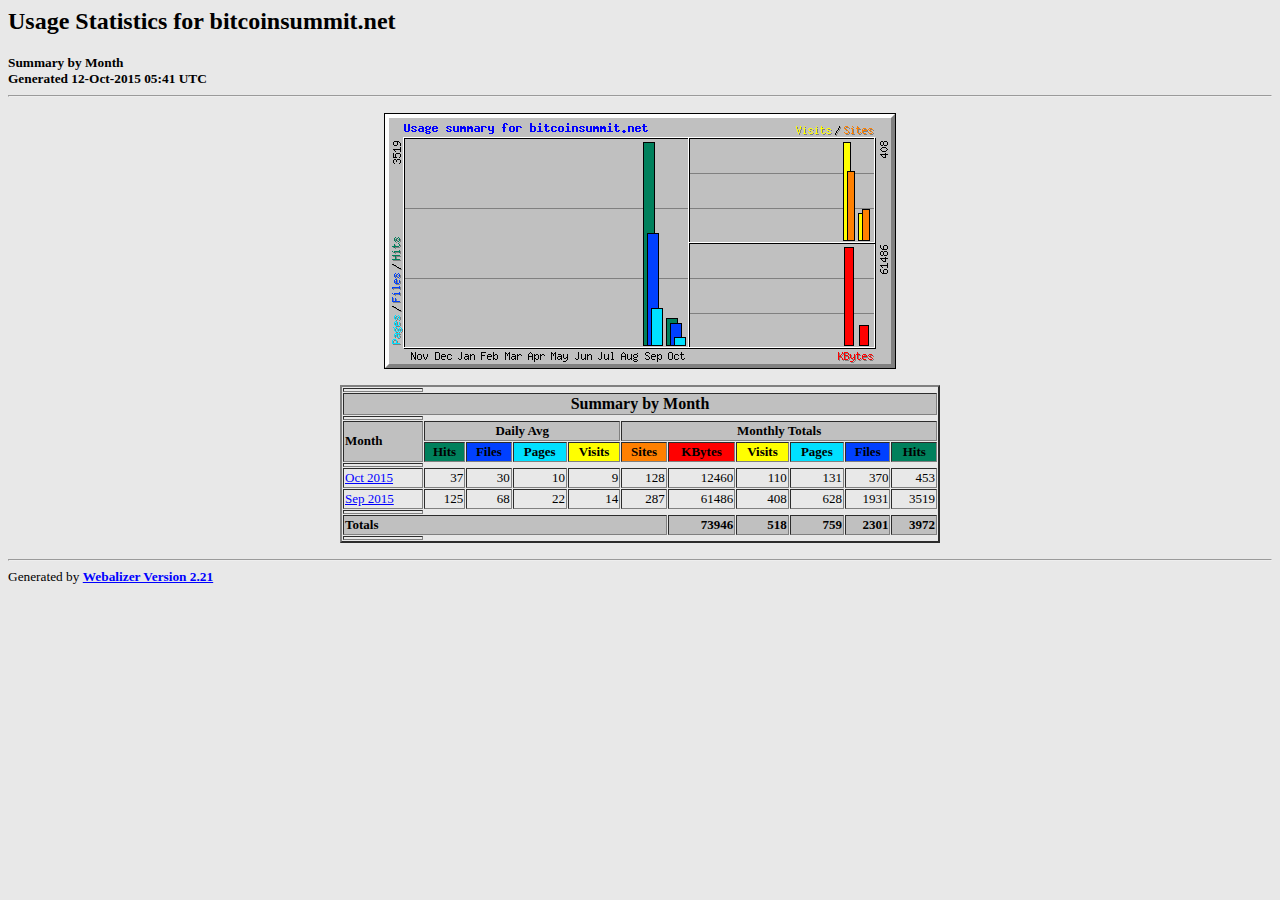
<file: stats/index.html>
<!DOCTYPE HTML PUBLIC "-//W3C//DTD HTML 4.0 Transitional//EN">

<!-- Generated by The Webalizer  Ver. 2.21-02 -->
<!--                                          -->
<!-- Copyright 1997-2009  Bradford L. Barrett -->
<!--                                          -->
<!-- Distributed under the GNU GPL  Version 2 -->
<!--        Full text may be found at:        -->
<!--         http://www.webalizer.org         -->
<!--                                          -->
<!--  Give the power back to the programmers  -->
<!--   Support the Free Software Foundation   -->
<!--           (http://www.fsf.org)           -->
<!--                                          -->
<!-- *** Generated: 12-Oct-2015 05:41 UTC *** -->

<HTML lang="en">
<HEAD>
 <TITLE>Usage Statistics for bitcoinsummit.net - Summary by Month</TITLE>
</HEAD>

<BODY BGCOLOR="#E8E8E8" TEXT="#000000" LINK="#0000FF" VLINK="#FF0000">
<H2>Usage Statistics for bitcoinsummit.net</H2>
<SMALL><STRONG>
Summary by Month<BR>
Generated 12-Oct-2015 05:41 UTC<BR>
</STRONG></SMALL>
<CENTER>
<HR>
<P>
<IMG SRC="usage.png" ALT="Usage summary for bitcoinsummit.net" HEIGHT=256 WIDTH=512><P>
<TABLE WIDTH=600 BORDER=2 CELLSPACING=1 CELLPADDING=1>
<TR><TH HEIGHT=4></TH></TR>
<TR><TH COLSPAN=11 BGCOLOR="#C0C0C0" ALIGN=center>Summary by Month</TH></TR>
<TR><TH HEIGHT=4></TH></TR>
<TR><TH ALIGN=left ROWSPAN=2 BGCOLOR="#C0C0C0"><FONT SIZE="-1">Month</FONT></TH>
<TH ALIGN=center COLSPAN=4 BGCOLOR="#C0C0C0"><FONT SIZE="-1">Daily Avg</FONT></TH>
<TH ALIGN=center COLSPAN=6 BGCOLOR="#C0C0C0"><FONT SIZE="-1">Monthly Totals</FONT></TH></TR>
<TR><TH ALIGN=center BGCOLOR="#00805c"><FONT SIZE="-1">Hits</FONT></TH>
<TH ALIGN=center BGCOLOR="#0040ff"><FONT SIZE="-1">Files</FONT></TH>
<TH ALIGN=center BGCOLOR="#00e0ff"><FONT SIZE="-1">Pages</FONT></TH>
<TH ALIGN=center BGCOLOR="#ffff00"><FONT SIZE="-1">Visits</FONT></TH>
<TH ALIGN=center BGCOLOR="#ff8000"><FONT SIZE="-1">Sites</FONT></TH>
<TH ALIGN=center BGCOLOR="#ff0000"><FONT SIZE="-1">KBytes</FONT></TH>
<TH ALIGN=center BGCOLOR="#ffff00"><FONT SIZE="-1">Visits</FONT></TH>
<TH ALIGN=center BGCOLOR="#00e0ff"><FONT SIZE="-1">Pages</FONT></TH>
<TH ALIGN=center BGCOLOR="#0040ff"><FONT SIZE="-1">Files</FONT></TH>
<TH ALIGN=center BGCOLOR="#00805c"><FONT SIZE="-1">Hits</FONT></TH></TR>
<TR><TH HEIGHT=4></TH></TR>
<TR><TD NOWRAP><A HREF="usage_201510.html"><FONT SIZE="-1">Oct 2015</FONT></A></TD>
<TD ALIGN=right><FONT SIZE="-1">37</FONT></TD>
<TD ALIGN=right><FONT SIZE="-1">30</FONT></TD>
<TD ALIGN=right><FONT SIZE="-1">10</FONT></TD>
<TD ALIGN=right><FONT SIZE="-1">9</FONT></TD>
<TD ALIGN=right><FONT SIZE="-1">128</FONT></TD>
<TD ALIGN=right><FONT SIZE="-1">12460</FONT></TD>
<TD ALIGN=right><FONT SIZE="-1">110</FONT></TD>
<TD ALIGN=right><FONT SIZE="-1">131</FONT></TD>
<TD ALIGN=right><FONT SIZE="-1">370</FONT></TD>
<TD ALIGN=right><FONT SIZE="-1">453</FONT></TD></TR>
<TR><TD NOWRAP><A HREF="usage_201509.html"><FONT SIZE="-1">Sep 2015</FONT></A></TD>
<TD ALIGN=right><FONT SIZE="-1">125</FONT></TD>
<TD ALIGN=right><FONT SIZE="-1">68</FONT></TD>
<TD ALIGN=right><FONT SIZE="-1">22</FONT></TD>
<TD ALIGN=right><FONT SIZE="-1">14</FONT></TD>
<TD ALIGN=right><FONT SIZE="-1">287</FONT></TD>
<TD ALIGN=right><FONT SIZE="-1">61486</FONT></TD>
<TD ALIGN=right><FONT SIZE="-1">408</FONT></TD>
<TD ALIGN=right><FONT SIZE="-1">628</FONT></TD>
<TD ALIGN=right><FONT SIZE="-1">1931</FONT></TD>
<TD ALIGN=right><FONT SIZE="-1">3519</FONT></TD></TR>
<TR><TH HEIGHT=4></TH></TR>
<TR><TH BGCOLOR="#C0C0C0" COLSPAN=6 ALIGN=left><FONT SIZE="-1">Totals</FONT></TH>
<TH BGCOLOR="#C0C0C0" ALIGN=right><FONT SIZE="-1">73946</FONT></TH>
<TH BGCOLOR="#C0C0C0" ALIGN=right><FONT SIZE="-1">518</FONT></TH>
<TH BGCOLOR="#C0C0C0" ALIGN=right><FONT SIZE="-1">759</FONT></TH>
<TH BGCOLOR="#C0C0C0" ALIGN=right><FONT SIZE="-1">2301</FONT></TH>
<TH BGCOLOR="#C0C0C0" ALIGN=right><FONT SIZE="-1">3972</FONT></TH></TR>
<TR><TH HEIGHT=4></TH></TR>
</TABLE>
</CENTER>
<P>
<HR>
<TABLE WIDTH="100%" CELLPADDING=0 CELLSPACING=0 BORDER=0>
<TR>
<TD ALIGN=left VALIGN=top>
<SMALL>Generated by
<A HREF="http://www.webalizer.org/"><STRONG>Webalizer Version 2.21</STRONG></A>
</SMALL>
</TD>
</TR>
</TABLE>

<!-- Webalizer Version 2.21-02 (Mod: 13-Jan-2009) -->

</BODY>
</HTML>
</file>
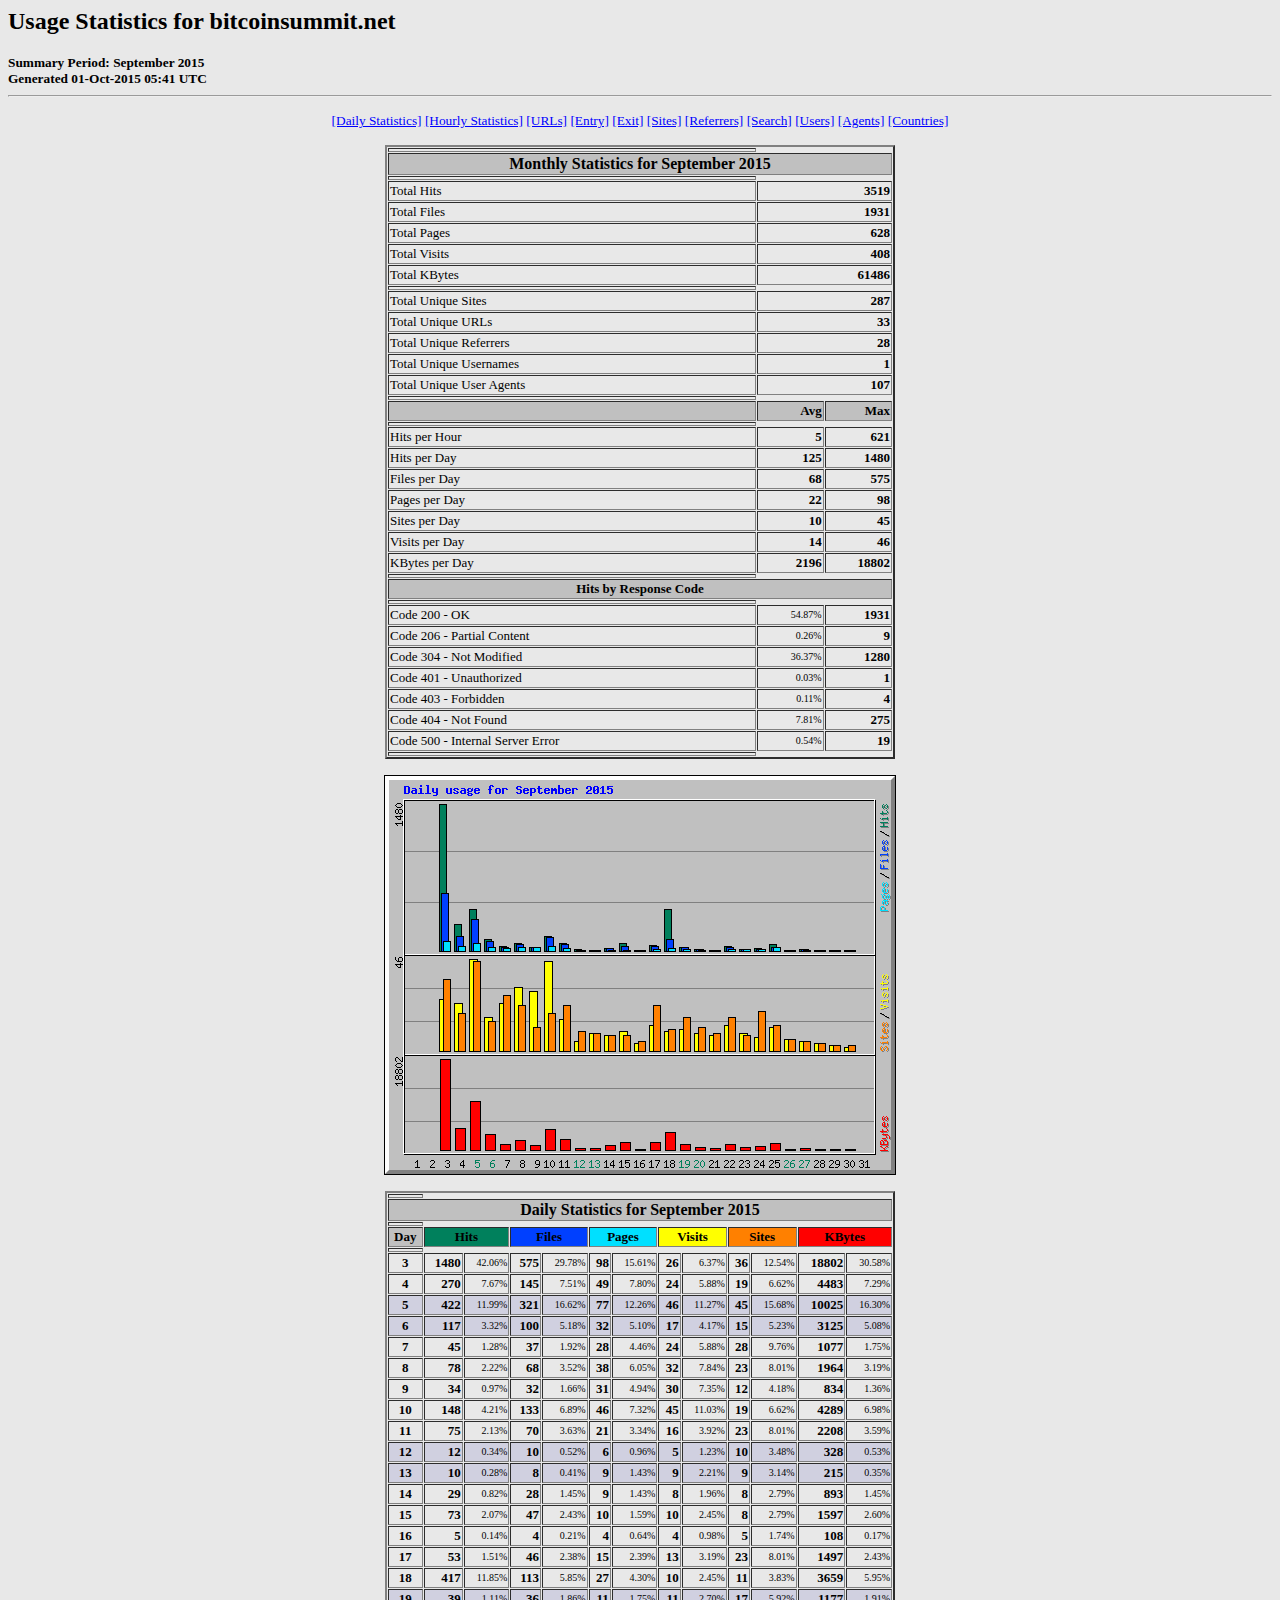
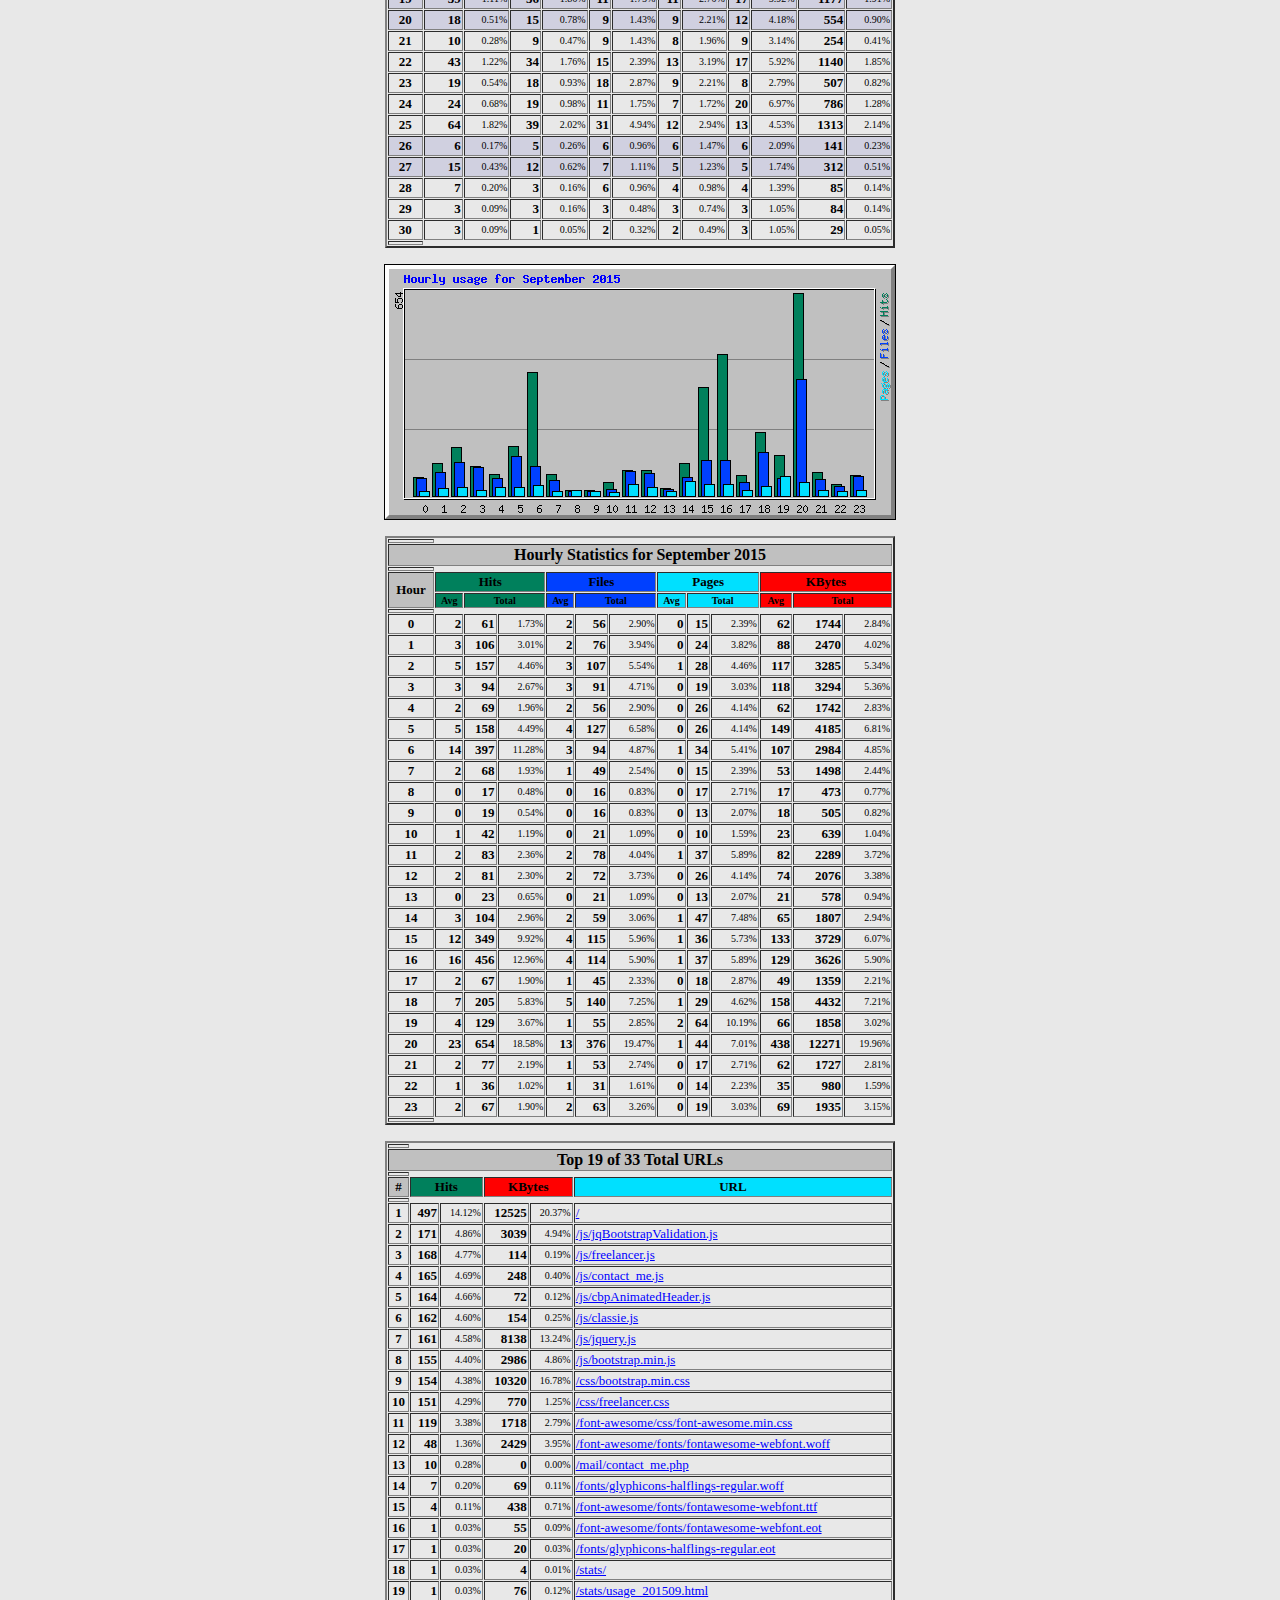
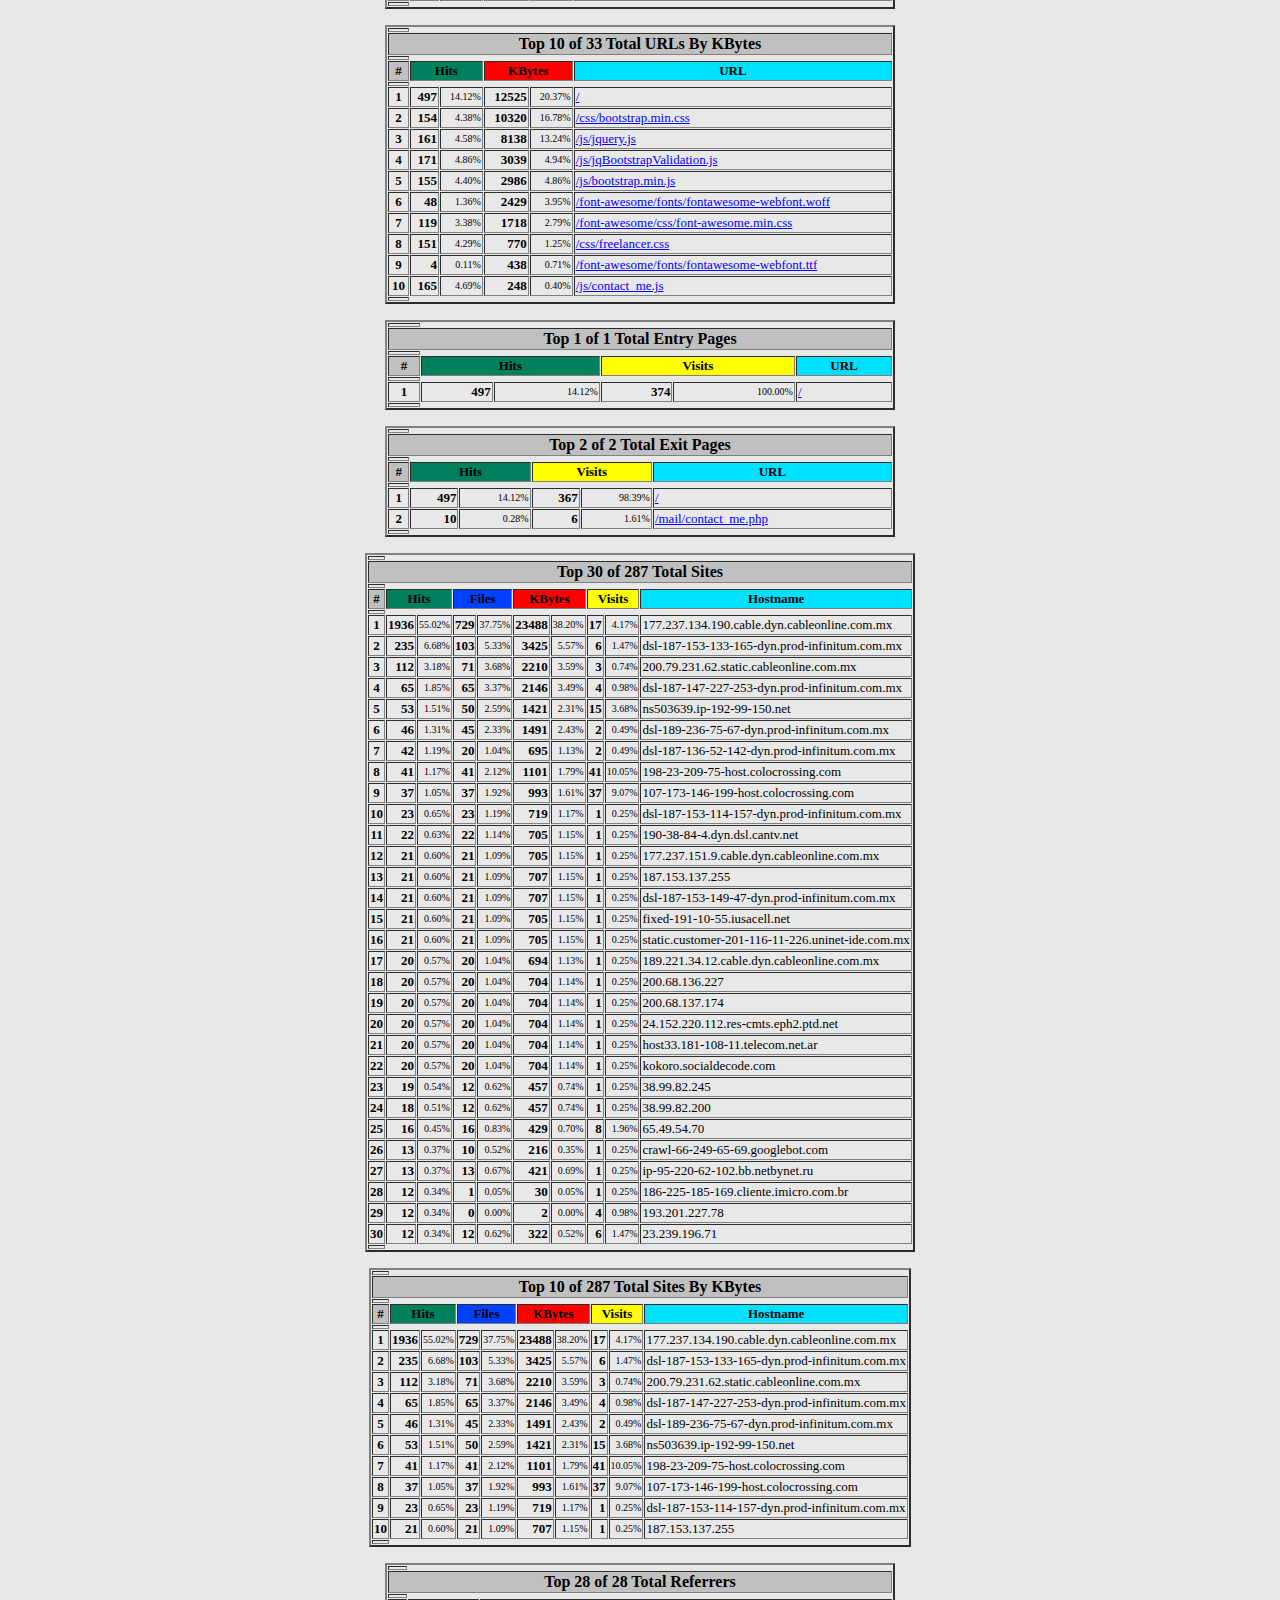
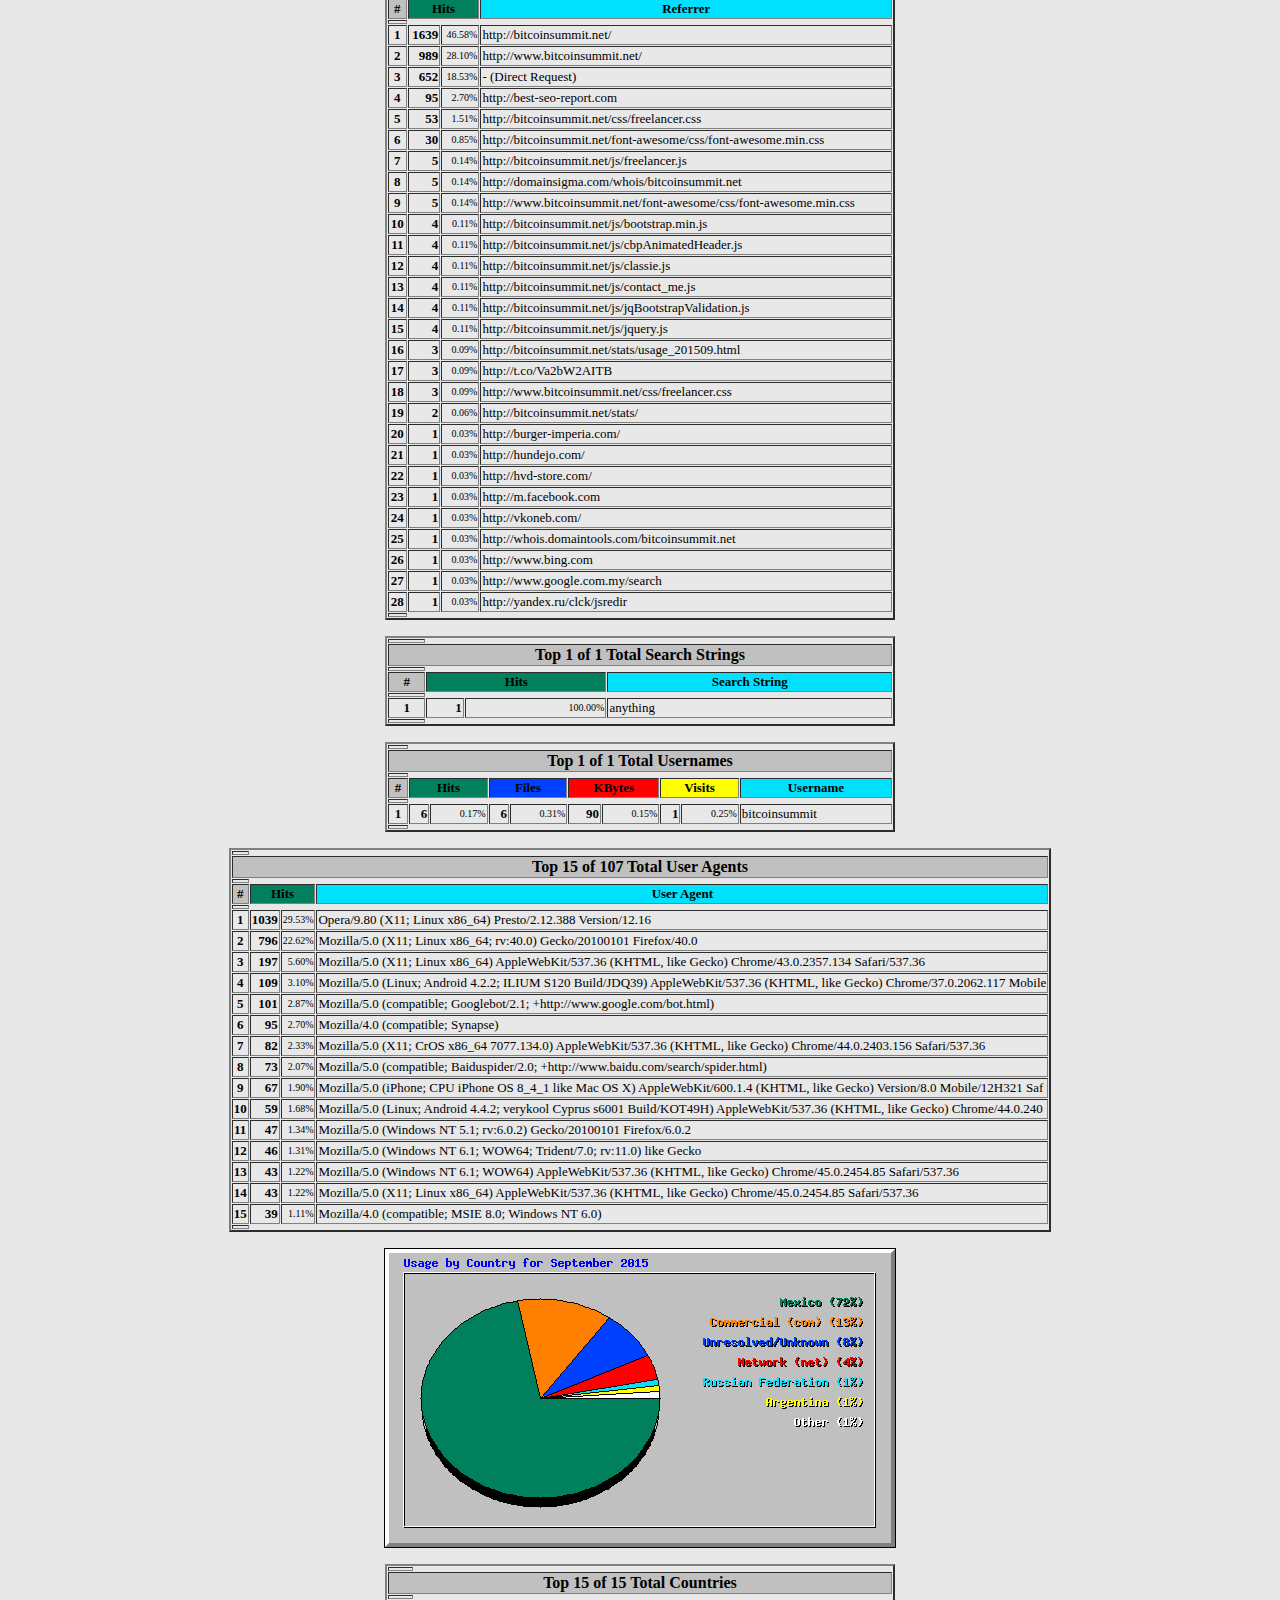
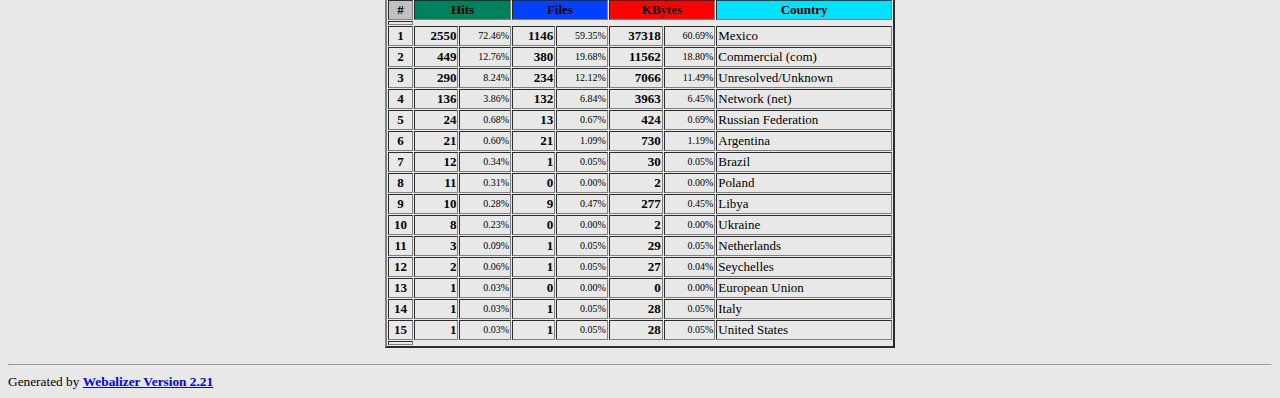
<file: stats/usage_201509.html>
<!DOCTYPE HTML PUBLIC "-//W3C//DTD HTML 4.0 Transitional//EN">

<!-- Generated by The Webalizer  Ver. 2.21-02 -->
<!--                                          -->
<!-- Copyright 1997-2009  Bradford L. Barrett -->
<!--                                          -->
<!-- Distributed under the GNU GPL  Version 2 -->
<!--        Full text may be found at:        -->
<!--         http://www.webalizer.org         -->
<!--                                          -->
<!--  Give the power back to the programmers  -->
<!--   Support the Free Software Foundation   -->
<!--           (http://www.fsf.org)           -->
<!--                                          -->
<!-- *** Generated: 01-Oct-2015 05:41 UTC *** -->

<HTML lang="en">
<HEAD>
 <TITLE>Usage Statistics for bitcoinsummit.net - September 2015</TITLE>
</HEAD>

<BODY BGCOLOR="#E8E8E8" TEXT="#000000" LINK="#0000FF" VLINK="#FF0000">
<H2>Usage Statistics for bitcoinsummit.net</H2>
<SMALL><STRONG>
Summary Period: September 2015<BR>
Generated 01-Oct-2015 05:41 UTC<BR>
</STRONG></SMALL>
<CENTER>
<HR>
<P>
<SMALL>
<A HREF="#DAYSTATS">[Daily Statistics]</A>
<A HREF="#HOURSTATS">[Hourly Statistics]</A>
<A HREF="#TOPURLS">[URLs]</A>
<A HREF="#TOPENTRY">[Entry]</A>
<A HREF="#TOPEXIT">[Exit]</A>
<A HREF="#TOPSITES">[Sites]</A>
<A HREF="#TOPREFS">[Referrers]</A>
<A HREF="#TOPSEARCH">[Search]</A>
<A HREF="#TOPUSERS">[Users]</A>
<A HREF="#TOPAGENTS">[Agents]</A>
<A HREF="#TOPCTRYS">[Countries]</A>
</SMALL>
<P>
<TABLE WIDTH=510 BORDER=2 CELLSPACING=1 CELLPADDING=1>
<TR><TH HEIGHT=4></TH></TR>
<TR><TH COLSPAN=3 ALIGN=center BGCOLOR="#C0C0C0">Monthly Statistics for September 2015</TH></TR>
<TR><TH HEIGHT=4></TH></TR>
<TR><TD WIDTH=380><FONT SIZE="-1">Total Hits</FONT></TD>
<TD ALIGN=right COLSPAN=2><FONT SIZE="-1"><B>3519</B></FONT></TD></TR>
<TR><TD WIDTH=380><FONT SIZE="-1">Total Files</FONT></TD>
<TD ALIGN=right COLSPAN=2><FONT SIZE="-1"><B>1931</B></FONT></TD></TR>
<TR><TD WIDTH=380><FONT SIZE="-1">Total Pages</FONT></TD>
<TD ALIGN=right COLSPAN=2><FONT SIZE="-1"><B>628</B></FONT></TD></TR>
<TR><TD WIDTH=380><FONT SIZE="-1">Total Visits</FONT></TD>
<TD ALIGN=right COLSPAN=2><FONT SIZE="-1"><B>408</B></FONT></TD></TR>
<TR><TD WIDTH=380><FONT SIZE="-1">Total KBytes</FONT></TD>
<TD ALIGN=right COLSPAN=2><FONT SIZE="-1"><B>61486</B></FONT></TD></TR>
<TR><TH HEIGHT=4></TH></TR>
<TR><TD WIDTH=380><FONT SIZE="-1">Total Unique Sites</FONT></TD>
<TD ALIGN=right COLSPAN=2><FONT SIZE="-1"><B>287</B></FONT></TD></TR>
<TR><TD WIDTH=380><FONT SIZE="-1">Total Unique URLs</FONT></TD>
<TD ALIGN=right COLSPAN=2><FONT SIZE="-1"><B>33</B></FONT></TD></TR>
<TR><TD WIDTH=380><FONT SIZE="-1">Total Unique Referrers</FONT></TD>
<TD ALIGN=right COLSPAN=2><FONT SIZE="-1"><B>28</B></FONT></TD></TR>
<TR><TD WIDTH=380><FONT SIZE="-1">Total Unique Usernames</FONT></TD>
<TD ALIGN=right COLSPAN=2><FONT SIZE="-1"><B>1</B></FONT></TD></TR>
<TR><TD WIDTH=380><FONT SIZE="-1">Total Unique User Agents</FONT></TD>
<TD ALIGN=right COLSPAN=2><FONT SIZE="-1"><B>107</B></FONT></TD></TR>
<TR><TH HEIGHT=4></TH></TR>
<TR><TH WIDTH=380 BGCOLOR="#C0C0C0"><FONT SIZE=-1 COLOR="#C0C0C0">.</FONT></TH>
<TH WIDTH=65 BGCOLOR="#C0C0C0" ALIGN=right><FONT SIZE=-1>Avg </FONT></TH>
<TH WIDTH=65 BGCOLOR="#C0C0C0" ALIGN=right><FONT SIZE=-1>Max </FONT></TH></TR>
<TR><TH HEIGHT=4></TH></TR>
<TR><TD><FONT SIZE="-1">Hits per Hour</FONT></TD>
<TD ALIGN=right WIDTH=65><FONT SIZE="-1"><B>5</B></FONT></TD>
<TD WIDTH=65 ALIGN=right><FONT SIZE=-1><B>621</B></FONT></TD></TR>
<TR><TD><FONT SIZE="-1">Hits per Day</FONT></TD>
<TD ALIGN=right WIDTH=65><FONT SIZE="-1"><B>125</B></FONT></TD>
<TD WIDTH=65 ALIGN=right><FONT SIZE=-1><B>1480</B></FONT></TD></TR>
<TR><TD><FONT SIZE="-1">Files per Day</FONT></TD>
<TD ALIGN=right WIDTH=65><FONT SIZE="-1"><B>68</B></FONT></TD>
<TD WIDTH=65 ALIGN=right><FONT SIZE=-1><B>575</B></FONT></TD></TR>
<TR><TD><FONT SIZE="-1">Pages per Day</FONT></TD>
<TD ALIGN=right WIDTH=65><FONT SIZE="-1"><B>22</B></FONT></TD>
<TD WIDTH=65 ALIGN=right><FONT SIZE=-1><B>98</B></FONT></TD></TR>
<TR><TD><FONT SIZE="-1">Sites per Day</FONT></TD>
<TD ALIGN=right WIDTH=65><FONT SIZE="-1"><B>10</B></FONT></TD>
<TD WIDTH=65 ALIGN=right><FONT SIZE=-1><B>45</B></FONT></TD></TR>
<TR><TD><FONT SIZE="-1">Visits per Day</FONT></TD>
<TD ALIGN=right WIDTH=65><FONT SIZE="-1"><B>14</B></FONT></TD>
<TD WIDTH=65 ALIGN=right><FONT SIZE=-1><B>46</B></FONT></TD></TR>
<TR><TD><FONT SIZE="-1">KBytes per Day</FONT></TD>
<TD ALIGN=right WIDTH=65><FONT SIZE="-1"><B>2196</B></FONT></TD>
<TD WIDTH=65 ALIGN=right><FONT SIZE=-1><B>18802</B></FONT></TD></TR>
<TR><TH HEIGHT=4></TH></TR>
<TR><TH COLSPAN=3 ALIGN=center BGCOLOR="#C0C0C0">
<FONT SIZE="-1">Hits by Response Code</FONT></TH></TR>
<TR><TH HEIGHT=4></TH></TR>
<TR><TD><FONT SIZE="-1">Code 200 - OK</FONT></TD>
<TD ALIGN=right><FONT SIZE="-2">54.87%</FONT></TD>
<TD ALIGN=right><FONT SIZE="-1"><B>1931</B></FONT></TD></TR>
<TR><TD><FONT SIZE="-1">Code 206 - Partial Content</FONT></TD>
<TD ALIGN=right><FONT SIZE="-2">0.26%</FONT></TD>
<TD ALIGN=right><FONT SIZE="-1"><B>9</B></FONT></TD></TR>
<TR><TD><FONT SIZE="-1">Code 304 - Not Modified</FONT></TD>
<TD ALIGN=right><FONT SIZE="-2">36.37%</FONT></TD>
<TD ALIGN=right><FONT SIZE="-1"><B>1280</B></FONT></TD></TR>
<TR><TD><FONT SIZE="-1">Code 401 - Unauthorized</FONT></TD>
<TD ALIGN=right><FONT SIZE="-2">0.03%</FONT></TD>
<TD ALIGN=right><FONT SIZE="-1"><B>1</B></FONT></TD></TR>
<TR><TD><FONT SIZE="-1">Code 403 - Forbidden</FONT></TD>
<TD ALIGN=right><FONT SIZE="-2">0.11%</FONT></TD>
<TD ALIGN=right><FONT SIZE="-1"><B>4</B></FONT></TD></TR>
<TR><TD><FONT SIZE="-1">Code 404 - Not Found</FONT></TD>
<TD ALIGN=right><FONT SIZE="-2">7.81%</FONT></TD>
<TD ALIGN=right><FONT SIZE="-1"><B>275</B></FONT></TD></TR>
<TR><TD><FONT SIZE="-1">Code 500 - Internal Server Error</FONT></TD>
<TD ALIGN=right><FONT SIZE="-2">0.54%</FONT></TD>
<TD ALIGN=right><FONT SIZE="-1"><B>19</B></FONT></TD></TR>
<TR><TH HEIGHT=4></TH></TR>
</TABLE>
<P>
<A NAME="DAYSTATS"></A>
<IMG SRC="daily_usage_201509.png" ALT="Daily usage for September 2015" HEIGHT=400 WIDTH=512><P>
<TABLE WIDTH=510 BORDER=2 CELLSPACING=1 CELLPADDING=1>
<TR><TH HEIGHT=4></TH></TR>
<TR><TH BGCOLOR="#C0C0C0" COLSPAN=13 ALIGN=center>Daily Statistics for September 2015</TH></TR>
<TR><TH HEIGHT=4></TH></TR>
<TR><TH ALIGN=center BGCOLOR="#C0C0C0"><FONT SIZE="-1">Day</FONT></TH>
<TH ALIGN=center BGCOLOR="#00805c" COLSPAN=2><FONT SIZE="-1">Hits</FONT></TH>
<TH ALIGN=center BGCOLOR="#0040ff" COLSPAN=2><FONT SIZE="-1">Files</FONT></TH>
<TH ALIGN=center BGCOLOR="#00e0ff" COLSPAN=2><FONT SIZE="-1">Pages</FONT></TH>
<TH ALIGN=center BGCOLOR="#ffff00" COLSPAN=2><FONT SIZE="-1">Visits</FONT></TH>
<TH ALIGN=center BGCOLOR="#ff8000" COLSPAN=2><FONT SIZE="-1">Sites</FONT></TH>
<TH ALIGN=center BGCOLOR="#ff0000" COLSPAN=2><FONT SIZE="-1">KBytes</FONT></TH></TR>
<TR><TH HEIGHT=4></TH></TR>
<TR><TD ALIGN=center><FONT SIZE="-1"><B>3</B></FONT></TD>
<TD ALIGN=right><FONT SIZE="-1"><B>1480</B></FONT></TD>
<TD ALIGN=right><FONT SIZE="-2">42.06%</FONT></TD>
<TD ALIGN=right><FONT SIZE="-1"><B>575</B></FONT></TD>
<TD ALIGN=right><FONT SIZE="-2">29.78%</FONT></TD>
<TD ALIGN=right><FONT SIZE="-1"><B>98</B></FONT></TD>
<TD ALIGN=right><FONT SIZE="-2">15.61%</FONT></TD>
<TD ALIGN=right><FONT SIZE="-1"><B>26</B></FONT></TD>
<TD ALIGN=right><FONT SIZE="-2">6.37%</FONT></TD>
<TD ALIGN=right><FONT SIZE="-1"><B>36</B></FONT></TD>
<TD ALIGN=right><FONT SIZE="-2">12.54%</FONT></TD>
<TD ALIGN=right><FONT SIZE="-1"><B>18802</B></FONT></TD>
<TD ALIGN=right><FONT SIZE="-2">30.58%</FONT></TD></TR>
<TR><TD ALIGN=center><FONT SIZE="-1"><B>4</B></FONT></TD>
<TD ALIGN=right><FONT SIZE="-1"><B>270</B></FONT></TD>
<TD ALIGN=right><FONT SIZE="-2">7.67%</FONT></TD>
<TD ALIGN=right><FONT SIZE="-1"><B>145</B></FONT></TD>
<TD ALIGN=right><FONT SIZE="-2">7.51%</FONT></TD>
<TD ALIGN=right><FONT SIZE="-1"><B>49</B></FONT></TD>
<TD ALIGN=right><FONT SIZE="-2">7.80%</FONT></TD>
<TD ALIGN=right><FONT SIZE="-1"><B>24</B></FONT></TD>
<TD ALIGN=right><FONT SIZE="-2">5.88%</FONT></TD>
<TD ALIGN=right><FONT SIZE="-1"><B>19</B></FONT></TD>
<TD ALIGN=right><FONT SIZE="-2">6.62%</FONT></TD>
<TD ALIGN=right><FONT SIZE="-1"><B>4483</B></FONT></TD>
<TD ALIGN=right><FONT SIZE="-2">7.29%</FONT></TD></TR>
<TR BGCOLOR="#D0D0E0"><TD ALIGN=center><FONT SIZE="-1"><B>5</B></FONT></TD>
<TD ALIGN=right><FONT SIZE="-1"><B>422</B></FONT></TD>
<TD ALIGN=right><FONT SIZE="-2">11.99%</FONT></TD>
<TD ALIGN=right><FONT SIZE="-1"><B>321</B></FONT></TD>
<TD ALIGN=right><FONT SIZE="-2">16.62%</FONT></TD>
<TD ALIGN=right><FONT SIZE="-1"><B>77</B></FONT></TD>
<TD ALIGN=right><FONT SIZE="-2">12.26%</FONT></TD>
<TD ALIGN=right><FONT SIZE="-1"><B>46</B></FONT></TD>
<TD ALIGN=right><FONT SIZE="-2">11.27%</FONT></TD>
<TD ALIGN=right><FONT SIZE="-1"><B>45</B></FONT></TD>
<TD ALIGN=right><FONT SIZE="-2">15.68%</FONT></TD>
<TD ALIGN=right><FONT SIZE="-1"><B>10025</B></FONT></TD>
<TD ALIGN=right><FONT SIZE="-2">16.30%</FONT></TD></TR>
<TR BGCOLOR="#D0D0E0"><TD ALIGN=center><FONT SIZE="-1"><B>6</B></FONT></TD>
<TD ALIGN=right><FONT SIZE="-1"><B>117</B></FONT></TD>
<TD ALIGN=right><FONT SIZE="-2">3.32%</FONT></TD>
<TD ALIGN=right><FONT SIZE="-1"><B>100</B></FONT></TD>
<TD ALIGN=right><FONT SIZE="-2">5.18%</FONT></TD>
<TD ALIGN=right><FONT SIZE="-1"><B>32</B></FONT></TD>
<TD ALIGN=right><FONT SIZE="-2">5.10%</FONT></TD>
<TD ALIGN=right><FONT SIZE="-1"><B>17</B></FONT></TD>
<TD ALIGN=right><FONT SIZE="-2">4.17%</FONT></TD>
<TD ALIGN=right><FONT SIZE="-1"><B>15</B></FONT></TD>
<TD ALIGN=right><FONT SIZE="-2">5.23%</FONT></TD>
<TD ALIGN=right><FONT SIZE="-1"><B>3125</B></FONT></TD>
<TD ALIGN=right><FONT SIZE="-2">5.08%</FONT></TD></TR>
<TR><TD ALIGN=center><FONT SIZE="-1"><B>7</B></FONT></TD>
<TD ALIGN=right><FONT SIZE="-1"><B>45</B></FONT></TD>
<TD ALIGN=right><FONT SIZE="-2">1.28%</FONT></TD>
<TD ALIGN=right><FONT SIZE="-1"><B>37</B></FONT></TD>
<TD ALIGN=right><FONT SIZE="-2">1.92%</FONT></TD>
<TD ALIGN=right><FONT SIZE="-1"><B>28</B></FONT></TD>
<TD ALIGN=right><FONT SIZE="-2">4.46%</FONT></TD>
<TD ALIGN=right><FONT SIZE="-1"><B>24</B></FONT></TD>
<TD ALIGN=right><FONT SIZE="-2">5.88%</FONT></TD>
<TD ALIGN=right><FONT SIZE="-1"><B>28</B></FONT></TD>
<TD ALIGN=right><FONT SIZE="-2">9.76%</FONT></TD>
<TD ALIGN=right><FONT SIZE="-1"><B>1077</B></FONT></TD>
<TD ALIGN=right><FONT SIZE="-2">1.75%</FONT></TD></TR>
<TR><TD ALIGN=center><FONT SIZE="-1"><B>8</B></FONT></TD>
<TD ALIGN=right><FONT SIZE="-1"><B>78</B></FONT></TD>
<TD ALIGN=right><FONT SIZE="-2">2.22%</FONT></TD>
<TD ALIGN=right><FONT SIZE="-1"><B>68</B></FONT></TD>
<TD ALIGN=right><FONT SIZE="-2">3.52%</FONT></TD>
<TD ALIGN=right><FONT SIZE="-1"><B>38</B></FONT></TD>
<TD ALIGN=right><FONT SIZE="-2">6.05%</FONT></TD>
<TD ALIGN=right><FONT SIZE="-1"><B>32</B></FONT></TD>
<TD ALIGN=right><FONT SIZE="-2">7.84%</FONT></TD>
<TD ALIGN=right><FONT SIZE="-1"><B>23</B></FONT></TD>
<TD ALIGN=right><FONT SIZE="-2">8.01%</FONT></TD>
<TD ALIGN=right><FONT SIZE="-1"><B>1964</B></FONT></TD>
<TD ALIGN=right><FONT SIZE="-2">3.19%</FONT></TD></TR>
<TR><TD ALIGN=center><FONT SIZE="-1"><B>9</B></FONT></TD>
<TD ALIGN=right><FONT SIZE="-1"><B>34</B></FONT></TD>
<TD ALIGN=right><FONT SIZE="-2">0.97%</FONT></TD>
<TD ALIGN=right><FONT SIZE="-1"><B>32</B></FONT></TD>
<TD ALIGN=right><FONT SIZE="-2">1.66%</FONT></TD>
<TD ALIGN=right><FONT SIZE="-1"><B>31</B></FONT></TD>
<TD ALIGN=right><FONT SIZE="-2">4.94%</FONT></TD>
<TD ALIGN=right><FONT SIZE="-1"><B>30</B></FONT></TD>
<TD ALIGN=right><FONT SIZE="-2">7.35%</FONT></TD>
<TD ALIGN=right><FONT SIZE="-1"><B>12</B></FONT></TD>
<TD ALIGN=right><FONT SIZE="-2">4.18%</FONT></TD>
<TD ALIGN=right><FONT SIZE="-1"><B>834</B></FONT></TD>
<TD ALIGN=right><FONT SIZE="-2">1.36%</FONT></TD></TR>
<TR><TD ALIGN=center><FONT SIZE="-1"><B>10</B></FONT></TD>
<TD ALIGN=right><FONT SIZE="-1"><B>148</B></FONT></TD>
<TD ALIGN=right><FONT SIZE="-2">4.21%</FONT></TD>
<TD ALIGN=right><FONT SIZE="-1"><B>133</B></FONT></TD>
<TD ALIGN=right><FONT SIZE="-2">6.89%</FONT></TD>
<TD ALIGN=right><FONT SIZE="-1"><B>46</B></FONT></TD>
<TD ALIGN=right><FONT SIZE="-2">7.32%</FONT></TD>
<TD ALIGN=right><FONT SIZE="-1"><B>45</B></FONT></TD>
<TD ALIGN=right><FONT SIZE="-2">11.03%</FONT></TD>
<TD ALIGN=right><FONT SIZE="-1"><B>19</B></FONT></TD>
<TD ALIGN=right><FONT SIZE="-2">6.62%</FONT></TD>
<TD ALIGN=right><FONT SIZE="-1"><B>4289</B></FONT></TD>
<TD ALIGN=right><FONT SIZE="-2">6.98%</FONT></TD></TR>
<TR><TD ALIGN=center><FONT SIZE="-1"><B>11</B></FONT></TD>
<TD ALIGN=right><FONT SIZE="-1"><B>75</B></FONT></TD>
<TD ALIGN=right><FONT SIZE="-2">2.13%</FONT></TD>
<TD ALIGN=right><FONT SIZE="-1"><B>70</B></FONT></TD>
<TD ALIGN=right><FONT SIZE="-2">3.63%</FONT></TD>
<TD ALIGN=right><FONT SIZE="-1"><B>21</B></FONT></TD>
<TD ALIGN=right><FONT SIZE="-2">3.34%</FONT></TD>
<TD ALIGN=right><FONT SIZE="-1"><B>16</B></FONT></TD>
<TD ALIGN=right><FONT SIZE="-2">3.92%</FONT></TD>
<TD ALIGN=right><FONT SIZE="-1"><B>23</B></FONT></TD>
<TD ALIGN=right><FONT SIZE="-2">8.01%</FONT></TD>
<TD ALIGN=right><FONT SIZE="-1"><B>2208</B></FONT></TD>
<TD ALIGN=right><FONT SIZE="-2">3.59%</FONT></TD></TR>
<TR BGCOLOR="#D0D0E0"><TD ALIGN=center><FONT SIZE="-1"><B>12</B></FONT></TD>
<TD ALIGN=right><FONT SIZE="-1"><B>12</B></FONT></TD>
<TD ALIGN=right><FONT SIZE="-2">0.34%</FONT></TD>
<TD ALIGN=right><FONT SIZE="-1"><B>10</B></FONT></TD>
<TD ALIGN=right><FONT SIZE="-2">0.52%</FONT></TD>
<TD ALIGN=right><FONT SIZE="-1"><B>6</B></FONT></TD>
<TD ALIGN=right><FONT SIZE="-2">0.96%</FONT></TD>
<TD ALIGN=right><FONT SIZE="-1"><B>5</B></FONT></TD>
<TD ALIGN=right><FONT SIZE="-2">1.23%</FONT></TD>
<TD ALIGN=right><FONT SIZE="-1"><B>10</B></FONT></TD>
<TD ALIGN=right><FONT SIZE="-2">3.48%</FONT></TD>
<TD ALIGN=right><FONT SIZE="-1"><B>328</B></FONT></TD>
<TD ALIGN=right><FONT SIZE="-2">0.53%</FONT></TD></TR>
<TR BGCOLOR="#D0D0E0"><TD ALIGN=center><FONT SIZE="-1"><B>13</B></FONT></TD>
<TD ALIGN=right><FONT SIZE="-1"><B>10</B></FONT></TD>
<TD ALIGN=right><FONT SIZE="-2">0.28%</FONT></TD>
<TD ALIGN=right><FONT SIZE="-1"><B>8</B></FONT></TD>
<TD ALIGN=right><FONT SIZE="-2">0.41%</FONT></TD>
<TD ALIGN=right><FONT SIZE="-1"><B>9</B></FONT></TD>
<TD ALIGN=right><FONT SIZE="-2">1.43%</FONT></TD>
<TD ALIGN=right><FONT SIZE="-1"><B>9</B></FONT></TD>
<TD ALIGN=right><FONT SIZE="-2">2.21%</FONT></TD>
<TD ALIGN=right><FONT SIZE="-1"><B>9</B></FONT></TD>
<TD ALIGN=right><FONT SIZE="-2">3.14%</FONT></TD>
<TD ALIGN=right><FONT SIZE="-1"><B>215</B></FONT></TD>
<TD ALIGN=right><FONT SIZE="-2">0.35%</FONT></TD></TR>
<TR><TD ALIGN=center><FONT SIZE="-1"><B>14</B></FONT></TD>
<TD ALIGN=right><FONT SIZE="-1"><B>29</B></FONT></TD>
<TD ALIGN=right><FONT SIZE="-2">0.82%</FONT></TD>
<TD ALIGN=right><FONT SIZE="-1"><B>28</B></FONT></TD>
<TD ALIGN=right><FONT SIZE="-2">1.45%</FONT></TD>
<TD ALIGN=right><FONT SIZE="-1"><B>9</B></FONT></TD>
<TD ALIGN=right><FONT SIZE="-2">1.43%</FONT></TD>
<TD ALIGN=right><FONT SIZE="-1"><B>8</B></FONT></TD>
<TD ALIGN=right><FONT SIZE="-2">1.96%</FONT></TD>
<TD ALIGN=right><FONT SIZE="-1"><B>8</B></FONT></TD>
<TD ALIGN=right><FONT SIZE="-2">2.79%</FONT></TD>
<TD ALIGN=right><FONT SIZE="-1"><B>893</B></FONT></TD>
<TD ALIGN=right><FONT SIZE="-2">1.45%</FONT></TD></TR>
<TR><TD ALIGN=center><FONT SIZE="-1"><B>15</B></FONT></TD>
<TD ALIGN=right><FONT SIZE="-1"><B>73</B></FONT></TD>
<TD ALIGN=right><FONT SIZE="-2">2.07%</FONT></TD>
<TD ALIGN=right><FONT SIZE="-1"><B>47</B></FONT></TD>
<TD ALIGN=right><FONT SIZE="-2">2.43%</FONT></TD>
<TD ALIGN=right><FONT SIZE="-1"><B>10</B></FONT></TD>
<TD ALIGN=right><FONT SIZE="-2">1.59%</FONT></TD>
<TD ALIGN=right><FONT SIZE="-1"><B>10</B></FONT></TD>
<TD ALIGN=right><FONT SIZE="-2">2.45%</FONT></TD>
<TD ALIGN=right><FONT SIZE="-1"><B>8</B></FONT></TD>
<TD ALIGN=right><FONT SIZE="-2">2.79%</FONT></TD>
<TD ALIGN=right><FONT SIZE="-1"><B>1597</B></FONT></TD>
<TD ALIGN=right><FONT SIZE="-2">2.60%</FONT></TD></TR>
<TR><TD ALIGN=center><FONT SIZE="-1"><B>16</B></FONT></TD>
<TD ALIGN=right><FONT SIZE="-1"><B>5</B></FONT></TD>
<TD ALIGN=right><FONT SIZE="-2">0.14%</FONT></TD>
<TD ALIGN=right><FONT SIZE="-1"><B>4</B></FONT></TD>
<TD ALIGN=right><FONT SIZE="-2">0.21%</FONT></TD>
<TD ALIGN=right><FONT SIZE="-1"><B>4</B></FONT></TD>
<TD ALIGN=right><FONT SIZE="-2">0.64%</FONT></TD>
<TD ALIGN=right><FONT SIZE="-1"><B>4</B></FONT></TD>
<TD ALIGN=right><FONT SIZE="-2">0.98%</FONT></TD>
<TD ALIGN=right><FONT SIZE="-1"><B>5</B></FONT></TD>
<TD ALIGN=right><FONT SIZE="-2">1.74%</FONT></TD>
<TD ALIGN=right><FONT SIZE="-1"><B>108</B></FONT></TD>
<TD ALIGN=right><FONT SIZE="-2">0.17%</FONT></TD></TR>
<TR><TD ALIGN=center><FONT SIZE="-1"><B>17</B></FONT></TD>
<TD ALIGN=right><FONT SIZE="-1"><B>53</B></FONT></TD>
<TD ALIGN=right><FONT SIZE="-2">1.51%</FONT></TD>
<TD ALIGN=right><FONT SIZE="-1"><B>46</B></FONT></TD>
<TD ALIGN=right><FONT SIZE="-2">2.38%</FONT></TD>
<TD ALIGN=right><FONT SIZE="-1"><B>15</B></FONT></TD>
<TD ALIGN=right><FONT SIZE="-2">2.39%</FONT></TD>
<TD ALIGN=right><FONT SIZE="-1"><B>13</B></FONT></TD>
<TD ALIGN=right><FONT SIZE="-2">3.19%</FONT></TD>
<TD ALIGN=right><FONT SIZE="-1"><B>23</B></FONT></TD>
<TD ALIGN=right><FONT SIZE="-2">8.01%</FONT></TD>
<TD ALIGN=right><FONT SIZE="-1"><B>1497</B></FONT></TD>
<TD ALIGN=right><FONT SIZE="-2">2.43%</FONT></TD></TR>
<TR><TD ALIGN=center><FONT SIZE="-1"><B>18</B></FONT></TD>
<TD ALIGN=right><FONT SIZE="-1"><B>417</B></FONT></TD>
<TD ALIGN=right><FONT SIZE="-2">11.85%</FONT></TD>
<TD ALIGN=right><FONT SIZE="-1"><B>113</B></FONT></TD>
<TD ALIGN=right><FONT SIZE="-2">5.85%</FONT></TD>
<TD ALIGN=right><FONT SIZE="-1"><B>27</B></FONT></TD>
<TD ALIGN=right><FONT SIZE="-2">4.30%</FONT></TD>
<TD ALIGN=right><FONT SIZE="-1"><B>10</B></FONT></TD>
<TD ALIGN=right><FONT SIZE="-2">2.45%</FONT></TD>
<TD ALIGN=right><FONT SIZE="-1"><B>11</B></FONT></TD>
<TD ALIGN=right><FONT SIZE="-2">3.83%</FONT></TD>
<TD ALIGN=right><FONT SIZE="-1"><B>3659</B></FONT></TD>
<TD ALIGN=right><FONT SIZE="-2">5.95%</FONT></TD></TR>
<TR BGCOLOR="#D0D0E0"><TD ALIGN=center><FONT SIZE="-1"><B>19</B></FONT></TD>
<TD ALIGN=right><FONT SIZE="-1"><B>39</B></FONT></TD>
<TD ALIGN=right><FONT SIZE="-2">1.11%</FONT></TD>
<TD ALIGN=right><FONT SIZE="-1"><B>36</B></FONT></TD>
<TD ALIGN=right><FONT SIZE="-2">1.86%</FONT></TD>
<TD ALIGN=right><FONT SIZE="-1"><B>11</B></FONT></TD>
<TD ALIGN=right><FONT SIZE="-2">1.75%</FONT></TD>
<TD ALIGN=right><FONT SIZE="-1"><B>11</B></FONT></TD>
<TD ALIGN=right><FONT SIZE="-2">2.70%</FONT></TD>
<TD ALIGN=right><FONT SIZE="-1"><B>17</B></FONT></TD>
<TD ALIGN=right><FONT SIZE="-2">5.92%</FONT></TD>
<TD ALIGN=right><FONT SIZE="-1"><B>1177</B></FONT></TD>
<TD ALIGN=right><FONT SIZE="-2">1.91%</FONT></TD></TR>
<TR BGCOLOR="#D0D0E0"><TD ALIGN=center><FONT SIZE="-1"><B>20</B></FONT></TD>
<TD ALIGN=right><FONT SIZE="-1"><B>18</B></FONT></TD>
<TD ALIGN=right><FONT SIZE="-2">0.51%</FONT></TD>
<TD ALIGN=right><FONT SIZE="-1"><B>15</B></FONT></TD>
<TD ALIGN=right><FONT SIZE="-2">0.78%</FONT></TD>
<TD ALIGN=right><FONT SIZE="-1"><B>9</B></FONT></TD>
<TD ALIGN=right><FONT SIZE="-2">1.43%</FONT></TD>
<TD ALIGN=right><FONT SIZE="-1"><B>9</B></FONT></TD>
<TD ALIGN=right><FONT SIZE="-2">2.21%</FONT></TD>
<TD ALIGN=right><FONT SIZE="-1"><B>12</B></FONT></TD>
<TD ALIGN=right><FONT SIZE="-2">4.18%</FONT></TD>
<TD ALIGN=right><FONT SIZE="-1"><B>554</B></FONT></TD>
<TD ALIGN=right><FONT SIZE="-2">0.90%</FONT></TD></TR>
<TR><TD ALIGN=center><FONT SIZE="-1"><B>21</B></FONT></TD>
<TD ALIGN=right><FONT SIZE="-1"><B>10</B></FONT></TD>
<TD ALIGN=right><FONT SIZE="-2">0.28%</FONT></TD>
<TD ALIGN=right><FONT SIZE="-1"><B>9</B></FONT></TD>
<TD ALIGN=right><FONT SIZE="-2">0.47%</FONT></TD>
<TD ALIGN=right><FONT SIZE="-1"><B>9</B></FONT></TD>
<TD ALIGN=right><FONT SIZE="-2">1.43%</FONT></TD>
<TD ALIGN=right><FONT SIZE="-1"><B>8</B></FONT></TD>
<TD ALIGN=right><FONT SIZE="-2">1.96%</FONT></TD>
<TD ALIGN=right><FONT SIZE="-1"><B>9</B></FONT></TD>
<TD ALIGN=right><FONT SIZE="-2">3.14%</FONT></TD>
<TD ALIGN=right><FONT SIZE="-1"><B>254</B></FONT></TD>
<TD ALIGN=right><FONT SIZE="-2">0.41%</FONT></TD></TR>
<TR><TD ALIGN=center><FONT SIZE="-1"><B>22</B></FONT></TD>
<TD ALIGN=right><FONT SIZE="-1"><B>43</B></FONT></TD>
<TD ALIGN=right><FONT SIZE="-2">1.22%</FONT></TD>
<TD ALIGN=right><FONT SIZE="-1"><B>34</B></FONT></TD>
<TD ALIGN=right><FONT SIZE="-2">1.76%</FONT></TD>
<TD ALIGN=right><FONT SIZE="-1"><B>15</B></FONT></TD>
<TD ALIGN=right><FONT SIZE="-2">2.39%</FONT></TD>
<TD ALIGN=right><FONT SIZE="-1"><B>13</B></FONT></TD>
<TD ALIGN=right><FONT SIZE="-2">3.19%</FONT></TD>
<TD ALIGN=right><FONT SIZE="-1"><B>17</B></FONT></TD>
<TD ALIGN=right><FONT SIZE="-2">5.92%</FONT></TD>
<TD ALIGN=right><FONT SIZE="-1"><B>1140</B></FONT></TD>
<TD ALIGN=right><FONT SIZE="-2">1.85%</FONT></TD></TR>
<TR><TD ALIGN=center><FONT SIZE="-1"><B>23</B></FONT></TD>
<TD ALIGN=right><FONT SIZE="-1"><B>19</B></FONT></TD>
<TD ALIGN=right><FONT SIZE="-2">0.54%</FONT></TD>
<TD ALIGN=right><FONT SIZE="-1"><B>18</B></FONT></TD>
<TD ALIGN=right><FONT SIZE="-2">0.93%</FONT></TD>
<TD ALIGN=right><FONT SIZE="-1"><B>18</B></FONT></TD>
<TD ALIGN=right><FONT SIZE="-2">2.87%</FONT></TD>
<TD ALIGN=right><FONT SIZE="-1"><B>9</B></FONT></TD>
<TD ALIGN=right><FONT SIZE="-2">2.21%</FONT></TD>
<TD ALIGN=right><FONT SIZE="-1"><B>8</B></FONT></TD>
<TD ALIGN=right><FONT SIZE="-2">2.79%</FONT></TD>
<TD ALIGN=right><FONT SIZE="-1"><B>507</B></FONT></TD>
<TD ALIGN=right><FONT SIZE="-2">0.82%</FONT></TD></TR>
<TR><TD ALIGN=center><FONT SIZE="-1"><B>24</B></FONT></TD>
<TD ALIGN=right><FONT SIZE="-1"><B>24</B></FONT></TD>
<TD ALIGN=right><FONT SIZE="-2">0.68%</FONT></TD>
<TD ALIGN=right><FONT SIZE="-1"><B>19</B></FONT></TD>
<TD ALIGN=right><FONT SIZE="-2">0.98%</FONT></TD>
<TD ALIGN=right><FONT SIZE="-1"><B>11</B></FONT></TD>
<TD ALIGN=right><FONT SIZE="-2">1.75%</FONT></TD>
<TD ALIGN=right><FONT SIZE="-1"><B>7</B></FONT></TD>
<TD ALIGN=right><FONT SIZE="-2">1.72%</FONT></TD>
<TD ALIGN=right><FONT SIZE="-1"><B>20</B></FONT></TD>
<TD ALIGN=right><FONT SIZE="-2">6.97%</FONT></TD>
<TD ALIGN=right><FONT SIZE="-1"><B>786</B></FONT></TD>
<TD ALIGN=right><FONT SIZE="-2">1.28%</FONT></TD></TR>
<TR><TD ALIGN=center><FONT SIZE="-1"><B>25</B></FONT></TD>
<TD ALIGN=right><FONT SIZE="-1"><B>64</B></FONT></TD>
<TD ALIGN=right><FONT SIZE="-2">1.82%</FONT></TD>
<TD ALIGN=right><FONT SIZE="-1"><B>39</B></FONT></TD>
<TD ALIGN=right><FONT SIZE="-2">2.02%</FONT></TD>
<TD ALIGN=right><FONT SIZE="-1"><B>31</B></FONT></TD>
<TD ALIGN=right><FONT SIZE="-2">4.94%</FONT></TD>
<TD ALIGN=right><FONT SIZE="-1"><B>12</B></FONT></TD>
<TD ALIGN=right><FONT SIZE="-2">2.94%</FONT></TD>
<TD ALIGN=right><FONT SIZE="-1"><B>13</B></FONT></TD>
<TD ALIGN=right><FONT SIZE="-2">4.53%</FONT></TD>
<TD ALIGN=right><FONT SIZE="-1"><B>1313</B></FONT></TD>
<TD ALIGN=right><FONT SIZE="-2">2.14%</FONT></TD></TR>
<TR BGCOLOR="#D0D0E0"><TD ALIGN=center><FONT SIZE="-1"><B>26</B></FONT></TD>
<TD ALIGN=right><FONT SIZE="-1"><B>6</B></FONT></TD>
<TD ALIGN=right><FONT SIZE="-2">0.17%</FONT></TD>
<TD ALIGN=right><FONT SIZE="-1"><B>5</B></FONT></TD>
<TD ALIGN=right><FONT SIZE="-2">0.26%</FONT></TD>
<TD ALIGN=right><FONT SIZE="-1"><B>6</B></FONT></TD>
<TD ALIGN=right><FONT SIZE="-2">0.96%</FONT></TD>
<TD ALIGN=right><FONT SIZE="-1"><B>6</B></FONT></TD>
<TD ALIGN=right><FONT SIZE="-2">1.47%</FONT></TD>
<TD ALIGN=right><FONT SIZE="-1"><B>6</B></FONT></TD>
<TD ALIGN=right><FONT SIZE="-2">2.09%</FONT></TD>
<TD ALIGN=right><FONT SIZE="-1"><B>141</B></FONT></TD>
<TD ALIGN=right><FONT SIZE="-2">0.23%</FONT></TD></TR>
<TR BGCOLOR="#D0D0E0"><TD ALIGN=center><FONT SIZE="-1"><B>27</B></FONT></TD>
<TD ALIGN=right><FONT SIZE="-1"><B>15</B></FONT></TD>
<TD ALIGN=right><FONT SIZE="-2">0.43%</FONT></TD>
<TD ALIGN=right><FONT SIZE="-1"><B>12</B></FONT></TD>
<TD ALIGN=right><FONT SIZE="-2">0.62%</FONT></TD>
<TD ALIGN=right><FONT SIZE="-1"><B>7</B></FONT></TD>
<TD ALIGN=right><FONT SIZE="-2">1.11%</FONT></TD>
<TD ALIGN=right><FONT SIZE="-1"><B>5</B></FONT></TD>
<TD ALIGN=right><FONT SIZE="-2">1.23%</FONT></TD>
<TD ALIGN=right><FONT SIZE="-1"><B>5</B></FONT></TD>
<TD ALIGN=right><FONT SIZE="-2">1.74%</FONT></TD>
<TD ALIGN=right><FONT SIZE="-1"><B>312</B></FONT></TD>
<TD ALIGN=right><FONT SIZE="-2">0.51%</FONT></TD></TR>
<TR><TD ALIGN=center><FONT SIZE="-1"><B>28</B></FONT></TD>
<TD ALIGN=right><FONT SIZE="-1"><B>7</B></FONT></TD>
<TD ALIGN=right><FONT SIZE="-2">0.20%</FONT></TD>
<TD ALIGN=right><FONT SIZE="-1"><B>3</B></FONT></TD>
<TD ALIGN=right><FONT SIZE="-2">0.16%</FONT></TD>
<TD ALIGN=right><FONT SIZE="-1"><B>6</B></FONT></TD>
<TD ALIGN=right><FONT SIZE="-2">0.96%</FONT></TD>
<TD ALIGN=right><FONT SIZE="-1"><B>4</B></FONT></TD>
<TD ALIGN=right><FONT SIZE="-2">0.98%</FONT></TD>
<TD ALIGN=right><FONT SIZE="-1"><B>4</B></FONT></TD>
<TD ALIGN=right><FONT SIZE="-2">1.39%</FONT></TD>
<TD ALIGN=right><FONT SIZE="-1"><B>85</B></FONT></TD>
<TD ALIGN=right><FONT SIZE="-2">0.14%</FONT></TD></TR>
<TR><TD ALIGN=center><FONT SIZE="-1"><B>29</B></FONT></TD>
<TD ALIGN=right><FONT SIZE="-1"><B>3</B></FONT></TD>
<TD ALIGN=right><FONT SIZE="-2">0.09%</FONT></TD>
<TD ALIGN=right><FONT SIZE="-1"><B>3</B></FONT></TD>
<TD ALIGN=right><FONT SIZE="-2">0.16%</FONT></TD>
<TD ALIGN=right><FONT SIZE="-1"><B>3</B></FONT></TD>
<TD ALIGN=right><FONT SIZE="-2">0.48%</FONT></TD>
<TD ALIGN=right><FONT SIZE="-1"><B>3</B></FONT></TD>
<TD ALIGN=right><FONT SIZE="-2">0.74%</FONT></TD>
<TD ALIGN=right><FONT SIZE="-1"><B>3</B></FONT></TD>
<TD ALIGN=right><FONT SIZE="-2">1.05%</FONT></TD>
<TD ALIGN=right><FONT SIZE="-1"><B>84</B></FONT></TD>
<TD ALIGN=right><FONT SIZE="-2">0.14%</FONT></TD></TR>
<TR><TD ALIGN=center><FONT SIZE="-1"><B>30</B></FONT></TD>
<TD ALIGN=right><FONT SIZE="-1"><B>3</B></FONT></TD>
<TD ALIGN=right><FONT SIZE="-2">0.09%</FONT></TD>
<TD ALIGN=right><FONT SIZE="-1"><B>1</B></FONT></TD>
<TD ALIGN=right><FONT SIZE="-2">0.05%</FONT></TD>
<TD ALIGN=right><FONT SIZE="-1"><B>2</B></FONT></TD>
<TD ALIGN=right><FONT SIZE="-2">0.32%</FONT></TD>
<TD ALIGN=right><FONT SIZE="-1"><B>2</B></FONT></TD>
<TD ALIGN=right><FONT SIZE="-2">0.49%</FONT></TD>
<TD ALIGN=right><FONT SIZE="-1"><B>3</B></FONT></TD>
<TD ALIGN=right><FONT SIZE="-2">1.05%</FONT></TD>
<TD ALIGN=right><FONT SIZE="-1"><B>29</B></FONT></TD>
<TD ALIGN=right><FONT SIZE="-2">0.05%</FONT></TD></TR>
<TR><TH HEIGHT=4></TH></TR>
</TABLE>
<P>
<A NAME="HOURSTATS"></A>
<IMG SRC="hourly_usage_201509.png" ALT="Hourly usage for September 2015" HEIGHT=256 WIDTH=512><P>
<TABLE WIDTH=510 BORDER=2 CELLSPACING=1 CELLPADDING=1>
<TR><TH HEIGHT=4></TH></TR>
<TR><TH BGCOLOR="#C0C0C0" COLSPAN=13 ALIGN=center>Hourly Statistics for September 2015</TH></TR>
<TR><TH HEIGHT=4></TH></TR>
<TR><TH ALIGN=center ROWSPAN=2 BGCOLOR="#C0C0C0"><FONT SIZE="-1">Hour</FONT></TH>
<TH ALIGN=center BGCOLOR="#00805c" COLSPAN=3><FONT SIZE="-1">Hits</FONT></TH>
<TH ALIGN=center BGCOLOR="#0040ff" COLSPAN=3><FONT SIZE="-1">Files</FONT></TH>
<TH ALIGN=center BGCOLOR="#00e0ff" COLSPAN=3><FONT SIZE="-1">Pages</FONT></TH>
<TH ALIGN=center BGCOLOR="#ff0000" COLSPAN=3><FONT SIZE="-1">KBytes</FONT></TH></TR>
<TR><TH ALIGN=center BGCOLOR="#00805c"><FONT SIZE="-2">Avg</FONT></TH>
<TH ALIGN=center BGCOLOR="#00805c" COLSPAN=2><FONT SIZE="-2">Total</FONT></TH>
<TH ALIGN=center BGCOLOR="#0040ff"><FONT SIZE="-2">Avg</FONT></TH>
<TH ALIGN=center BGCOLOR="#0040ff" COLSPAN=2><FONT SIZE="-2">Total</FONT></TH>
<TH ALIGN=center BGCOLOR="#00e0ff"><FONT SIZE="-2">Avg</FONT></TH>
<TH ALIGN=center BGCOLOR="#00e0ff" COLSPAN=2><FONT SIZE="-2">Total</FONT></TH>
<TH ALIGN=center BGCOLOR="#ff0000"><FONT SIZE="-2">Avg</FONT></TH>
<TH ALIGN=center BGCOLOR="#ff0000" COLSPAN=2><FONT SIZE="-2">Total</FONT></TH></TR>
<TR><TH HEIGHT=4></TH></TR>
<TR><TD ALIGN=center><FONT SIZE="-1"><B>0</B></FONT></TD>
<TD ALIGN=right><FONT SIZE="-1"><B>2</B></FONT></TD>
<TD ALIGN=right><FONT SIZE="-1"><B>61</B></FONT></TD>
<TD ALIGN=right><FONT SIZE="-2">1.73%</FONT></TD>
<TD ALIGN=right><FONT SIZE="-1"><B>2</B></FONT></TD>
<TD ALIGN=right><FONT SIZE="-1"><B>56</B></FONT></TD>
<TD ALIGN=right><FONT SIZE="-2">2.90%</FONT></TD>
<TD ALIGN=right><FONT SIZE="-1"><B>0</B></FONT></TD>
<TD ALIGN=right><FONT SIZE="-1"><B>15</B></FONT></TD>
<TD ALIGN=right><FONT SIZE="-2">2.39%</FONT></TD>
<TD ALIGN=right><FONT SIZE="-1"><B>62</B></FONT></TD>
<TD ALIGN=right><FONT SIZE="-1"><B>1744</B></FONT></TD>
<TD ALIGN=right><FONT SIZE="-2">2.84%</FONT></TD></TR>
<TR><TD ALIGN=center><FONT SIZE="-1"><B>1</B></FONT></TD>
<TD ALIGN=right><FONT SIZE="-1"><B>3</B></FONT></TD>
<TD ALIGN=right><FONT SIZE="-1"><B>106</B></FONT></TD>
<TD ALIGN=right><FONT SIZE="-2">3.01%</FONT></TD>
<TD ALIGN=right><FONT SIZE="-1"><B>2</B></FONT></TD>
<TD ALIGN=right><FONT SIZE="-1"><B>76</B></FONT></TD>
<TD ALIGN=right><FONT SIZE="-2">3.94%</FONT></TD>
<TD ALIGN=right><FONT SIZE="-1"><B>0</B></FONT></TD>
<TD ALIGN=right><FONT SIZE="-1"><B>24</B></FONT></TD>
<TD ALIGN=right><FONT SIZE="-2">3.82%</FONT></TD>
<TD ALIGN=right><FONT SIZE="-1"><B>88</B></FONT></TD>
<TD ALIGN=right><FONT SIZE="-1"><B>2470</B></FONT></TD>
<TD ALIGN=right><FONT SIZE="-2">4.02%</FONT></TD></TR>
<TR><TD ALIGN=center><FONT SIZE="-1"><B>2</B></FONT></TD>
<TD ALIGN=right><FONT SIZE="-1"><B>5</B></FONT></TD>
<TD ALIGN=right><FONT SIZE="-1"><B>157</B></FONT></TD>
<TD ALIGN=right><FONT SIZE="-2">4.46%</FONT></TD>
<TD ALIGN=right><FONT SIZE="-1"><B>3</B></FONT></TD>
<TD ALIGN=right><FONT SIZE="-1"><B>107</B></FONT></TD>
<TD ALIGN=right><FONT SIZE="-2">5.54%</FONT></TD>
<TD ALIGN=right><FONT SIZE="-1"><B>1</B></FONT></TD>
<TD ALIGN=right><FONT SIZE="-1"><B>28</B></FONT></TD>
<TD ALIGN=right><FONT SIZE="-2">4.46%</FONT></TD>
<TD ALIGN=right><FONT SIZE="-1"><B>117</B></FONT></TD>
<TD ALIGN=right><FONT SIZE="-1"><B>3285</B></FONT></TD>
<TD ALIGN=right><FONT SIZE="-2">5.34%</FONT></TD></TR>
<TR><TD ALIGN=center><FONT SIZE="-1"><B>3</B></FONT></TD>
<TD ALIGN=right><FONT SIZE="-1"><B>3</B></FONT></TD>
<TD ALIGN=right><FONT SIZE="-1"><B>94</B></FONT></TD>
<TD ALIGN=right><FONT SIZE="-2">2.67%</FONT></TD>
<TD ALIGN=right><FONT SIZE="-1"><B>3</B></FONT></TD>
<TD ALIGN=right><FONT SIZE="-1"><B>91</B></FONT></TD>
<TD ALIGN=right><FONT SIZE="-2">4.71%</FONT></TD>
<TD ALIGN=right><FONT SIZE="-1"><B>0</B></FONT></TD>
<TD ALIGN=right><FONT SIZE="-1"><B>19</B></FONT></TD>
<TD ALIGN=right><FONT SIZE="-2">3.03%</FONT></TD>
<TD ALIGN=right><FONT SIZE="-1"><B>118</B></FONT></TD>
<TD ALIGN=right><FONT SIZE="-1"><B>3294</B></FONT></TD>
<TD ALIGN=right><FONT SIZE="-2">5.36%</FONT></TD></TR>
<TR><TD ALIGN=center><FONT SIZE="-1"><B>4</B></FONT></TD>
<TD ALIGN=right><FONT SIZE="-1"><B>2</B></FONT></TD>
<TD ALIGN=right><FONT SIZE="-1"><B>69</B></FONT></TD>
<TD ALIGN=right><FONT SIZE="-2">1.96%</FONT></TD>
<TD ALIGN=right><FONT SIZE="-1"><B>2</B></FONT></TD>
<TD ALIGN=right><FONT SIZE="-1"><B>56</B></FONT></TD>
<TD ALIGN=right><FONT SIZE="-2">2.90%</FONT></TD>
<TD ALIGN=right><FONT SIZE="-1"><B>0</B></FONT></TD>
<TD ALIGN=right><FONT SIZE="-1"><B>26</B></FONT></TD>
<TD ALIGN=right><FONT SIZE="-2">4.14%</FONT></TD>
<TD ALIGN=right><FONT SIZE="-1"><B>62</B></FONT></TD>
<TD ALIGN=right><FONT SIZE="-1"><B>1742</B></FONT></TD>
<TD ALIGN=right><FONT SIZE="-2">2.83%</FONT></TD></TR>
<TR><TD ALIGN=center><FONT SIZE="-1"><B>5</B></FONT></TD>
<TD ALIGN=right><FONT SIZE="-1"><B>5</B></FONT></TD>
<TD ALIGN=right><FONT SIZE="-1"><B>158</B></FONT></TD>
<TD ALIGN=right><FONT SIZE="-2">4.49%</FONT></TD>
<TD ALIGN=right><FONT SIZE="-1"><B>4</B></FONT></TD>
<TD ALIGN=right><FONT SIZE="-1"><B>127</B></FONT></TD>
<TD ALIGN=right><FONT SIZE="-2">6.58%</FONT></TD>
<TD ALIGN=right><FONT SIZE="-1"><B>0</B></FONT></TD>
<TD ALIGN=right><FONT SIZE="-1"><B>26</B></FONT></TD>
<TD ALIGN=right><FONT SIZE="-2">4.14%</FONT></TD>
<TD ALIGN=right><FONT SIZE="-1"><B>149</B></FONT></TD>
<TD ALIGN=right><FONT SIZE="-1"><B>4185</B></FONT></TD>
<TD ALIGN=right><FONT SIZE="-2">6.81%</FONT></TD></TR>
<TR><TD ALIGN=center><FONT SIZE="-1"><B>6</B></FONT></TD>
<TD ALIGN=right><FONT SIZE="-1"><B>14</B></FONT></TD>
<TD ALIGN=right><FONT SIZE="-1"><B>397</B></FONT></TD>
<TD ALIGN=right><FONT SIZE="-2">11.28%</FONT></TD>
<TD ALIGN=right><FONT SIZE="-1"><B>3</B></FONT></TD>
<TD ALIGN=right><FONT SIZE="-1"><B>94</B></FONT></TD>
<TD ALIGN=right><FONT SIZE="-2">4.87%</FONT></TD>
<TD ALIGN=right><FONT SIZE="-1"><B>1</B></FONT></TD>
<TD ALIGN=right><FONT SIZE="-1"><B>34</B></FONT></TD>
<TD ALIGN=right><FONT SIZE="-2">5.41%</FONT></TD>
<TD ALIGN=right><FONT SIZE="-1"><B>107</B></FONT></TD>
<TD ALIGN=right><FONT SIZE="-1"><B>2984</B></FONT></TD>
<TD ALIGN=right><FONT SIZE="-2">4.85%</FONT></TD></TR>
<TR><TD ALIGN=center><FONT SIZE="-1"><B>7</B></FONT></TD>
<TD ALIGN=right><FONT SIZE="-1"><B>2</B></FONT></TD>
<TD ALIGN=right><FONT SIZE="-1"><B>68</B></FONT></TD>
<TD ALIGN=right><FONT SIZE="-2">1.93%</FONT></TD>
<TD ALIGN=right><FONT SIZE="-1"><B>1</B></FONT></TD>
<TD ALIGN=right><FONT SIZE="-1"><B>49</B></FONT></TD>
<TD ALIGN=right><FONT SIZE="-2">2.54%</FONT></TD>
<TD ALIGN=right><FONT SIZE="-1"><B>0</B></FONT></TD>
<TD ALIGN=right><FONT SIZE="-1"><B>15</B></FONT></TD>
<TD ALIGN=right><FONT SIZE="-2">2.39%</FONT></TD>
<TD ALIGN=right><FONT SIZE="-1"><B>53</B></FONT></TD>
<TD ALIGN=right><FONT SIZE="-1"><B>1498</B></FONT></TD>
<TD ALIGN=right><FONT SIZE="-2">2.44%</FONT></TD></TR>
<TR><TD ALIGN=center><FONT SIZE="-1"><B>8</B></FONT></TD>
<TD ALIGN=right><FONT SIZE="-1"><B>0</B></FONT></TD>
<TD ALIGN=right><FONT SIZE="-1"><B>17</B></FONT></TD>
<TD ALIGN=right><FONT SIZE="-2">0.48%</FONT></TD>
<TD ALIGN=right><FONT SIZE="-1"><B>0</B></FONT></TD>
<TD ALIGN=right><FONT SIZE="-1"><B>16</B></FONT></TD>
<TD ALIGN=right><FONT SIZE="-2">0.83%</FONT></TD>
<TD ALIGN=right><FONT SIZE="-1"><B>0</B></FONT></TD>
<TD ALIGN=right><FONT SIZE="-1"><B>17</B></FONT></TD>
<TD ALIGN=right><FONT SIZE="-2">2.71%</FONT></TD>
<TD ALIGN=right><FONT SIZE="-1"><B>17</B></FONT></TD>
<TD ALIGN=right><FONT SIZE="-1"><B>473</B></FONT></TD>
<TD ALIGN=right><FONT SIZE="-2">0.77%</FONT></TD></TR>
<TR><TD ALIGN=center><FONT SIZE="-1"><B>9</B></FONT></TD>
<TD ALIGN=right><FONT SIZE="-1"><B>0</B></FONT></TD>
<TD ALIGN=right><FONT SIZE="-1"><B>19</B></FONT></TD>
<TD ALIGN=right><FONT SIZE="-2">0.54%</FONT></TD>
<TD ALIGN=right><FONT SIZE="-1"><B>0</B></FONT></TD>
<TD ALIGN=right><FONT SIZE="-1"><B>16</B></FONT></TD>
<TD ALIGN=right><FONT SIZE="-2">0.83%</FONT></TD>
<TD ALIGN=right><FONT SIZE="-1"><B>0</B></FONT></TD>
<TD ALIGN=right><FONT SIZE="-1"><B>13</B></FONT></TD>
<TD ALIGN=right><FONT SIZE="-2">2.07%</FONT></TD>
<TD ALIGN=right><FONT SIZE="-1"><B>18</B></FONT></TD>
<TD ALIGN=right><FONT SIZE="-1"><B>505</B></FONT></TD>
<TD ALIGN=right><FONT SIZE="-2">0.82%</FONT></TD></TR>
<TR><TD ALIGN=center><FONT SIZE="-1"><B>10</B></FONT></TD>
<TD ALIGN=right><FONT SIZE="-1"><B>1</B></FONT></TD>
<TD ALIGN=right><FONT SIZE="-1"><B>42</B></FONT></TD>
<TD ALIGN=right><FONT SIZE="-2">1.19%</FONT></TD>
<TD ALIGN=right><FONT SIZE="-1"><B>0</B></FONT></TD>
<TD ALIGN=right><FONT SIZE="-1"><B>21</B></FONT></TD>
<TD ALIGN=right><FONT SIZE="-2">1.09%</FONT></TD>
<TD ALIGN=right><FONT SIZE="-1"><B>0</B></FONT></TD>
<TD ALIGN=right><FONT SIZE="-1"><B>10</B></FONT></TD>
<TD ALIGN=right><FONT SIZE="-2">1.59%</FONT></TD>
<TD ALIGN=right><FONT SIZE="-1"><B>23</B></FONT></TD>
<TD ALIGN=right><FONT SIZE="-1"><B>639</B></FONT></TD>
<TD ALIGN=right><FONT SIZE="-2">1.04%</FONT></TD></TR>
<TR><TD ALIGN=center><FONT SIZE="-1"><B>11</B></FONT></TD>
<TD ALIGN=right><FONT SIZE="-1"><B>2</B></FONT></TD>
<TD ALIGN=right><FONT SIZE="-1"><B>83</B></FONT></TD>
<TD ALIGN=right><FONT SIZE="-2">2.36%</FONT></TD>
<TD ALIGN=right><FONT SIZE="-1"><B>2</B></FONT></TD>
<TD ALIGN=right><FONT SIZE="-1"><B>78</B></FONT></TD>
<TD ALIGN=right><FONT SIZE="-2">4.04%</FONT></TD>
<TD ALIGN=right><FONT SIZE="-1"><B>1</B></FONT></TD>
<TD ALIGN=right><FONT SIZE="-1"><B>37</B></FONT></TD>
<TD ALIGN=right><FONT SIZE="-2">5.89%</FONT></TD>
<TD ALIGN=right><FONT SIZE="-1"><B>82</B></FONT></TD>
<TD ALIGN=right><FONT SIZE="-1"><B>2289</B></FONT></TD>
<TD ALIGN=right><FONT SIZE="-2">3.72%</FONT></TD></TR>
<TR><TD ALIGN=center><FONT SIZE="-1"><B>12</B></FONT></TD>
<TD ALIGN=right><FONT SIZE="-1"><B>2</B></FONT></TD>
<TD ALIGN=right><FONT SIZE="-1"><B>81</B></FONT></TD>
<TD ALIGN=right><FONT SIZE="-2">2.30%</FONT></TD>
<TD ALIGN=right><FONT SIZE="-1"><B>2</B></FONT></TD>
<TD ALIGN=right><FONT SIZE="-1"><B>72</B></FONT></TD>
<TD ALIGN=right><FONT SIZE="-2">3.73%</FONT></TD>
<TD ALIGN=right><FONT SIZE="-1"><B>0</B></FONT></TD>
<TD ALIGN=right><FONT SIZE="-1"><B>26</B></FONT></TD>
<TD ALIGN=right><FONT SIZE="-2">4.14%</FONT></TD>
<TD ALIGN=right><FONT SIZE="-1"><B>74</B></FONT></TD>
<TD ALIGN=right><FONT SIZE="-1"><B>2076</B></FONT></TD>
<TD ALIGN=right><FONT SIZE="-2">3.38%</FONT></TD></TR>
<TR><TD ALIGN=center><FONT SIZE="-1"><B>13</B></FONT></TD>
<TD ALIGN=right><FONT SIZE="-1"><B>0</B></FONT></TD>
<TD ALIGN=right><FONT SIZE="-1"><B>23</B></FONT></TD>
<TD ALIGN=right><FONT SIZE="-2">0.65%</FONT></TD>
<TD ALIGN=right><FONT SIZE="-1"><B>0</B></FONT></TD>
<TD ALIGN=right><FONT SIZE="-1"><B>21</B></FONT></TD>
<TD ALIGN=right><FONT SIZE="-2">1.09%</FONT></TD>
<TD ALIGN=right><FONT SIZE="-1"><B>0</B></FONT></TD>
<TD ALIGN=right><FONT SIZE="-1"><B>13</B></FONT></TD>
<TD ALIGN=right><FONT SIZE="-2">2.07%</FONT></TD>
<TD ALIGN=right><FONT SIZE="-1"><B>21</B></FONT></TD>
<TD ALIGN=right><FONT SIZE="-1"><B>578</B></FONT></TD>
<TD ALIGN=right><FONT SIZE="-2">0.94%</FONT></TD></TR>
<TR><TD ALIGN=center><FONT SIZE="-1"><B>14</B></FONT></TD>
<TD ALIGN=right><FONT SIZE="-1"><B>3</B></FONT></TD>
<TD ALIGN=right><FONT SIZE="-1"><B>104</B></FONT></TD>
<TD ALIGN=right><FONT SIZE="-2">2.96%</FONT></TD>
<TD ALIGN=right><FONT SIZE="-1"><B>2</B></FONT></TD>
<TD ALIGN=right><FONT SIZE="-1"><B>59</B></FONT></TD>
<TD ALIGN=right><FONT SIZE="-2">3.06%</FONT></TD>
<TD ALIGN=right><FONT SIZE="-1"><B>1</B></FONT></TD>
<TD ALIGN=right><FONT SIZE="-1"><B>47</B></FONT></TD>
<TD ALIGN=right><FONT SIZE="-2">7.48%</FONT></TD>
<TD ALIGN=right><FONT SIZE="-1"><B>65</B></FONT></TD>
<TD ALIGN=right><FONT SIZE="-1"><B>1807</B></FONT></TD>
<TD ALIGN=right><FONT SIZE="-2">2.94%</FONT></TD></TR>
<TR><TD ALIGN=center><FONT SIZE="-1"><B>15</B></FONT></TD>
<TD ALIGN=right><FONT SIZE="-1"><B>12</B></FONT></TD>
<TD ALIGN=right><FONT SIZE="-1"><B>349</B></FONT></TD>
<TD ALIGN=right><FONT SIZE="-2">9.92%</FONT></TD>
<TD ALIGN=right><FONT SIZE="-1"><B>4</B></FONT></TD>
<TD ALIGN=right><FONT SIZE="-1"><B>115</B></FONT></TD>
<TD ALIGN=right><FONT SIZE="-2">5.96%</FONT></TD>
<TD ALIGN=right><FONT SIZE="-1"><B>1</B></FONT></TD>
<TD ALIGN=right><FONT SIZE="-1"><B>36</B></FONT></TD>
<TD ALIGN=right><FONT SIZE="-2">5.73%</FONT></TD>
<TD ALIGN=right><FONT SIZE="-1"><B>133</B></FONT></TD>
<TD ALIGN=right><FONT SIZE="-1"><B>3729</B></FONT></TD>
<TD ALIGN=right><FONT SIZE="-2">6.07%</FONT></TD></TR>
<TR><TD ALIGN=center><FONT SIZE="-1"><B>16</B></FONT></TD>
<TD ALIGN=right><FONT SIZE="-1"><B>16</B></FONT></TD>
<TD ALIGN=right><FONT SIZE="-1"><B>456</B></FONT></TD>
<TD ALIGN=right><FONT SIZE="-2">12.96%</FONT></TD>
<TD ALIGN=right><FONT SIZE="-1"><B>4</B></FONT></TD>
<TD ALIGN=right><FONT SIZE="-1"><B>114</B></FONT></TD>
<TD ALIGN=right><FONT SIZE="-2">5.90%</FONT></TD>
<TD ALIGN=right><FONT SIZE="-1"><B>1</B></FONT></TD>
<TD ALIGN=right><FONT SIZE="-1"><B>37</B></FONT></TD>
<TD ALIGN=right><FONT SIZE="-2">5.89%</FONT></TD>
<TD ALIGN=right><FONT SIZE="-1"><B>129</B></FONT></TD>
<TD ALIGN=right><FONT SIZE="-1"><B>3626</B></FONT></TD>
<TD ALIGN=right><FONT SIZE="-2">5.90%</FONT></TD></TR>
<TR><TD ALIGN=center><FONT SIZE="-1"><B>17</B></FONT></TD>
<TD ALIGN=right><FONT SIZE="-1"><B>2</B></FONT></TD>
<TD ALIGN=right><FONT SIZE="-1"><B>67</B></FONT></TD>
<TD ALIGN=right><FONT SIZE="-2">1.90%</FONT></TD>
<TD ALIGN=right><FONT SIZE="-1"><B>1</B></FONT></TD>
<TD ALIGN=right><FONT SIZE="-1"><B>45</B></FONT></TD>
<TD ALIGN=right><FONT SIZE="-2">2.33%</FONT></TD>
<TD ALIGN=right><FONT SIZE="-1"><B>0</B></FONT></TD>
<TD ALIGN=right><FONT SIZE="-1"><B>18</B></FONT></TD>
<TD ALIGN=right><FONT SIZE="-2">2.87%</FONT></TD>
<TD ALIGN=right><FONT SIZE="-1"><B>49</B></FONT></TD>
<TD ALIGN=right><FONT SIZE="-1"><B>1359</B></FONT></TD>
<TD ALIGN=right><FONT SIZE="-2">2.21%</FONT></TD></TR>
<TR><TD ALIGN=center><FONT SIZE="-1"><B>18</B></FONT></TD>
<TD ALIGN=right><FONT SIZE="-1"><B>7</B></FONT></TD>
<TD ALIGN=right><FONT SIZE="-1"><B>205</B></FONT></TD>
<TD ALIGN=right><FONT SIZE="-2">5.83%</FONT></TD>
<TD ALIGN=right><FONT SIZE="-1"><B>5</B></FONT></TD>
<TD ALIGN=right><FONT SIZE="-1"><B>140</B></FONT></TD>
<TD ALIGN=right><FONT SIZE="-2">7.25%</FONT></TD>
<TD ALIGN=right><FONT SIZE="-1"><B>1</B></FONT></TD>
<TD ALIGN=right><FONT SIZE="-1"><B>29</B></FONT></TD>
<TD ALIGN=right><FONT SIZE="-2">4.62%</FONT></TD>
<TD ALIGN=right><FONT SIZE="-1"><B>158</B></FONT></TD>
<TD ALIGN=right><FONT SIZE="-1"><B>4432</B></FONT></TD>
<TD ALIGN=right><FONT SIZE="-2">7.21%</FONT></TD></TR>
<TR><TD ALIGN=center><FONT SIZE="-1"><B>19</B></FONT></TD>
<TD ALIGN=right><FONT SIZE="-1"><B>4</B></FONT></TD>
<TD ALIGN=right><FONT SIZE="-1"><B>129</B></FONT></TD>
<TD ALIGN=right><FONT SIZE="-2">3.67%</FONT></TD>
<TD ALIGN=right><FONT SIZE="-1"><B>1</B></FONT></TD>
<TD ALIGN=right><FONT SIZE="-1"><B>55</B></FONT></TD>
<TD ALIGN=right><FONT SIZE="-2">2.85%</FONT></TD>
<TD ALIGN=right><FONT SIZE="-1"><B>2</B></FONT></TD>
<TD ALIGN=right><FONT SIZE="-1"><B>64</B></FONT></TD>
<TD ALIGN=right><FONT SIZE="-2">10.19%</FONT></TD>
<TD ALIGN=right><FONT SIZE="-1"><B>66</B></FONT></TD>
<TD ALIGN=right><FONT SIZE="-1"><B>1858</B></FONT></TD>
<TD ALIGN=right><FONT SIZE="-2">3.02%</FONT></TD></TR>
<TR><TD ALIGN=center><FONT SIZE="-1"><B>20</B></FONT></TD>
<TD ALIGN=right><FONT SIZE="-1"><B>23</B></FONT></TD>
<TD ALIGN=right><FONT SIZE="-1"><B>654</B></FONT></TD>
<TD ALIGN=right><FONT SIZE="-2">18.58%</FONT></TD>
<TD ALIGN=right><FONT SIZE="-1"><B>13</B></FONT></TD>
<TD ALIGN=right><FONT SIZE="-1"><B>376</B></FONT></TD>
<TD ALIGN=right><FONT SIZE="-2">19.47%</FONT></TD>
<TD ALIGN=right><FONT SIZE="-1"><B>1</B></FONT></TD>
<TD ALIGN=right><FONT SIZE="-1"><B>44</B></FONT></TD>
<TD ALIGN=right><FONT SIZE="-2">7.01%</FONT></TD>
<TD ALIGN=right><FONT SIZE="-1"><B>438</B></FONT></TD>
<TD ALIGN=right><FONT SIZE="-1"><B>12271</B></FONT></TD>
<TD ALIGN=right><FONT SIZE="-2">19.96%</FONT></TD></TR>
<TR><TD ALIGN=center><FONT SIZE="-1"><B>21</B></FONT></TD>
<TD ALIGN=right><FONT SIZE="-1"><B>2</B></FONT></TD>
<TD ALIGN=right><FONT SIZE="-1"><B>77</B></FONT></TD>
<TD ALIGN=right><FONT SIZE="-2">2.19%</FONT></TD>
<TD ALIGN=right><FONT SIZE="-1"><B>1</B></FONT></TD>
<TD ALIGN=right><FONT SIZE="-1"><B>53</B></FONT></TD>
<TD ALIGN=right><FONT SIZE="-2">2.74%</FONT></TD>
<TD ALIGN=right><FONT SIZE="-1"><B>0</B></FONT></TD>
<TD ALIGN=right><FONT SIZE="-1"><B>17</B></FONT></TD>
<TD ALIGN=right><FONT SIZE="-2">2.71%</FONT></TD>
<TD ALIGN=right><FONT SIZE="-1"><B>62</B></FONT></TD>
<TD ALIGN=right><FONT SIZE="-1"><B>1727</B></FONT></TD>
<TD ALIGN=right><FONT SIZE="-2">2.81%</FONT></TD></TR>
<TR><TD ALIGN=center><FONT SIZE="-1"><B>22</B></FONT></TD>
<TD ALIGN=right><FONT SIZE="-1"><B>1</B></FONT></TD>
<TD ALIGN=right><FONT SIZE="-1"><B>36</B></FONT></TD>
<TD ALIGN=right><FONT SIZE="-2">1.02%</FONT></TD>
<TD ALIGN=right><FONT SIZE="-1"><B>1</B></FONT></TD>
<TD ALIGN=right><FONT SIZE="-1"><B>31</B></FONT></TD>
<TD ALIGN=right><FONT SIZE="-2">1.61%</FONT></TD>
<TD ALIGN=right><FONT SIZE="-1"><B>0</B></FONT></TD>
<TD ALIGN=right><FONT SIZE="-1"><B>14</B></FONT></TD>
<TD ALIGN=right><FONT SIZE="-2">2.23%</FONT></TD>
<TD ALIGN=right><FONT SIZE="-1"><B>35</B></FONT></TD>
<TD ALIGN=right><FONT SIZE="-1"><B>980</B></FONT></TD>
<TD ALIGN=right><FONT SIZE="-2">1.59%</FONT></TD></TR>
<TR><TD ALIGN=center><FONT SIZE="-1"><B>23</B></FONT></TD>
<TD ALIGN=right><FONT SIZE="-1"><B>2</B></FONT></TD>
<TD ALIGN=right><FONT SIZE="-1"><B>67</B></FONT></TD>
<TD ALIGN=right><FONT SIZE="-2">1.90%</FONT></TD>
<TD ALIGN=right><FONT SIZE="-1"><B>2</B></FONT></TD>
<TD ALIGN=right><FONT SIZE="-1"><B>63</B></FONT></TD>
<TD ALIGN=right><FONT SIZE="-2">3.26%</FONT></TD>
<TD ALIGN=right><FONT SIZE="-1"><B>0</B></FONT></TD>
<TD ALIGN=right><FONT SIZE="-1"><B>19</B></FONT></TD>
<TD ALIGN=right><FONT SIZE="-2">3.03%</FONT></TD>
<TD ALIGN=right><FONT SIZE="-1"><B>69</B></FONT></TD>
<TD ALIGN=right><FONT SIZE="-1"><B>1935</B></FONT></TD>
<TD ALIGN=right><FONT SIZE="-2">3.15%</FONT></TD></TR>
<TR><TH HEIGHT=4></TH></TR>
</TABLE>
<P>
<A NAME="TOPURLS"></A>
<TABLE WIDTH=510 BORDER=2 CELLSPACING=1 CELLPADDING=1>
<TR><TH HEIGHT=4></TH></TR>
<TR><TH BGCOLOR="#C0C0C0" ALIGN=CENTER COLSPAN=6>Top 19 of 33 Total URLs</TH></TR>
<TR><TH HEIGHT=4></TH></TR>
<TR><TH BGCOLOR="#C0C0C0" ALIGN=center><FONT SIZE="-1">#</FONT></TH>
<TH BGCOLOR="#00805c" ALIGN=center COLSPAN=2><FONT SIZE="-1">Hits</FONT></TH>
<TH BGCOLOR="#ff0000" ALIGN=center COLSPAN=2><FONT SIZE="-1">KBytes</FONT></TH>
<TH BGCOLOR="#00e0ff" ALIGN=center><FONT SIZE="-1">URL</FONT></TH></TR>
<TR><TH HEIGHT=4></TH></TR>
<TR>
<TD ALIGN=center><FONT SIZE="-1"><B>1</B></FONT></TD>
<TD ALIGN=right><FONT SIZE="-1"><B>497</B></FONT></TD>
<TD ALIGN=right><FONT SIZE="-2">14.12%</FONT></TD>
<TD ALIGN=right><FONT SIZE="-1"><B>12525</B></FONT></TD>
<TD ALIGN=right><FONT SIZE="-2">20.37%</FONT></TD>
<TD ALIGN=left NOWRAP><FONT SIZE="-1"><A HREF="http://bitcoinsummit.net/">/</A></FONT></TD></TR>
<TR>
<TD ALIGN=center><FONT SIZE="-1"><B>2</B></FONT></TD>
<TD ALIGN=right><FONT SIZE="-1"><B>171</B></FONT></TD>
<TD ALIGN=right><FONT SIZE="-2">4.86%</FONT></TD>
<TD ALIGN=right><FONT SIZE="-1"><B>3039</B></FONT></TD>
<TD ALIGN=right><FONT SIZE="-2">4.94%</FONT></TD>
<TD ALIGN=left NOWRAP><FONT SIZE="-1"><A HREF="http://bitcoinsummit.net/js/jqBootstrapValidation.js">/js/jqBootstrapValidation.js</A></FONT></TD></TR>
<TR>
<TD ALIGN=center><FONT SIZE="-1"><B>3</B></FONT></TD>
<TD ALIGN=right><FONT SIZE="-1"><B>168</B></FONT></TD>
<TD ALIGN=right><FONT SIZE="-2">4.77%</FONT></TD>
<TD ALIGN=right><FONT SIZE="-1"><B>114</B></FONT></TD>
<TD ALIGN=right><FONT SIZE="-2">0.19%</FONT></TD>
<TD ALIGN=left NOWRAP><FONT SIZE="-1"><A HREF="http://bitcoinsummit.net/js/freelancer.js">/js/freelancer.js</A></FONT></TD></TR>
<TR>
<TD ALIGN=center><FONT SIZE="-1"><B>4</B></FONT></TD>
<TD ALIGN=right><FONT SIZE="-1"><B>165</B></FONT></TD>
<TD ALIGN=right><FONT SIZE="-2">4.69%</FONT></TD>
<TD ALIGN=right><FONT SIZE="-1"><B>248</B></FONT></TD>
<TD ALIGN=right><FONT SIZE="-2">0.40%</FONT></TD>
<TD ALIGN=left NOWRAP><FONT SIZE="-1"><A HREF="http://bitcoinsummit.net/js/contact_me.js">/js/contact_me.js</A></FONT></TD></TR>
<TR>
<TD ALIGN=center><FONT SIZE="-1"><B>5</B></FONT></TD>
<TD ALIGN=right><FONT SIZE="-1"><B>164</B></FONT></TD>
<TD ALIGN=right><FONT SIZE="-2">4.66%</FONT></TD>
<TD ALIGN=right><FONT SIZE="-1"><B>72</B></FONT></TD>
<TD ALIGN=right><FONT SIZE="-2">0.12%</FONT></TD>
<TD ALIGN=left NOWRAP><FONT SIZE="-1"><A HREF="http://bitcoinsummit.net/js/cbpAnimatedHeader.js">/js/cbpAnimatedHeader.js</A></FONT></TD></TR>
<TR>
<TD ALIGN=center><FONT SIZE="-1"><B>6</B></FONT></TD>
<TD ALIGN=right><FONT SIZE="-1"><B>162</B></FONT></TD>
<TD ALIGN=right><FONT SIZE="-2">4.60%</FONT></TD>
<TD ALIGN=right><FONT SIZE="-1"><B>154</B></FONT></TD>
<TD ALIGN=right><FONT SIZE="-2">0.25%</FONT></TD>
<TD ALIGN=left NOWRAP><FONT SIZE="-1"><A HREF="http://bitcoinsummit.net/js/classie.js">/js/classie.js</A></FONT></TD></TR>
<TR>
<TD ALIGN=center><FONT SIZE="-1"><B>7</B></FONT></TD>
<TD ALIGN=right><FONT SIZE="-1"><B>161</B></FONT></TD>
<TD ALIGN=right><FONT SIZE="-2">4.58%</FONT></TD>
<TD ALIGN=right><FONT SIZE="-1"><B>8138</B></FONT></TD>
<TD ALIGN=right><FONT SIZE="-2">13.24%</FONT></TD>
<TD ALIGN=left NOWRAP><FONT SIZE="-1"><A HREF="http://bitcoinsummit.net/js/jquery.js">/js/jquery.js</A></FONT></TD></TR>
<TR>
<TD ALIGN=center><FONT SIZE="-1"><B>8</B></FONT></TD>
<TD ALIGN=right><FONT SIZE="-1"><B>155</B></FONT></TD>
<TD ALIGN=right><FONT SIZE="-2">4.40%</FONT></TD>
<TD ALIGN=right><FONT SIZE="-1"><B>2986</B></FONT></TD>
<TD ALIGN=right><FONT SIZE="-2">4.86%</FONT></TD>
<TD ALIGN=left NOWRAP><FONT SIZE="-1"><A HREF="http://bitcoinsummit.net/js/bootstrap.min.js">/js/bootstrap.min.js</A></FONT></TD></TR>
<TR>
<TD ALIGN=center><FONT SIZE="-1"><B>9</B></FONT></TD>
<TD ALIGN=right><FONT SIZE="-1"><B>154</B></FONT></TD>
<TD ALIGN=right><FONT SIZE="-2">4.38%</FONT></TD>
<TD ALIGN=right><FONT SIZE="-1"><B>10320</B></FONT></TD>
<TD ALIGN=right><FONT SIZE="-2">16.78%</FONT></TD>
<TD ALIGN=left NOWRAP><FONT SIZE="-1"><A HREF="http://bitcoinsummit.net/css/bootstrap.min.css">/css/bootstrap.min.css</A></FONT></TD></TR>
<TR>
<TD ALIGN=center><FONT SIZE="-1"><B>10</B></FONT></TD>
<TD ALIGN=right><FONT SIZE="-1"><B>151</B></FONT></TD>
<TD ALIGN=right><FONT SIZE="-2">4.29%</FONT></TD>
<TD ALIGN=right><FONT SIZE="-1"><B>770</B></FONT></TD>
<TD ALIGN=right><FONT SIZE="-2">1.25%</FONT></TD>
<TD ALIGN=left NOWRAP><FONT SIZE="-1"><A HREF="http://bitcoinsummit.net/css/freelancer.css">/css/freelancer.css</A></FONT></TD></TR>
<TR>
<TD ALIGN=center><FONT SIZE="-1"><B>11</B></FONT></TD>
<TD ALIGN=right><FONT SIZE="-1"><B>119</B></FONT></TD>
<TD ALIGN=right><FONT SIZE="-2">3.38%</FONT></TD>
<TD ALIGN=right><FONT SIZE="-1"><B>1718</B></FONT></TD>
<TD ALIGN=right><FONT SIZE="-2">2.79%</FONT></TD>
<TD ALIGN=left NOWRAP><FONT SIZE="-1"><A HREF="http://bitcoinsummit.net/font-awesome/css/font-awesome.min.css">/font-awesome/css/font-awesome.min.css</A></FONT></TD></TR>
<TR>
<TD ALIGN=center><FONT SIZE="-1"><B>12</B></FONT></TD>
<TD ALIGN=right><FONT SIZE="-1"><B>48</B></FONT></TD>
<TD ALIGN=right><FONT SIZE="-2">1.36%</FONT></TD>
<TD ALIGN=right><FONT SIZE="-1"><B>2429</B></FONT></TD>
<TD ALIGN=right><FONT SIZE="-2">3.95%</FONT></TD>
<TD ALIGN=left NOWRAP><FONT SIZE="-1"><A HREF="http://bitcoinsummit.net/font-awesome/fonts/fontawesome-webfont.woff">/font-awesome/fonts/fontawesome-webfont.woff</A></FONT></TD></TR>
<TR>
<TD ALIGN=center><FONT SIZE="-1"><B>13</B></FONT></TD>
<TD ALIGN=right><FONT SIZE="-1"><B>10</B></FONT></TD>
<TD ALIGN=right><FONT SIZE="-2">0.28%</FONT></TD>
<TD ALIGN=right><FONT SIZE="-1"><B>0</B></FONT></TD>
<TD ALIGN=right><FONT SIZE="-2">0.00%</FONT></TD>
<TD ALIGN=left NOWRAP><FONT SIZE="-1"><A HREF="http://bitcoinsummit.net/mail/contact_me.php">/mail/contact_me.php</A></FONT></TD></TR>
<TR>
<TD ALIGN=center><FONT SIZE="-1"><B>14</B></FONT></TD>
<TD ALIGN=right><FONT SIZE="-1"><B>7</B></FONT></TD>
<TD ALIGN=right><FONT SIZE="-2">0.20%</FONT></TD>
<TD ALIGN=right><FONT SIZE="-1"><B>69</B></FONT></TD>
<TD ALIGN=right><FONT SIZE="-2">0.11%</FONT></TD>
<TD ALIGN=left NOWRAP><FONT SIZE="-1"><A HREF="http://bitcoinsummit.net/fonts/glyphicons-halflings-regular.woff">/fonts/glyphicons-halflings-regular.woff</A></FONT></TD></TR>
<TR>
<TD ALIGN=center><FONT SIZE="-1"><B>15</B></FONT></TD>
<TD ALIGN=right><FONT SIZE="-1"><B>4</B></FONT></TD>
<TD ALIGN=right><FONT SIZE="-2">0.11%</FONT></TD>
<TD ALIGN=right><FONT SIZE="-1"><B>438</B></FONT></TD>
<TD ALIGN=right><FONT SIZE="-2">0.71%</FONT></TD>
<TD ALIGN=left NOWRAP><FONT SIZE="-1"><A HREF="http://bitcoinsummit.net/font-awesome/fonts/fontawesome-webfont.ttf">/font-awesome/fonts/fontawesome-webfont.ttf</A></FONT></TD></TR>
<TR>
<TD ALIGN=center><FONT SIZE="-1"><B>16</B></FONT></TD>
<TD ALIGN=right><FONT SIZE="-1"><B>1</B></FONT></TD>
<TD ALIGN=right><FONT SIZE="-2">0.03%</FONT></TD>
<TD ALIGN=right><FONT SIZE="-1"><B>55</B></FONT></TD>
<TD ALIGN=right><FONT SIZE="-2">0.09%</FONT></TD>
<TD ALIGN=left NOWRAP><FONT SIZE="-1"><A HREF="http://bitcoinsummit.net/font-awesome/fonts/fontawesome-webfont.eot">/font-awesome/fonts/fontawesome-webfont.eot</A></FONT></TD></TR>
<TR>
<TD ALIGN=center><FONT SIZE="-1"><B>17</B></FONT></TD>
<TD ALIGN=right><FONT SIZE="-1"><B>1</B></FONT></TD>
<TD ALIGN=right><FONT SIZE="-2">0.03%</FONT></TD>
<TD ALIGN=right><FONT SIZE="-1"><B>20</B></FONT></TD>
<TD ALIGN=right><FONT SIZE="-2">0.03%</FONT></TD>
<TD ALIGN=left NOWRAP><FONT SIZE="-1"><A HREF="http://bitcoinsummit.net/fonts/glyphicons-halflings-regular.eot">/fonts/glyphicons-halflings-regular.eot</A></FONT></TD></TR>
<TR>
<TD ALIGN=center><FONT SIZE="-1"><B>18</B></FONT></TD>
<TD ALIGN=right><FONT SIZE="-1"><B>1</B></FONT></TD>
<TD ALIGN=right><FONT SIZE="-2">0.03%</FONT></TD>
<TD ALIGN=right><FONT SIZE="-1"><B>4</B></FONT></TD>
<TD ALIGN=right><FONT SIZE="-2">0.01%</FONT></TD>
<TD ALIGN=left NOWRAP><FONT SIZE="-1"><A HREF="http://bitcoinsummit.net/stats/">/stats/</A></FONT></TD></TR>
<TR>
<TD ALIGN=center><FONT SIZE="-1"><B>19</B></FONT></TD>
<TD ALIGN=right><FONT SIZE="-1"><B>1</B></FONT></TD>
<TD ALIGN=right><FONT SIZE="-2">0.03%</FONT></TD>
<TD ALIGN=right><FONT SIZE="-1"><B>76</B></FONT></TD>
<TD ALIGN=right><FONT SIZE="-2">0.12%</FONT></TD>
<TD ALIGN=left NOWRAP><FONT SIZE="-1"><A HREF="http://bitcoinsummit.net/stats/usage_201509.html">/stats/usage_201509.html</A></FONT></TD></TR>
<TR><TH HEIGHT=4></TH></TR>
</TABLE>
<P>
<TABLE WIDTH=510 BORDER=2 CELLSPACING=1 CELLPADDING=1>
<TR><TH HEIGHT=4></TH></TR>
<TR><TH BGCOLOR="#C0C0C0" ALIGN=CENTER COLSPAN=6>Top 10 of 33 Total URLs By KBytes</TH></TR>
<TR><TH HEIGHT=4></TH></TR>
<TR><TH BGCOLOR="#C0C0C0" ALIGN=center><FONT SIZE="-1">#</FONT></TH>
<TH BGCOLOR="#00805c" ALIGN=center COLSPAN=2><FONT SIZE="-1">Hits</FONT></TH>
<TH BGCOLOR="#ff0000" ALIGN=center COLSPAN=2><FONT SIZE="-1">KBytes</FONT></TH>
<TH BGCOLOR="#00e0ff" ALIGN=center><FONT SIZE="-1">URL</FONT></TH></TR>
<TR><TH HEIGHT=4></TH></TR>
<TR>
<TD ALIGN=center><FONT SIZE="-1"><B>1</B></FONT></TD>
<TD ALIGN=right><FONT SIZE="-1"><B>497</B></FONT></TD>
<TD ALIGN=right><FONT SIZE="-2">14.12%</FONT></TD>
<TD ALIGN=right><FONT SIZE="-1"><B>12525</B></FONT></TD>
<TD ALIGN=right><FONT SIZE="-2">20.37%</FONT></TD>
<TD ALIGN=left NOWRAP><FONT SIZE="-1"><A HREF="http://bitcoinsummit.net/">/</A></FONT></TD></TR>
<TR>
<TD ALIGN=center><FONT SIZE="-1"><B>2</B></FONT></TD>
<TD ALIGN=right><FONT SIZE="-1"><B>154</B></FONT></TD>
<TD ALIGN=right><FONT SIZE="-2">4.38%</FONT></TD>
<TD ALIGN=right><FONT SIZE="-1"><B>10320</B></FONT></TD>
<TD ALIGN=right><FONT SIZE="-2">16.78%</FONT></TD>
<TD ALIGN=left NOWRAP><FONT SIZE="-1"><A HREF="http://bitcoinsummit.net/css/bootstrap.min.css">/css/bootstrap.min.css</A></FONT></TD></TR>
<TR>
<TD ALIGN=center><FONT SIZE="-1"><B>3</B></FONT></TD>
<TD ALIGN=right><FONT SIZE="-1"><B>161</B></FONT></TD>
<TD ALIGN=right><FONT SIZE="-2">4.58%</FONT></TD>
<TD ALIGN=right><FONT SIZE="-1"><B>8138</B></FONT></TD>
<TD ALIGN=right><FONT SIZE="-2">13.24%</FONT></TD>
<TD ALIGN=left NOWRAP><FONT SIZE="-1"><A HREF="http://bitcoinsummit.net/js/jquery.js">/js/jquery.js</A></FONT></TD></TR>
<TR>
<TD ALIGN=center><FONT SIZE="-1"><B>4</B></FONT></TD>
<TD ALIGN=right><FONT SIZE="-1"><B>171</B></FONT></TD>
<TD ALIGN=right><FONT SIZE="-2">4.86%</FONT></TD>
<TD ALIGN=right><FONT SIZE="-1"><B>3039</B></FONT></TD>
<TD ALIGN=right><FONT SIZE="-2">4.94%</FONT></TD>
<TD ALIGN=left NOWRAP><FONT SIZE="-1"><A HREF="http://bitcoinsummit.net/js/jqBootstrapValidation.js">/js/jqBootstrapValidation.js</A></FONT></TD></TR>
<TR>
<TD ALIGN=center><FONT SIZE="-1"><B>5</B></FONT></TD>
<TD ALIGN=right><FONT SIZE="-1"><B>155</B></FONT></TD>
<TD ALIGN=right><FONT SIZE="-2">4.40%</FONT></TD>
<TD ALIGN=right><FONT SIZE="-1"><B>2986</B></FONT></TD>
<TD ALIGN=right><FONT SIZE="-2">4.86%</FONT></TD>
<TD ALIGN=left NOWRAP><FONT SIZE="-1"><A HREF="http://bitcoinsummit.net/js/bootstrap.min.js">/js/bootstrap.min.js</A></FONT></TD></TR>
<TR>
<TD ALIGN=center><FONT SIZE="-1"><B>6</B></FONT></TD>
<TD ALIGN=right><FONT SIZE="-1"><B>48</B></FONT></TD>
<TD ALIGN=right><FONT SIZE="-2">1.36%</FONT></TD>
<TD ALIGN=right><FONT SIZE="-1"><B>2429</B></FONT></TD>
<TD ALIGN=right><FONT SIZE="-2">3.95%</FONT></TD>
<TD ALIGN=left NOWRAP><FONT SIZE="-1"><A HREF="http://bitcoinsummit.net/font-awesome/fonts/fontawesome-webfont.woff">/font-awesome/fonts/fontawesome-webfont.woff</A></FONT></TD></TR>
<TR>
<TD ALIGN=center><FONT SIZE="-1"><B>7</B></FONT></TD>
<TD ALIGN=right><FONT SIZE="-1"><B>119</B></FONT></TD>
<TD ALIGN=right><FONT SIZE="-2">3.38%</FONT></TD>
<TD ALIGN=right><FONT SIZE="-1"><B>1718</B></FONT></TD>
<TD ALIGN=right><FONT SIZE="-2">2.79%</FONT></TD>
<TD ALIGN=left NOWRAP><FONT SIZE="-1"><A HREF="http://bitcoinsummit.net/font-awesome/css/font-awesome.min.css">/font-awesome/css/font-awesome.min.css</A></FONT></TD></TR>
<TR>
<TD ALIGN=center><FONT SIZE="-1"><B>8</B></FONT></TD>
<TD ALIGN=right><FONT SIZE="-1"><B>151</B></FONT></TD>
<TD ALIGN=right><FONT SIZE="-2">4.29%</FONT></TD>
<TD ALIGN=right><FONT SIZE="-1"><B>770</B></FONT></TD>
<TD ALIGN=right><FONT SIZE="-2">1.25%</FONT></TD>
<TD ALIGN=left NOWRAP><FONT SIZE="-1"><A HREF="http://bitcoinsummit.net/css/freelancer.css">/css/freelancer.css</A></FONT></TD></TR>
<TR>
<TD ALIGN=center><FONT SIZE="-1"><B>9</B></FONT></TD>
<TD ALIGN=right><FONT SIZE="-1"><B>4</B></FONT></TD>
<TD ALIGN=right><FONT SIZE="-2">0.11%</FONT></TD>
<TD ALIGN=right><FONT SIZE="-1"><B>438</B></FONT></TD>
<TD ALIGN=right><FONT SIZE="-2">0.71%</FONT></TD>
<TD ALIGN=left NOWRAP><FONT SIZE="-1"><A HREF="http://bitcoinsummit.net/font-awesome/fonts/fontawesome-webfont.ttf">/font-awesome/fonts/fontawesome-webfont.ttf</A></FONT></TD></TR>
<TR>
<TD ALIGN=center><FONT SIZE="-1"><B>10</B></FONT></TD>
<TD ALIGN=right><FONT SIZE="-1"><B>165</B></FONT></TD>
<TD ALIGN=right><FONT SIZE="-2">4.69%</FONT></TD>
<TD ALIGN=right><FONT SIZE="-1"><B>248</B></FONT></TD>
<TD ALIGN=right><FONT SIZE="-2">0.40%</FONT></TD>
<TD ALIGN=left NOWRAP><FONT SIZE="-1"><A HREF="http://bitcoinsummit.net/js/contact_me.js">/js/contact_me.js</A></FONT></TD></TR>
<TR><TH HEIGHT=4></TH></TR>
</TABLE>
<P>
<A NAME="TOPENTRY"></A>
<TABLE WIDTH=510 BORDER=2 CELLSPACING=1 CELLPADDING=1>
<TR><TH HEIGHT=4></TH></TR>
<TR><TH BGCOLOR="#C0C0C0" ALIGN=CENTER COLSPAN=6>Top 1 of 1 Total Entry Pages</TH></TR>
<TR><TH HEIGHT=4></TH></TR>
<TR><TH BGCOLOR="#C0C0C0" ALIGN=center><FONT SIZE="-1">#</FONT></TH>
<TH BGCOLOR="#00805c" ALIGN=center COLSPAN=2><FONT SIZE="-1">Hits</FONT></TH>
<TH BGCOLOR="#ffff00" ALIGN=center COLSPAN=2><FONT SIZE="-1">Visits</FONT></TH>
<TH BGCOLOR="#00e0ff" ALIGN=center><FONT SIZE="-1">URL</FONT></TH></TR>
<TR><TH HEIGHT=4></TH></TR>
<TR>
<TD ALIGN=center><FONT SIZE="-1"><B>1</B></FONT></TD>
<TD ALIGN=right><FONT SIZE="-1"><B>497</B></FONT></TD>
<TD ALIGN=right><FONT SIZE="-2">14.12%</FONT></TD>
<TD ALIGN=right><FONT SIZE="-1"><B>374</B></FONT></TD>
<TD ALIGN=right><FONT SIZE="-2">100.00%</FONT></TD>
<TD ALIGN=left NOWRAP><FONT SIZE="-1"><A HREF="http://bitcoinsummit.net/">/</A></FONT></TD></TR>
<TR><TH HEIGHT=4></TH></TR>
</TABLE>
<P>
<A NAME="TOPEXIT"></A>
<TABLE WIDTH=510 BORDER=2 CELLSPACING=1 CELLPADDING=1>
<TR><TH HEIGHT=4></TH></TR>
<TR><TH BGCOLOR="#C0C0C0" ALIGN=CENTER COLSPAN=6>Top 2 of 2 Total Exit Pages</TH></TR>
<TR><TH HEIGHT=4></TH></TR>
<TR><TH BGCOLOR="#C0C0C0" ALIGN=center><FONT SIZE="-1">#</FONT></TH>
<TH BGCOLOR="#00805c" ALIGN=center COLSPAN=2><FONT SIZE="-1">Hits</FONT></TH>
<TH BGCOLOR="#ffff00" ALIGN=center COLSPAN=2><FONT SIZE="-1">Visits</FONT></TH>
<TH BGCOLOR="#00e0ff" ALIGN=center><FONT SIZE="-1">URL</FONT></TH></TR>
<TR><TH HEIGHT=4></TH></TR>
<TR>
<TD ALIGN=center><FONT SIZE="-1"><B>1</B></FONT></TD>
<TD ALIGN=right><FONT SIZE="-1"><B>497</B></FONT></TD>
<TD ALIGN=right><FONT SIZE="-2">14.12%</FONT></TD>
<TD ALIGN=right><FONT SIZE="-1"><B>367</B></FONT></TD>
<TD ALIGN=right><FONT SIZE="-2">98.39%</FONT></TD>
<TD ALIGN=left NOWRAP><FONT SIZE="-1"><A HREF="http://bitcoinsummit.net/">/</A></FONT></TD></TR>
<TR>
<TD ALIGN=center><FONT SIZE="-1"><B>2</B></FONT></TD>
<TD ALIGN=right><FONT SIZE="-1"><B>10</B></FONT></TD>
<TD ALIGN=right><FONT SIZE="-2">0.28%</FONT></TD>
<TD ALIGN=right><FONT SIZE="-1"><B>6</B></FONT></TD>
<TD ALIGN=right><FONT SIZE="-2">1.61%</FONT></TD>
<TD ALIGN=left NOWRAP><FONT SIZE="-1"><A HREF="http://bitcoinsummit.net/mail/contact_me.php">/mail/contact_me.php</A></FONT></TD></TR>
<TR><TH HEIGHT=4></TH></TR>
</TABLE>
<P>
<A NAME="TOPSITES"></A>
<TABLE WIDTH=510 BORDER=2 CELLSPACING=1 CELLPADDING=1>
<TR><TH HEIGHT=4></TH></TR>
<TR><TH BGCOLOR="#C0C0C0" ALIGN=CENTER COLSPAN=10>Top 30 of 287 Total Sites</TH></TR>
<TR><TH HEIGHT=4></TH></TR>
<TR><TH BGCOLOR="#C0C0C0" ALIGN=center><FONT SIZE="-1">#</FONT></TH>
<TH BGCOLOR="#00805c" ALIGN=center COLSPAN=2><FONT SIZE="-1">Hits</FONT></TH>
<TH BGCOLOR="#0040ff" ALIGN=center COLSPAN=2><FONT SIZE="-1">Files</FONT></TH>
<TH BGCOLOR="#ff0000" ALIGN=center COLSPAN=2><FONT SIZE="-1">KBytes</FONT></TH>
<TH BGCOLOR="#ffff00" ALIGN=center COLSPAN=2><FONT SIZE="-1">Visits</FONT></TH>
<TH BGCOLOR="#00e0ff" ALIGN=center><FONT SIZE="-1">Hostname</FONT></TH></TR>
<TR><TH HEIGHT=4></TH></TR>
<TR>
<TD ALIGN=center><FONT SIZE="-1"><B>1</B></FONT></TD>
<TD ALIGN=right><FONT SIZE="-1"><B>1936</B></FONT></TD>
<TD ALIGN=right><FONT SIZE="-2">55.02%</FONT></TD>
<TD ALIGN=right><FONT SIZE="-1"><B>729</B></FONT></TD>
<TD ALIGN=right><FONT SIZE="-2">37.75%</FONT></TD>
<TD ALIGN=right><FONT SIZE="-1"><B>23488</B></FONT></TD>
<TD ALIGN=right><FONT SIZE="-2">38.20%</FONT></TD>
<TD ALIGN=right><FONT SIZE="-1"><B>17</B></FONT></TD>
<TD ALIGN=right><FONT SIZE="-2">4.17%</FONT></TD>
<TD ALIGN=left NOWRAP><FONT SIZE="-1">177.237.134.190.cable.dyn.cableonline.com.mx</FONT></TD></TR>
<TR>
<TD ALIGN=center><FONT SIZE="-1"><B>2</B></FONT></TD>
<TD ALIGN=right><FONT SIZE="-1"><B>235</B></FONT></TD>
<TD ALIGN=right><FONT SIZE="-2">6.68%</FONT></TD>
<TD ALIGN=right><FONT SIZE="-1"><B>103</B></FONT></TD>
<TD ALIGN=right><FONT SIZE="-2">5.33%</FONT></TD>
<TD ALIGN=right><FONT SIZE="-1"><B>3425</B></FONT></TD>
<TD ALIGN=right><FONT SIZE="-2">5.57%</FONT></TD>
<TD ALIGN=right><FONT SIZE="-1"><B>6</B></FONT></TD>
<TD ALIGN=right><FONT SIZE="-2">1.47%</FONT></TD>
<TD ALIGN=left NOWRAP><FONT SIZE="-1">dsl-187-153-133-165-dyn.prod-infinitum.com.mx</FONT></TD></TR>
<TR>
<TD ALIGN=center><FONT SIZE="-1"><B>3</B></FONT></TD>
<TD ALIGN=right><FONT SIZE="-1"><B>112</B></FONT></TD>
<TD ALIGN=right><FONT SIZE="-2">3.18%</FONT></TD>
<TD ALIGN=right><FONT SIZE="-1"><B>71</B></FONT></TD>
<TD ALIGN=right><FONT SIZE="-2">3.68%</FONT></TD>
<TD ALIGN=right><FONT SIZE="-1"><B>2210</B></FONT></TD>
<TD ALIGN=right><FONT SIZE="-2">3.59%</FONT></TD>
<TD ALIGN=right><FONT SIZE="-1"><B>3</B></FONT></TD>
<TD ALIGN=right><FONT SIZE="-2">0.74%</FONT></TD>
<TD ALIGN=left NOWRAP><FONT SIZE="-1">200.79.231.62.static.cableonline.com.mx</FONT></TD></TR>
<TR>
<TD ALIGN=center><FONT SIZE="-1"><B>4</B></FONT></TD>
<TD ALIGN=right><FONT SIZE="-1"><B>65</B></FONT></TD>
<TD ALIGN=right><FONT SIZE="-2">1.85%</FONT></TD>
<TD ALIGN=right><FONT SIZE="-1"><B>65</B></FONT></TD>
<TD ALIGN=right><FONT SIZE="-2">3.37%</FONT></TD>
<TD ALIGN=right><FONT SIZE="-1"><B>2146</B></FONT></TD>
<TD ALIGN=right><FONT SIZE="-2">3.49%</FONT></TD>
<TD ALIGN=right><FONT SIZE="-1"><B>4</B></FONT></TD>
<TD ALIGN=right><FONT SIZE="-2">0.98%</FONT></TD>
<TD ALIGN=left NOWRAP><FONT SIZE="-1">dsl-187-147-227-253-dyn.prod-infinitum.com.mx</FONT></TD></TR>
<TR>
<TD ALIGN=center><FONT SIZE="-1"><B>5</B></FONT></TD>
<TD ALIGN=right><FONT SIZE="-1"><B>53</B></FONT></TD>
<TD ALIGN=right><FONT SIZE="-2">1.51%</FONT></TD>
<TD ALIGN=right><FONT SIZE="-1"><B>50</B></FONT></TD>
<TD ALIGN=right><FONT SIZE="-2">2.59%</FONT></TD>
<TD ALIGN=right><FONT SIZE="-1"><B>1421</B></FONT></TD>
<TD ALIGN=right><FONT SIZE="-2">2.31%</FONT></TD>
<TD ALIGN=right><FONT SIZE="-1"><B>15</B></FONT></TD>
<TD ALIGN=right><FONT SIZE="-2">3.68%</FONT></TD>
<TD ALIGN=left NOWRAP><FONT SIZE="-1">ns503639.ip-192-99-150.net</FONT></TD></TR>
<TR>
<TD ALIGN=center><FONT SIZE="-1"><B>6</B></FONT></TD>
<TD ALIGN=right><FONT SIZE="-1"><B>46</B></FONT></TD>
<TD ALIGN=right><FONT SIZE="-2">1.31%</FONT></TD>
<TD ALIGN=right><FONT SIZE="-1"><B>45</B></FONT></TD>
<TD ALIGN=right><FONT SIZE="-2">2.33%</FONT></TD>
<TD ALIGN=right><FONT SIZE="-1"><B>1491</B></FONT></TD>
<TD ALIGN=right><FONT SIZE="-2">2.43%</FONT></TD>
<TD ALIGN=right><FONT SIZE="-1"><B>2</B></FONT></TD>
<TD ALIGN=right><FONT SIZE="-2">0.49%</FONT></TD>
<TD ALIGN=left NOWRAP><FONT SIZE="-1">dsl-189-236-75-67-dyn.prod-infinitum.com.mx</FONT></TD></TR>
<TR>
<TD ALIGN=center><FONT SIZE="-1"><B>7</B></FONT></TD>
<TD ALIGN=right><FONT SIZE="-1"><B>42</B></FONT></TD>
<TD ALIGN=right><FONT SIZE="-2">1.19%</FONT></TD>
<TD ALIGN=right><FONT SIZE="-1"><B>20</B></FONT></TD>
<TD ALIGN=right><FONT SIZE="-2">1.04%</FONT></TD>
<TD ALIGN=right><FONT SIZE="-1"><B>695</B></FONT></TD>
<TD ALIGN=right><FONT SIZE="-2">1.13%</FONT></TD>
<TD ALIGN=right><FONT SIZE="-1"><B>2</B></FONT></TD>
<TD ALIGN=right><FONT SIZE="-2">0.49%</FONT></TD>
<TD ALIGN=left NOWRAP><FONT SIZE="-1">dsl-187-136-52-142-dyn.prod-infinitum.com.mx</FONT></TD></TR>
<TR>
<TD ALIGN=center><FONT SIZE="-1"><B>8</B></FONT></TD>
<TD ALIGN=right><FONT SIZE="-1"><B>41</B></FONT></TD>
<TD ALIGN=right><FONT SIZE="-2">1.17%</FONT></TD>
<TD ALIGN=right><FONT SIZE="-1"><B>41</B></FONT></TD>
<TD ALIGN=right><FONT SIZE="-2">2.12%</FONT></TD>
<TD ALIGN=right><FONT SIZE="-1"><B>1101</B></FONT></TD>
<TD ALIGN=right><FONT SIZE="-2">1.79%</FONT></TD>
<TD ALIGN=right><FONT SIZE="-1"><B>41</B></FONT></TD>
<TD ALIGN=right><FONT SIZE="-2">10.05%</FONT></TD>
<TD ALIGN=left NOWRAP><FONT SIZE="-1">198-23-209-75-host.colocrossing.com</FONT></TD></TR>
<TR>
<TD ALIGN=center><FONT SIZE="-1"><B>9</B></FONT></TD>
<TD ALIGN=right><FONT SIZE="-1"><B>37</B></FONT></TD>
<TD ALIGN=right><FONT SIZE="-2">1.05%</FONT></TD>
<TD ALIGN=right><FONT SIZE="-1"><B>37</B></FONT></TD>
<TD ALIGN=right><FONT SIZE="-2">1.92%</FONT></TD>
<TD ALIGN=right><FONT SIZE="-1"><B>993</B></FONT></TD>
<TD ALIGN=right><FONT SIZE="-2">1.61%</FONT></TD>
<TD ALIGN=right><FONT SIZE="-1"><B>37</B></FONT></TD>
<TD ALIGN=right><FONT SIZE="-2">9.07%</FONT></TD>
<TD ALIGN=left NOWRAP><FONT SIZE="-1">107-173-146-199-host.colocrossing.com</FONT></TD></TR>
<TR>
<TD ALIGN=center><FONT SIZE="-1"><B>10</B></FONT></TD>
<TD ALIGN=right><FONT SIZE="-1"><B>23</B></FONT></TD>
<TD ALIGN=right><FONT SIZE="-2">0.65%</FONT></TD>
<TD ALIGN=right><FONT SIZE="-1"><B>23</B></FONT></TD>
<TD ALIGN=right><FONT SIZE="-2">1.19%</FONT></TD>
<TD ALIGN=right><FONT SIZE="-1"><B>719</B></FONT></TD>
<TD ALIGN=right><FONT SIZE="-2">1.17%</FONT></TD>
<TD ALIGN=right><FONT SIZE="-1"><B>1</B></FONT></TD>
<TD ALIGN=right><FONT SIZE="-2">0.25%</FONT></TD>
<TD ALIGN=left NOWRAP><FONT SIZE="-1">dsl-187-153-114-157-dyn.prod-infinitum.com.mx</FONT></TD></TR>
<TR>
<TD ALIGN=center><FONT SIZE="-1"><B>11</B></FONT></TD>
<TD ALIGN=right><FONT SIZE="-1"><B>22</B></FONT></TD>
<TD ALIGN=right><FONT SIZE="-2">0.63%</FONT></TD>
<TD ALIGN=right><FONT SIZE="-1"><B>22</B></FONT></TD>
<TD ALIGN=right><FONT SIZE="-2">1.14%</FONT></TD>
<TD ALIGN=right><FONT SIZE="-1"><B>705</B></FONT></TD>
<TD ALIGN=right><FONT SIZE="-2">1.15%</FONT></TD>
<TD ALIGN=right><FONT SIZE="-1"><B>1</B></FONT></TD>
<TD ALIGN=right><FONT SIZE="-2">0.25%</FONT></TD>
<TD ALIGN=left NOWRAP><FONT SIZE="-1">190-38-84-4.dyn.dsl.cantv.net</FONT></TD></TR>
<TR>
<TD ALIGN=center><FONT SIZE="-1"><B>12</B></FONT></TD>
<TD ALIGN=right><FONT SIZE="-1"><B>21</B></FONT></TD>
<TD ALIGN=right><FONT SIZE="-2">0.60%</FONT></TD>
<TD ALIGN=right><FONT SIZE="-1"><B>21</B></FONT></TD>
<TD ALIGN=right><FONT SIZE="-2">1.09%</FONT></TD>
<TD ALIGN=right><FONT SIZE="-1"><B>705</B></FONT></TD>
<TD ALIGN=right><FONT SIZE="-2">1.15%</FONT></TD>
<TD ALIGN=right><FONT SIZE="-1"><B>1</B></FONT></TD>
<TD ALIGN=right><FONT SIZE="-2">0.25%</FONT></TD>
<TD ALIGN=left NOWRAP><FONT SIZE="-1">177.237.151.9.cable.dyn.cableonline.com.mx</FONT></TD></TR>
<TR>
<TD ALIGN=center><FONT SIZE="-1"><B>13</B></FONT></TD>
<TD ALIGN=right><FONT SIZE="-1"><B>21</B></FONT></TD>
<TD ALIGN=right><FONT SIZE="-2">0.60%</FONT></TD>
<TD ALIGN=right><FONT SIZE="-1"><B>21</B></FONT></TD>
<TD ALIGN=right><FONT SIZE="-2">1.09%</FONT></TD>
<TD ALIGN=right><FONT SIZE="-1"><B>707</B></FONT></TD>
<TD ALIGN=right><FONT SIZE="-2">1.15%</FONT></TD>
<TD ALIGN=right><FONT SIZE="-1"><B>1</B></FONT></TD>
<TD ALIGN=right><FONT SIZE="-2">0.25%</FONT></TD>
<TD ALIGN=left NOWRAP><FONT SIZE="-1">187.153.137.255</FONT></TD></TR>
<TR>
<TD ALIGN=center><FONT SIZE="-1"><B>14</B></FONT></TD>
<TD ALIGN=right><FONT SIZE="-1"><B>21</B></FONT></TD>
<TD ALIGN=right><FONT SIZE="-2">0.60%</FONT></TD>
<TD ALIGN=right><FONT SIZE="-1"><B>21</B></FONT></TD>
<TD ALIGN=right><FONT SIZE="-2">1.09%</FONT></TD>
<TD ALIGN=right><FONT SIZE="-1"><B>707</B></FONT></TD>
<TD ALIGN=right><FONT SIZE="-2">1.15%</FONT></TD>
<TD ALIGN=right><FONT SIZE="-1"><B>1</B></FONT></TD>
<TD ALIGN=right><FONT SIZE="-2">0.25%</FONT></TD>
<TD ALIGN=left NOWRAP><FONT SIZE="-1">dsl-187-153-149-47-dyn.prod-infinitum.com.mx</FONT></TD></TR>
<TR>
<TD ALIGN=center><FONT SIZE="-1"><B>15</B></FONT></TD>
<TD ALIGN=right><FONT SIZE="-1"><B>21</B></FONT></TD>
<TD ALIGN=right><FONT SIZE="-2">0.60%</FONT></TD>
<TD ALIGN=right><FONT SIZE="-1"><B>21</B></FONT></TD>
<TD ALIGN=right><FONT SIZE="-2">1.09%</FONT></TD>
<TD ALIGN=right><FONT SIZE="-1"><B>705</B></FONT></TD>
<TD ALIGN=right><FONT SIZE="-2">1.15%</FONT></TD>
<TD ALIGN=right><FONT SIZE="-1"><B>1</B></FONT></TD>
<TD ALIGN=right><FONT SIZE="-2">0.25%</FONT></TD>
<TD ALIGN=left NOWRAP><FONT SIZE="-1">fixed-191-10-55.iusacell.net</FONT></TD></TR>
<TR>
<TD ALIGN=center><FONT SIZE="-1"><B>16</B></FONT></TD>
<TD ALIGN=right><FONT SIZE="-1"><B>21</B></FONT></TD>
<TD ALIGN=right><FONT SIZE="-2">0.60%</FONT></TD>
<TD ALIGN=right><FONT SIZE="-1"><B>21</B></FONT></TD>
<TD ALIGN=right><FONT SIZE="-2">1.09%</FONT></TD>
<TD ALIGN=right><FONT SIZE="-1"><B>705</B></FONT></TD>
<TD ALIGN=right><FONT SIZE="-2">1.15%</FONT></TD>
<TD ALIGN=right><FONT SIZE="-1"><B>1</B></FONT></TD>
<TD ALIGN=right><FONT SIZE="-2">0.25%</FONT></TD>
<TD ALIGN=left NOWRAP><FONT SIZE="-1">static.customer-201-116-11-226.uninet-ide.com.mx</FONT></TD></TR>
<TR>
<TD ALIGN=center><FONT SIZE="-1"><B>17</B></FONT></TD>
<TD ALIGN=right><FONT SIZE="-1"><B>20</B></FONT></TD>
<TD ALIGN=right><FONT SIZE="-2">0.57%</FONT></TD>
<TD ALIGN=right><FONT SIZE="-1"><B>20</B></FONT></TD>
<TD ALIGN=right><FONT SIZE="-2">1.04%</FONT></TD>
<TD ALIGN=right><FONT SIZE="-1"><B>694</B></FONT></TD>
<TD ALIGN=right><FONT SIZE="-2">1.13%</FONT></TD>
<TD ALIGN=right><FONT SIZE="-1"><B>1</B></FONT></TD>
<TD ALIGN=right><FONT SIZE="-2">0.25%</FONT></TD>
<TD ALIGN=left NOWRAP><FONT SIZE="-1">189.221.34.12.cable.dyn.cableonline.com.mx</FONT></TD></TR>
<TR>
<TD ALIGN=center><FONT SIZE="-1"><B>18</B></FONT></TD>
<TD ALIGN=right><FONT SIZE="-1"><B>20</B></FONT></TD>
<TD ALIGN=right><FONT SIZE="-2">0.57%</FONT></TD>
<TD ALIGN=right><FONT SIZE="-1"><B>20</B></FONT></TD>
<TD ALIGN=right><FONT SIZE="-2">1.04%</FONT></TD>
<TD ALIGN=right><FONT SIZE="-1"><B>704</B></FONT></TD>
<TD ALIGN=right><FONT SIZE="-2">1.14%</FONT></TD>
<TD ALIGN=right><FONT SIZE="-1"><B>1</B></FONT></TD>
<TD ALIGN=right><FONT SIZE="-2">0.25%</FONT></TD>
<TD ALIGN=left NOWRAP><FONT SIZE="-1">200.68.136.227</FONT></TD></TR>
<TR>
<TD ALIGN=center><FONT SIZE="-1"><B>19</B></FONT></TD>
<TD ALIGN=right><FONT SIZE="-1"><B>20</B></FONT></TD>
<TD ALIGN=right><FONT SIZE="-2">0.57%</FONT></TD>
<TD ALIGN=right><FONT SIZE="-1"><B>20</B></FONT></TD>
<TD ALIGN=right><FONT SIZE="-2">1.04%</FONT></TD>
<TD ALIGN=right><FONT SIZE="-1"><B>704</B></FONT></TD>
<TD ALIGN=right><FONT SIZE="-2">1.14%</FONT></TD>
<TD ALIGN=right><FONT SIZE="-1"><B>1</B></FONT></TD>
<TD ALIGN=right><FONT SIZE="-2">0.25%</FONT></TD>
<TD ALIGN=left NOWRAP><FONT SIZE="-1">200.68.137.174</FONT></TD></TR>
<TR>
<TD ALIGN=center><FONT SIZE="-1"><B>20</B></FONT></TD>
<TD ALIGN=right><FONT SIZE="-1"><B>20</B></FONT></TD>
<TD ALIGN=right><FONT SIZE="-2">0.57%</FONT></TD>
<TD ALIGN=right><FONT SIZE="-1"><B>20</B></FONT></TD>
<TD ALIGN=right><FONT SIZE="-2">1.04%</FONT></TD>
<TD ALIGN=right><FONT SIZE="-1"><B>704</B></FONT></TD>
<TD ALIGN=right><FONT SIZE="-2">1.14%</FONT></TD>
<TD ALIGN=right><FONT SIZE="-1"><B>1</B></FONT></TD>
<TD ALIGN=right><FONT SIZE="-2">0.25%</FONT></TD>
<TD ALIGN=left NOWRAP><FONT SIZE="-1">24.152.220.112.res-cmts.eph2.ptd.net</FONT></TD></TR>
<TR>
<TD ALIGN=center><FONT SIZE="-1"><B>21</B></FONT></TD>
<TD ALIGN=right><FONT SIZE="-1"><B>20</B></FONT></TD>
<TD ALIGN=right><FONT SIZE="-2">0.57%</FONT></TD>
<TD ALIGN=right><FONT SIZE="-1"><B>20</B></FONT></TD>
<TD ALIGN=right><FONT SIZE="-2">1.04%</FONT></TD>
<TD ALIGN=right><FONT SIZE="-1"><B>704</B></FONT></TD>
<TD ALIGN=right><FONT SIZE="-2">1.14%</FONT></TD>
<TD ALIGN=right><FONT SIZE="-1"><B>1</B></FONT></TD>
<TD ALIGN=right><FONT SIZE="-2">0.25%</FONT></TD>
<TD ALIGN=left NOWRAP><FONT SIZE="-1">host33.181-108-11.telecom.net.ar</FONT></TD></TR>
<TR>
<TD ALIGN=center><FONT SIZE="-1"><B>22</B></FONT></TD>
<TD ALIGN=right><FONT SIZE="-1"><B>20</B></FONT></TD>
<TD ALIGN=right><FONT SIZE="-2">0.57%</FONT></TD>
<TD ALIGN=right><FONT SIZE="-1"><B>20</B></FONT></TD>
<TD ALIGN=right><FONT SIZE="-2">1.04%</FONT></TD>
<TD ALIGN=right><FONT SIZE="-1"><B>704</B></FONT></TD>
<TD ALIGN=right><FONT SIZE="-2">1.14%</FONT></TD>
<TD ALIGN=right><FONT SIZE="-1"><B>1</B></FONT></TD>
<TD ALIGN=right><FONT SIZE="-2">0.25%</FONT></TD>
<TD ALIGN=left NOWRAP><FONT SIZE="-1">kokoro.socialdecode.com</FONT></TD></TR>
<TR>
<TD ALIGN=center><FONT SIZE="-1"><B>23</B></FONT></TD>
<TD ALIGN=right><FONT SIZE="-1"><B>19</B></FONT></TD>
<TD ALIGN=right><FONT SIZE="-2">0.54%</FONT></TD>
<TD ALIGN=right><FONT SIZE="-1"><B>12</B></FONT></TD>
<TD ALIGN=right><FONT SIZE="-2">0.62%</FONT></TD>
<TD ALIGN=right><FONT SIZE="-1"><B>457</B></FONT></TD>
<TD ALIGN=right><FONT SIZE="-2">0.74%</FONT></TD>
<TD ALIGN=right><FONT SIZE="-1"><B>1</B></FONT></TD>
<TD ALIGN=right><FONT SIZE="-2">0.25%</FONT></TD>
<TD ALIGN=left NOWRAP><FONT SIZE="-1">38.99.82.245</FONT></TD></TR>
<TR>
<TD ALIGN=center><FONT SIZE="-1"><B>24</B></FONT></TD>
<TD ALIGN=right><FONT SIZE="-1"><B>18</B></FONT></TD>
<TD ALIGN=right><FONT SIZE="-2">0.51%</FONT></TD>
<TD ALIGN=right><FONT SIZE="-1"><B>12</B></FONT></TD>
<TD ALIGN=right><FONT SIZE="-2">0.62%</FONT></TD>
<TD ALIGN=right><FONT SIZE="-1"><B>457</B></FONT></TD>
<TD ALIGN=right><FONT SIZE="-2">0.74%</FONT></TD>
<TD ALIGN=right><FONT SIZE="-1"><B>1</B></FONT></TD>
<TD ALIGN=right><FONT SIZE="-2">0.25%</FONT></TD>
<TD ALIGN=left NOWRAP><FONT SIZE="-1">38.99.82.200</FONT></TD></TR>
<TR>
<TD ALIGN=center><FONT SIZE="-1"><B>25</B></FONT></TD>
<TD ALIGN=right><FONT SIZE="-1"><B>16</B></FONT></TD>
<TD ALIGN=right><FONT SIZE="-2">0.45%</FONT></TD>
<TD ALIGN=right><FONT SIZE="-1"><B>16</B></FONT></TD>
<TD ALIGN=right><FONT SIZE="-2">0.83%</FONT></TD>
<TD ALIGN=right><FONT SIZE="-1"><B>429</B></FONT></TD>
<TD ALIGN=right><FONT SIZE="-2">0.70%</FONT></TD>
<TD ALIGN=right><FONT SIZE="-1"><B>8</B></FONT></TD>
<TD ALIGN=right><FONT SIZE="-2">1.96%</FONT></TD>
<TD ALIGN=left NOWRAP><FONT SIZE="-1">65.49.54.70</FONT></TD></TR>
<TR>
<TD ALIGN=center><FONT SIZE="-1"><B>26</B></FONT></TD>
<TD ALIGN=right><FONT SIZE="-1"><B>13</B></FONT></TD>
<TD ALIGN=right><FONT SIZE="-2">0.37%</FONT></TD>
<TD ALIGN=right><FONT SIZE="-1"><B>10</B></FONT></TD>
<TD ALIGN=right><FONT SIZE="-2">0.52%</FONT></TD>
<TD ALIGN=right><FONT SIZE="-1"><B>216</B></FONT></TD>
<TD ALIGN=right><FONT SIZE="-2">0.35%</FONT></TD>
<TD ALIGN=right><FONT SIZE="-1"><B>1</B></FONT></TD>
<TD ALIGN=right><FONT SIZE="-2">0.25%</FONT></TD>
<TD ALIGN=left NOWRAP><FONT SIZE="-1">crawl-66-249-65-69.googlebot.com</FONT></TD></TR>
<TR>
<TD ALIGN=center><FONT SIZE="-1"><B>27</B></FONT></TD>
<TD ALIGN=right><FONT SIZE="-1"><B>13</B></FONT></TD>
<TD ALIGN=right><FONT SIZE="-2">0.37%</FONT></TD>
<TD ALIGN=right><FONT SIZE="-1"><B>13</B></FONT></TD>
<TD ALIGN=right><FONT SIZE="-2">0.67%</FONT></TD>
<TD ALIGN=right><FONT SIZE="-1"><B>421</B></FONT></TD>
<TD ALIGN=right><FONT SIZE="-2">0.69%</FONT></TD>
<TD ALIGN=right><FONT SIZE="-1"><B>1</B></FONT></TD>
<TD ALIGN=right><FONT SIZE="-2">0.25%</FONT></TD>
<TD ALIGN=left NOWRAP><FONT SIZE="-1">ip-95-220-62-102.bb.netbynet.ru</FONT></TD></TR>
<TR>
<TD ALIGN=center><FONT SIZE="-1"><B>28</B></FONT></TD>
<TD ALIGN=right><FONT SIZE="-1"><B>12</B></FONT></TD>
<TD ALIGN=right><FONT SIZE="-2">0.34%</FONT></TD>
<TD ALIGN=right><FONT SIZE="-1"><B>1</B></FONT></TD>
<TD ALIGN=right><FONT SIZE="-2">0.05%</FONT></TD>
<TD ALIGN=right><FONT SIZE="-1"><B>30</B></FONT></TD>
<TD ALIGN=right><FONT SIZE="-2">0.05%</FONT></TD>
<TD ALIGN=right><FONT SIZE="-1"><B>1</B></FONT></TD>
<TD ALIGN=right><FONT SIZE="-2">0.25%</FONT></TD>
<TD ALIGN=left NOWRAP><FONT SIZE="-1">186-225-185-169.cliente.imicro.com.br</FONT></TD></TR>
<TR>
<TD ALIGN=center><FONT SIZE="-1"><B>29</B></FONT></TD>
<TD ALIGN=right><FONT SIZE="-1"><B>12</B></FONT></TD>
<TD ALIGN=right><FONT SIZE="-2">0.34%</FONT></TD>
<TD ALIGN=right><FONT SIZE="-1"><B>0</B></FONT></TD>
<TD ALIGN=right><FONT SIZE="-2">0.00%</FONT></TD>
<TD ALIGN=right><FONT SIZE="-1"><B>2</B></FONT></TD>
<TD ALIGN=right><FONT SIZE="-2">0.00%</FONT></TD>
<TD ALIGN=right><FONT SIZE="-1"><B>4</B></FONT></TD>
<TD ALIGN=right><FONT SIZE="-2">0.98%</FONT></TD>
<TD ALIGN=left NOWRAP><FONT SIZE="-1">193.201.227.78</FONT></TD></TR>
<TR>
<TD ALIGN=center><FONT SIZE="-1"><B>30</B></FONT></TD>
<TD ALIGN=right><FONT SIZE="-1"><B>12</B></FONT></TD>
<TD ALIGN=right><FONT SIZE="-2">0.34%</FONT></TD>
<TD ALIGN=right><FONT SIZE="-1"><B>12</B></FONT></TD>
<TD ALIGN=right><FONT SIZE="-2">0.62%</FONT></TD>
<TD ALIGN=right><FONT SIZE="-1"><B>322</B></FONT></TD>
<TD ALIGN=right><FONT SIZE="-2">0.52%</FONT></TD>
<TD ALIGN=right><FONT SIZE="-1"><B>6</B></FONT></TD>
<TD ALIGN=right><FONT SIZE="-2">1.47%</FONT></TD>
<TD ALIGN=left NOWRAP><FONT SIZE="-1">23.239.196.71</FONT></TD></TR>
<TR><TH HEIGHT=4></TH></TR>
</TABLE>
<P>
<TABLE WIDTH=510 BORDER=2 CELLSPACING=1 CELLPADDING=1>
<TR><TH HEIGHT=4></TH></TR>
<TR><TH BGCOLOR="#C0C0C0" ALIGN=CENTER COLSPAN=10>Top 10 of 287 Total Sites By KBytes</TH></TR>
<TR><TH HEIGHT=4></TH></TR>
<TR><TH BGCOLOR="#C0C0C0" ALIGN=center><FONT SIZE="-1">#</FONT></TH>
<TH BGCOLOR="#00805c" ALIGN=center COLSPAN=2><FONT SIZE="-1">Hits</FONT></TH>
<TH BGCOLOR="#0040ff" ALIGN=center COLSPAN=2><FONT SIZE="-1">Files</FONT></TH>
<TH BGCOLOR="#ff0000" ALIGN=center COLSPAN=2><FONT SIZE="-1">KBytes</FONT></TH>
<TH BGCOLOR="#ffff00" ALIGN=center COLSPAN=2><FONT SIZE="-1">Visits</FONT></TH>
<TH BGCOLOR="#00e0ff" ALIGN=center><FONT SIZE="-1">Hostname</FONT></TH></TR>
<TR><TH HEIGHT=4></TH></TR>
<TR>
<TD ALIGN=center><FONT SIZE="-1"><B>1</B></FONT></TD>
<TD ALIGN=right><FONT SIZE="-1"><B>1936</B></FONT></TD>
<TD ALIGN=right><FONT SIZE="-2">55.02%</FONT></TD>
<TD ALIGN=right><FONT SIZE="-1"><B>729</B></FONT></TD>
<TD ALIGN=right><FONT SIZE="-2">37.75%</FONT></TD>
<TD ALIGN=right><FONT SIZE="-1"><B>23488</B></FONT></TD>
<TD ALIGN=right><FONT SIZE="-2">38.20%</FONT></TD>
<TD ALIGN=right><FONT SIZE="-1"><B>17</B></FONT></TD>
<TD ALIGN=right><FONT SIZE="-2">4.17%</FONT></TD>
<TD ALIGN=left NOWRAP><FONT SIZE="-1">177.237.134.190.cable.dyn.cableonline.com.mx</FONT></TD></TR>
<TR>
<TD ALIGN=center><FONT SIZE="-1"><B>2</B></FONT></TD>
<TD ALIGN=right><FONT SIZE="-1"><B>235</B></FONT></TD>
<TD ALIGN=right><FONT SIZE="-2">6.68%</FONT></TD>
<TD ALIGN=right><FONT SIZE="-1"><B>103</B></FONT></TD>
<TD ALIGN=right><FONT SIZE="-2">5.33%</FONT></TD>
<TD ALIGN=right><FONT SIZE="-1"><B>3425</B></FONT></TD>
<TD ALIGN=right><FONT SIZE="-2">5.57%</FONT></TD>
<TD ALIGN=right><FONT SIZE="-1"><B>6</B></FONT></TD>
<TD ALIGN=right><FONT SIZE="-2">1.47%</FONT></TD>
<TD ALIGN=left NOWRAP><FONT SIZE="-1">dsl-187-153-133-165-dyn.prod-infinitum.com.mx</FONT></TD></TR>
<TR>
<TD ALIGN=center><FONT SIZE="-1"><B>3</B></FONT></TD>
<TD ALIGN=right><FONT SIZE="-1"><B>112</B></FONT></TD>
<TD ALIGN=right><FONT SIZE="-2">3.18%</FONT></TD>
<TD ALIGN=right><FONT SIZE="-1"><B>71</B></FONT></TD>
<TD ALIGN=right><FONT SIZE="-2">3.68%</FONT></TD>
<TD ALIGN=right><FONT SIZE="-1"><B>2210</B></FONT></TD>
<TD ALIGN=right><FONT SIZE="-2">3.59%</FONT></TD>
<TD ALIGN=right><FONT SIZE="-1"><B>3</B></FONT></TD>
<TD ALIGN=right><FONT SIZE="-2">0.74%</FONT></TD>
<TD ALIGN=left NOWRAP><FONT SIZE="-1">200.79.231.62.static.cableonline.com.mx</FONT></TD></TR>
<TR>
<TD ALIGN=center><FONT SIZE="-1"><B>4</B></FONT></TD>
<TD ALIGN=right><FONT SIZE="-1"><B>65</B></FONT></TD>
<TD ALIGN=right><FONT SIZE="-2">1.85%</FONT></TD>
<TD ALIGN=right><FONT SIZE="-1"><B>65</B></FONT></TD>
<TD ALIGN=right><FONT SIZE="-2">3.37%</FONT></TD>
<TD ALIGN=right><FONT SIZE="-1"><B>2146</B></FONT></TD>
<TD ALIGN=right><FONT SIZE="-2">3.49%</FONT></TD>
<TD ALIGN=right><FONT SIZE="-1"><B>4</B></FONT></TD>
<TD ALIGN=right><FONT SIZE="-2">0.98%</FONT></TD>
<TD ALIGN=left NOWRAP><FONT SIZE="-1">dsl-187-147-227-253-dyn.prod-infinitum.com.mx</FONT></TD></TR>
<TR>
<TD ALIGN=center><FONT SIZE="-1"><B>5</B></FONT></TD>
<TD ALIGN=right><FONT SIZE="-1"><B>46</B></FONT></TD>
<TD ALIGN=right><FONT SIZE="-2">1.31%</FONT></TD>
<TD ALIGN=right><FONT SIZE="-1"><B>45</B></FONT></TD>
<TD ALIGN=right><FONT SIZE="-2">2.33%</FONT></TD>
<TD ALIGN=right><FONT SIZE="-1"><B>1491</B></FONT></TD>
<TD ALIGN=right><FONT SIZE="-2">2.43%</FONT></TD>
<TD ALIGN=right><FONT SIZE="-1"><B>2</B></FONT></TD>
<TD ALIGN=right><FONT SIZE="-2">0.49%</FONT></TD>
<TD ALIGN=left NOWRAP><FONT SIZE="-1">dsl-189-236-75-67-dyn.prod-infinitum.com.mx</FONT></TD></TR>
<TR>
<TD ALIGN=center><FONT SIZE="-1"><B>6</B></FONT></TD>
<TD ALIGN=right><FONT SIZE="-1"><B>53</B></FONT></TD>
<TD ALIGN=right><FONT SIZE="-2">1.51%</FONT></TD>
<TD ALIGN=right><FONT SIZE="-1"><B>50</B></FONT></TD>
<TD ALIGN=right><FONT SIZE="-2">2.59%</FONT></TD>
<TD ALIGN=right><FONT SIZE="-1"><B>1421</B></FONT></TD>
<TD ALIGN=right><FONT SIZE="-2">2.31%</FONT></TD>
<TD ALIGN=right><FONT SIZE="-1"><B>15</B></FONT></TD>
<TD ALIGN=right><FONT SIZE="-2">3.68%</FONT></TD>
<TD ALIGN=left NOWRAP><FONT SIZE="-1">ns503639.ip-192-99-150.net</FONT></TD></TR>
<TR>
<TD ALIGN=center><FONT SIZE="-1"><B>7</B></FONT></TD>
<TD ALIGN=right><FONT SIZE="-1"><B>41</B></FONT></TD>
<TD ALIGN=right><FONT SIZE="-2">1.17%</FONT></TD>
<TD ALIGN=right><FONT SIZE="-1"><B>41</B></FONT></TD>
<TD ALIGN=right><FONT SIZE="-2">2.12%</FONT></TD>
<TD ALIGN=right><FONT SIZE="-1"><B>1101</B></FONT></TD>
<TD ALIGN=right><FONT SIZE="-2">1.79%</FONT></TD>
<TD ALIGN=right><FONT SIZE="-1"><B>41</B></FONT></TD>
<TD ALIGN=right><FONT SIZE="-2">10.05%</FONT></TD>
<TD ALIGN=left NOWRAP><FONT SIZE="-1">198-23-209-75-host.colocrossing.com</FONT></TD></TR>
<TR>
<TD ALIGN=center><FONT SIZE="-1"><B>8</B></FONT></TD>
<TD ALIGN=right><FONT SIZE="-1"><B>37</B></FONT></TD>
<TD ALIGN=right><FONT SIZE="-2">1.05%</FONT></TD>
<TD ALIGN=right><FONT SIZE="-1"><B>37</B></FONT></TD>
<TD ALIGN=right><FONT SIZE="-2">1.92%</FONT></TD>
<TD ALIGN=right><FONT SIZE="-1"><B>993</B></FONT></TD>
<TD ALIGN=right><FONT SIZE="-2">1.61%</FONT></TD>
<TD ALIGN=right><FONT SIZE="-1"><B>37</B></FONT></TD>
<TD ALIGN=right><FONT SIZE="-2">9.07%</FONT></TD>
<TD ALIGN=left NOWRAP><FONT SIZE="-1">107-173-146-199-host.colocrossing.com</FONT></TD></TR>
<TR>
<TD ALIGN=center><FONT SIZE="-1"><B>9</B></FONT></TD>
<TD ALIGN=right><FONT SIZE="-1"><B>23</B></FONT></TD>
<TD ALIGN=right><FONT SIZE="-2">0.65%</FONT></TD>
<TD ALIGN=right><FONT SIZE="-1"><B>23</B></FONT></TD>
<TD ALIGN=right><FONT SIZE="-2">1.19%</FONT></TD>
<TD ALIGN=right><FONT SIZE="-1"><B>719</B></FONT></TD>
<TD ALIGN=right><FONT SIZE="-2">1.17%</FONT></TD>
<TD ALIGN=right><FONT SIZE="-1"><B>1</B></FONT></TD>
<TD ALIGN=right><FONT SIZE="-2">0.25%</FONT></TD>
<TD ALIGN=left NOWRAP><FONT SIZE="-1">dsl-187-153-114-157-dyn.prod-infinitum.com.mx</FONT></TD></TR>
<TR>
<TD ALIGN=center><FONT SIZE="-1"><B>10</B></FONT></TD>
<TD ALIGN=right><FONT SIZE="-1"><B>21</B></FONT></TD>
<TD ALIGN=right><FONT SIZE="-2">0.60%</FONT></TD>
<TD ALIGN=right><FONT SIZE="-1"><B>21</B></FONT></TD>
<TD ALIGN=right><FONT SIZE="-2">1.09%</FONT></TD>
<TD ALIGN=right><FONT SIZE="-1"><B>707</B></FONT></TD>
<TD ALIGN=right><FONT SIZE="-2">1.15%</FONT></TD>
<TD ALIGN=right><FONT SIZE="-1"><B>1</B></FONT></TD>
<TD ALIGN=right><FONT SIZE="-2">0.25%</FONT></TD>
<TD ALIGN=left NOWRAP><FONT SIZE="-1">187.153.137.255</FONT></TD></TR>
<TR><TH HEIGHT=4></TH></TR>
</TABLE>
<P>
<A NAME="TOPREFS"></A>
<TABLE WIDTH=510 BORDER=2 CELLSPACING=1 CELLPADDING=1>
<TR><TH HEIGHT=4></TH></TR>
<TR><TH BGCOLOR="#C0C0C0" ALIGN=CENTER COLSPAN=4>Top 28 of 28 Total Referrers</TH></TR>
<TR><TH HEIGHT=4></TH></TR>
<TR><TH BGCOLOR="#C0C0C0" ALIGN=center><FONT SIZE="-1">#</FONT></TH>
<TH BGCOLOR="#00805c" ALIGN=center COLSPAN=2><FONT SIZE="-1">Hits</FONT></TH>
<TH BGCOLOR="#00e0ff" ALIGN=center><FONT SIZE="-1">Referrer</FONT></TH></TR>
<TR><TH HEIGHT=4></TH></TR>
<TR>
<TD ALIGN=center><FONT SIZE="-1"><B>1</B></FONT></TD>
<TD ALIGN=right><FONT SIZE="-1"><B>1639</B></FONT></TD>
<TD ALIGN=right><FONT SIZE="-2">46.58%</FONT></TD>
<TD ALIGN=left NOWRAP><FONT SIZE="-1">http://bitcoinsummit.net/</FONT></TD></TR>
<TR>
<TD ALIGN=center><FONT SIZE="-1"><B>2</B></FONT></TD>
<TD ALIGN=right><FONT SIZE="-1"><B>989</B></FONT></TD>
<TD ALIGN=right><FONT SIZE="-2">28.10%</FONT></TD>
<TD ALIGN=left NOWRAP><FONT SIZE="-1">http://www.bitcoinsummit.net/</FONT></TD></TR>
<TR>
<TD ALIGN=center><FONT SIZE="-1"><B>3</B></FONT></TD>
<TD ALIGN=right><FONT SIZE="-1"><B>652</B></FONT></TD>
<TD ALIGN=right><FONT SIZE="-2">18.53%</FONT></TD>
<TD ALIGN=left NOWRAP><FONT SIZE="-1">- (Direct Request)</FONT></TD></TR>
<TR>
<TD ALIGN=center><FONT SIZE="-1"><B>4</B></FONT></TD>
<TD ALIGN=right><FONT SIZE="-1"><B>95</B></FONT></TD>
<TD ALIGN=right><FONT SIZE="-2">2.70%</FONT></TD>
<TD ALIGN=left NOWRAP><FONT SIZE="-1">http://best-seo-report.com</FONT></TD></TR>
<TR>
<TD ALIGN=center><FONT SIZE="-1"><B>5</B></FONT></TD>
<TD ALIGN=right><FONT SIZE="-1"><B>53</B></FONT></TD>
<TD ALIGN=right><FONT SIZE="-2">1.51%</FONT></TD>
<TD ALIGN=left NOWRAP><FONT SIZE="-1">http://bitcoinsummit.net/css/freelancer.css</FONT></TD></TR>
<TR>
<TD ALIGN=center><FONT SIZE="-1"><B>6</B></FONT></TD>
<TD ALIGN=right><FONT SIZE="-1"><B>30</B></FONT></TD>
<TD ALIGN=right><FONT SIZE="-2">0.85%</FONT></TD>
<TD ALIGN=left NOWRAP><FONT SIZE="-1">http://bitcoinsummit.net/font-awesome/css/font-awesome.min.css</FONT></TD></TR>
<TR>
<TD ALIGN=center><FONT SIZE="-1"><B>7</B></FONT></TD>
<TD ALIGN=right><FONT SIZE="-1"><B>5</B></FONT></TD>
<TD ALIGN=right><FONT SIZE="-2">0.14%</FONT></TD>
<TD ALIGN=left NOWRAP><FONT SIZE="-1">http://bitcoinsummit.net/js/freelancer.js</FONT></TD></TR>
<TR>
<TD ALIGN=center><FONT SIZE="-1"><B>8</B></FONT></TD>
<TD ALIGN=right><FONT SIZE="-1"><B>5</B></FONT></TD>
<TD ALIGN=right><FONT SIZE="-2">0.14%</FONT></TD>
<TD ALIGN=left NOWRAP><FONT SIZE="-1">http://domainsigma.com/whois/bitcoinsummit.net</FONT></TD></TR>
<TR>
<TD ALIGN=center><FONT SIZE="-1"><B>9</B></FONT></TD>
<TD ALIGN=right><FONT SIZE="-1"><B>5</B></FONT></TD>
<TD ALIGN=right><FONT SIZE="-2">0.14%</FONT></TD>
<TD ALIGN=left NOWRAP><FONT SIZE="-1">http://www.bitcoinsummit.net/font-awesome/css/font-awesome.min.css</FONT></TD></TR>
<TR>
<TD ALIGN=center><FONT SIZE="-1"><B>10</B></FONT></TD>
<TD ALIGN=right><FONT SIZE="-1"><B>4</B></FONT></TD>
<TD ALIGN=right><FONT SIZE="-2">0.11%</FONT></TD>
<TD ALIGN=left NOWRAP><FONT SIZE="-1">http://bitcoinsummit.net/js/bootstrap.min.js</FONT></TD></TR>
<TR>
<TD ALIGN=center><FONT SIZE="-1"><B>11</B></FONT></TD>
<TD ALIGN=right><FONT SIZE="-1"><B>4</B></FONT></TD>
<TD ALIGN=right><FONT SIZE="-2">0.11%</FONT></TD>
<TD ALIGN=left NOWRAP><FONT SIZE="-1">http://bitcoinsummit.net/js/cbpAnimatedHeader.js</FONT></TD></TR>
<TR>
<TD ALIGN=center><FONT SIZE="-1"><B>12</B></FONT></TD>
<TD ALIGN=right><FONT SIZE="-1"><B>4</B></FONT></TD>
<TD ALIGN=right><FONT SIZE="-2">0.11%</FONT></TD>
<TD ALIGN=left NOWRAP><FONT SIZE="-1">http://bitcoinsummit.net/js/classie.js</FONT></TD></TR>
<TR>
<TD ALIGN=center><FONT SIZE="-1"><B>13</B></FONT></TD>
<TD ALIGN=right><FONT SIZE="-1"><B>4</B></FONT></TD>
<TD ALIGN=right><FONT SIZE="-2">0.11%</FONT></TD>
<TD ALIGN=left NOWRAP><FONT SIZE="-1">http://bitcoinsummit.net/js/contact_me.js</FONT></TD></TR>
<TR>
<TD ALIGN=center><FONT SIZE="-1"><B>14</B></FONT></TD>
<TD ALIGN=right><FONT SIZE="-1"><B>4</B></FONT></TD>
<TD ALIGN=right><FONT SIZE="-2">0.11%</FONT></TD>
<TD ALIGN=left NOWRAP><FONT SIZE="-1">http://bitcoinsummit.net/js/jqBootstrapValidation.js</FONT></TD></TR>
<TR>
<TD ALIGN=center><FONT SIZE="-1"><B>15</B></FONT></TD>
<TD ALIGN=right><FONT SIZE="-1"><B>4</B></FONT></TD>
<TD ALIGN=right><FONT SIZE="-2">0.11%</FONT></TD>
<TD ALIGN=left NOWRAP><FONT SIZE="-1">http://bitcoinsummit.net/js/jquery.js</FONT></TD></TR>
<TR>
<TD ALIGN=center><FONT SIZE="-1"><B>16</B></FONT></TD>
<TD ALIGN=right><FONT SIZE="-1"><B>3</B></FONT></TD>
<TD ALIGN=right><FONT SIZE="-2">0.09%</FONT></TD>
<TD ALIGN=left NOWRAP><FONT SIZE="-1">http://bitcoinsummit.net/stats/usage_201509.html</FONT></TD></TR>
<TR>
<TD ALIGN=center><FONT SIZE="-1"><B>17</B></FONT></TD>
<TD ALIGN=right><FONT SIZE="-1"><B>3</B></FONT></TD>
<TD ALIGN=right><FONT SIZE="-2">0.09%</FONT></TD>
<TD ALIGN=left NOWRAP><FONT SIZE="-1">http://t.co/Va2bW2AITB</FONT></TD></TR>
<TR>
<TD ALIGN=center><FONT SIZE="-1"><B>18</B></FONT></TD>
<TD ALIGN=right><FONT SIZE="-1"><B>3</B></FONT></TD>
<TD ALIGN=right><FONT SIZE="-2">0.09%</FONT></TD>
<TD ALIGN=left NOWRAP><FONT SIZE="-1">http://www.bitcoinsummit.net/css/freelancer.css</FONT></TD></TR>
<TR>
<TD ALIGN=center><FONT SIZE="-1"><B>19</B></FONT></TD>
<TD ALIGN=right><FONT SIZE="-1"><B>2</B></FONT></TD>
<TD ALIGN=right><FONT SIZE="-2">0.06%</FONT></TD>
<TD ALIGN=left NOWRAP><FONT SIZE="-1">http://bitcoinsummit.net/stats/</FONT></TD></TR>
<TR>
<TD ALIGN=center><FONT SIZE="-1"><B>20</B></FONT></TD>
<TD ALIGN=right><FONT SIZE="-1"><B>1</B></FONT></TD>
<TD ALIGN=right><FONT SIZE="-2">0.03%</FONT></TD>
<TD ALIGN=left NOWRAP><FONT SIZE="-1">http://burger-imperia.com/</FONT></TD></TR>
<TR>
<TD ALIGN=center><FONT SIZE="-1"><B>21</B></FONT></TD>
<TD ALIGN=right><FONT SIZE="-1"><B>1</B></FONT></TD>
<TD ALIGN=right><FONT SIZE="-2">0.03%</FONT></TD>
<TD ALIGN=left NOWRAP><FONT SIZE="-1">http://hundejo.com/</FONT></TD></TR>
<TR>
<TD ALIGN=center><FONT SIZE="-1"><B>22</B></FONT></TD>
<TD ALIGN=right><FONT SIZE="-1"><B>1</B></FONT></TD>
<TD ALIGN=right><FONT SIZE="-2">0.03%</FONT></TD>
<TD ALIGN=left NOWRAP><FONT SIZE="-1">http://hvd-store.com/</FONT></TD></TR>
<TR>
<TD ALIGN=center><FONT SIZE="-1"><B>23</B></FONT></TD>
<TD ALIGN=right><FONT SIZE="-1"><B>1</B></FONT></TD>
<TD ALIGN=right><FONT SIZE="-2">0.03%</FONT></TD>
<TD ALIGN=left NOWRAP><FONT SIZE="-1">http://m.facebook.com</FONT></TD></TR>
<TR>
<TD ALIGN=center><FONT SIZE="-1"><B>24</B></FONT></TD>
<TD ALIGN=right><FONT SIZE="-1"><B>1</B></FONT></TD>
<TD ALIGN=right><FONT SIZE="-2">0.03%</FONT></TD>
<TD ALIGN=left NOWRAP><FONT SIZE="-1">http://vkoneb.com/</FONT></TD></TR>
<TR>
<TD ALIGN=center><FONT SIZE="-1"><B>25</B></FONT></TD>
<TD ALIGN=right><FONT SIZE="-1"><B>1</B></FONT></TD>
<TD ALIGN=right><FONT SIZE="-2">0.03%</FONT></TD>
<TD ALIGN=left NOWRAP><FONT SIZE="-1">http://whois.domaintools.com/bitcoinsummit.net</FONT></TD></TR>
<TR>
<TD ALIGN=center><FONT SIZE="-1"><B>26</B></FONT></TD>
<TD ALIGN=right><FONT SIZE="-1"><B>1</B></FONT></TD>
<TD ALIGN=right><FONT SIZE="-2">0.03%</FONT></TD>
<TD ALIGN=left NOWRAP><FONT SIZE="-1">http://www.bing.com</FONT></TD></TR>
<TR>
<TD ALIGN=center><FONT SIZE="-1"><B>27</B></FONT></TD>
<TD ALIGN=right><FONT SIZE="-1"><B>1</B></FONT></TD>
<TD ALIGN=right><FONT SIZE="-2">0.03%</FONT></TD>
<TD ALIGN=left NOWRAP><FONT SIZE="-1">http://www.google.com.my/search</FONT></TD></TR>
<TR>
<TD ALIGN=center><FONT SIZE="-1"><B>28</B></FONT></TD>
<TD ALIGN=right><FONT SIZE="-1"><B>1</B></FONT></TD>
<TD ALIGN=right><FONT SIZE="-2">0.03%</FONT></TD>
<TD ALIGN=left NOWRAP><FONT SIZE="-1">http://yandex.ru/clck/jsredir</FONT></TD></TR>
<TR><TH HEIGHT=4></TH></TR>
</TABLE>
<P>
<A NAME="TOPSEARCH"></A>
<TABLE WIDTH=510 BORDER=2 CELLSPACING=1 CELLPADDING=1>
<TR><TH HEIGHT=4></TH></TR>
<TR><TH BGCOLOR="#C0C0C0" ALIGN=CENTER COLSPAN=4>Top 1 of 1 Total Search Strings</TH></TR>
<TR><TH HEIGHT=4></TH></TR>
<TR><TH BGCOLOR="#C0C0C0" ALIGN=center><FONT SIZE="-1">#</FONT></TH>
<TH BGCOLOR="#00805c" ALIGN=center COLSPAN=2><FONT SIZE="-1">Hits</FONT></TH>
<TH BGCOLOR="#00e0ff" ALIGN=center><FONT SIZE="-1">Search String</FONT></TH></TR>
<TR><TH HEIGHT=4></TH></TR>
<TR>
<TD ALIGN=center><FONT SIZE="-1"><B>1</B></FONT></TD>
<TD ALIGN=right><FONT SIZE="-1"><B>1</B></FONT></TD>
<TD ALIGN=right><FONT SIZE="-2">100.00%</FONT></TD>
<TD ALIGN=left NOWRAP><FONT SIZE="-1">anything</FONT></TD></TR>
<TR><TH HEIGHT=4></TH></TR>
</TABLE>
<P>
<A NAME="TOPUSERS"></A>
<TABLE WIDTH=510 BORDER=2 CELLSPACING=1 CELLPADDING=1>
<TR><TH HEIGHT=4></TH></TR>
<TR><TH BGCOLOR="#C0C0C0" ALIGN=CENTER COLSPAN=10>Top 1 of 1 Total Usernames</TH></TR>
<TR><TH HEIGHT=4></TH></TR>
<TR><TH BGCOLOR="#C0C0C0" ALIGN=center><FONT SIZE="-1">#</FONT></TH>
<TH BGCOLOR="#00805c" ALIGN=center COLSPAN=2><FONT SIZE="-1">Hits</FONT></TH>
<TH BGCOLOR="#0040ff" ALIGN=center COLSPAN=2><FONT SIZE="-1">Files</FONT></TH>
<TH BGCOLOR="#ff0000" ALIGN=center COLSPAN=2><FONT SIZE="-1">KBytes</FONT></TH>
<TH BGCOLOR="#ffff00" ALIGN=center COLSPAN=2><FONT SIZE="-1">Visits</FONT></TH>
<TH BGCOLOR="#00e0ff" ALIGN=center><FONT SIZE="-1">Username</FONT></TH></TR>
<TR><TH HEIGHT=4></TH></TR>
<TR>
<TD ALIGN=center><FONT SIZE="-1"><B>1</B></FONT></TD>
<TD ALIGN=right><FONT SIZE="-1"><B>6</B></FONT></TD>
<TD ALIGN=right><FONT SIZE="-2">0.17%</FONT></TD>
<TD ALIGN=right><FONT SIZE="-1"><B>6</B></FONT></TD>
<TD ALIGN=right><FONT SIZE="-2">0.31%</FONT></TD>
<TD ALIGN=right><FONT SIZE="-1"><B>90</B></FONT></TD>
<TD ALIGN=right><FONT SIZE="-2">0.15%</FONT></TD>
<TD ALIGN=right><FONT SIZE="-1"><B>1</B></FONT></TD>
<TD ALIGN=right><FONT SIZE="-2">0.25%</FONT></TD>
<TD ALIGN=left NOWRAP><FONT SIZE="-1">bitcoinsummit</FONT></TD></TR>
<TR><TH HEIGHT=4></TH></TR>
</TABLE>
<P>
<A NAME="TOPAGENTS"></A>
<TABLE WIDTH=510 BORDER=2 CELLSPACING=1 CELLPADDING=1>
<TR><TH HEIGHT=4></TH></TR>
<TR><TH BGCOLOR="#C0C0C0" ALIGN=CENTER COLSPAN=4>Top 15 of 107 Total User Agents</TH></TR>
<TR><TH HEIGHT=4></TH></TR>
<TR><TH BGCOLOR="#C0C0C0" ALIGN=center><FONT SIZE="-1">#</FONT></TH>
<TH BGCOLOR="#00805c" ALIGN=center COLSPAN=2><FONT SIZE="-1">Hits</FONT></TH>
<TH BGCOLOR="#00e0ff" ALIGN=center><FONT SIZE="-1">User Agent</FONT></TH></TR>
<TR><TH HEIGHT=4></TH></TR>
<TR>
<TD ALIGN=center><FONT SIZE="-1"><B>1</B></FONT></TD>
<TD ALIGN=right><FONT SIZE="-1"><B>1039</B></FONT></TD>
<TD ALIGN=right><FONT SIZE="-2">29.53%</FONT></TD>
<TD ALIGN=left NOWRAP><FONT SIZE="-1">Opera/9.80 (X11; Linux x86_64) Presto/2.12.388 Version/12.16</FONT></TD></TR>
<TR>
<TD ALIGN=center><FONT SIZE="-1"><B>2</B></FONT></TD>
<TD ALIGN=right><FONT SIZE="-1"><B>796</B></FONT></TD>
<TD ALIGN=right><FONT SIZE="-2">22.62%</FONT></TD>
<TD ALIGN=left NOWRAP><FONT SIZE="-1">Mozilla/5.0 (X11; Linux x86_64; rv:40.0) Gecko/20100101 Firefox/40.0</FONT></TD></TR>
<TR>
<TD ALIGN=center><FONT SIZE="-1"><B>3</B></FONT></TD>
<TD ALIGN=right><FONT SIZE="-1"><B>197</B></FONT></TD>
<TD ALIGN=right><FONT SIZE="-2">5.60%</FONT></TD>
<TD ALIGN=left NOWRAP><FONT SIZE="-1">Mozilla/5.0 (X11; Linux x86_64) AppleWebKit/537.36 (KHTML, like Gecko) Chrome/43.0.2357.134 Safari/537.36</FONT></TD></TR>
<TR>
<TD ALIGN=center><FONT SIZE="-1"><B>4</B></FONT></TD>
<TD ALIGN=right><FONT SIZE="-1"><B>109</B></FONT></TD>
<TD ALIGN=right><FONT SIZE="-2">3.10%</FONT></TD>
<TD ALIGN=left NOWRAP><FONT SIZE="-1">Mozilla/5.0 (Linux; Android 4.2.2; ILIUM S120 Build/JDQ39) AppleWebKit/537.36 (KHTML, like Gecko) Chrome/37.0.2062.117 Mobile</FONT></TD></TR>
<TR>
<TD ALIGN=center><FONT SIZE="-1"><B>5</B></FONT></TD>
<TD ALIGN=right><FONT SIZE="-1"><B>101</B></FONT></TD>
<TD ALIGN=right><FONT SIZE="-2">2.87%</FONT></TD>
<TD ALIGN=left NOWRAP><FONT SIZE="-1">Mozilla/5.0 (compatible; Googlebot/2.1; +http://www.google.com/bot.html)</FONT></TD></TR>
<TR>
<TD ALIGN=center><FONT SIZE="-1"><B>6</B></FONT></TD>
<TD ALIGN=right><FONT SIZE="-1"><B>95</B></FONT></TD>
<TD ALIGN=right><FONT SIZE="-2">2.70%</FONT></TD>
<TD ALIGN=left NOWRAP><FONT SIZE="-1">Mozilla/4.0 (compatible; Synapse)</FONT></TD></TR>
<TR>
<TD ALIGN=center><FONT SIZE="-1"><B>7</B></FONT></TD>
<TD ALIGN=right><FONT SIZE="-1"><B>82</B></FONT></TD>
<TD ALIGN=right><FONT SIZE="-2">2.33%</FONT></TD>
<TD ALIGN=left NOWRAP><FONT SIZE="-1">Mozilla/5.0 (X11; CrOS x86_64 7077.134.0) AppleWebKit/537.36 (KHTML, like Gecko) Chrome/44.0.2403.156 Safari/537.36</FONT></TD></TR>
<TR>
<TD ALIGN=center><FONT SIZE="-1"><B>8</B></FONT></TD>
<TD ALIGN=right><FONT SIZE="-1"><B>73</B></FONT></TD>
<TD ALIGN=right><FONT SIZE="-2">2.07%</FONT></TD>
<TD ALIGN=left NOWRAP><FONT SIZE="-1">Mozilla/5.0 (compatible; Baiduspider/2.0; +http://www.baidu.com/search/spider.html)</FONT></TD></TR>
<TR>
<TD ALIGN=center><FONT SIZE="-1"><B>9</B></FONT></TD>
<TD ALIGN=right><FONT SIZE="-1"><B>67</B></FONT></TD>
<TD ALIGN=right><FONT SIZE="-2">1.90%</FONT></TD>
<TD ALIGN=left NOWRAP><FONT SIZE="-1">Mozilla/5.0 (iPhone; CPU iPhone OS 8_4_1 like Mac OS X) AppleWebKit/600.1.4 (KHTML, like Gecko) Version/8.0 Mobile/12H321 Saf</FONT></TD></TR>
<TR>
<TD ALIGN=center><FONT SIZE="-1"><B>10</B></FONT></TD>
<TD ALIGN=right><FONT SIZE="-1"><B>59</B></FONT></TD>
<TD ALIGN=right><FONT SIZE="-2">1.68%</FONT></TD>
<TD ALIGN=left NOWRAP><FONT SIZE="-1">Mozilla/5.0 (Linux; Android 4.4.2; verykool Cyprus s6001 Build/KOT49H) AppleWebKit/537.36 (KHTML, like Gecko) Chrome/44.0.240</FONT></TD></TR>
<TR>
<TD ALIGN=center><FONT SIZE="-1"><B>11</B></FONT></TD>
<TD ALIGN=right><FONT SIZE="-1"><B>47</B></FONT></TD>
<TD ALIGN=right><FONT SIZE="-2">1.34%</FONT></TD>
<TD ALIGN=left NOWRAP><FONT SIZE="-1">Mozilla/5.0 (Windows NT 5.1; rv:6.0.2) Gecko/20100101 Firefox/6.0.2</FONT></TD></TR>
<TR>
<TD ALIGN=center><FONT SIZE="-1"><B>12</B></FONT></TD>
<TD ALIGN=right><FONT SIZE="-1"><B>46</B></FONT></TD>
<TD ALIGN=right><FONT SIZE="-2">1.31%</FONT></TD>
<TD ALIGN=left NOWRAP><FONT SIZE="-1">Mozilla/5.0 (Windows NT 6.1; WOW64; Trident/7.0; rv:11.0) like Gecko</FONT></TD></TR>
<TR>
<TD ALIGN=center><FONT SIZE="-1"><B>13</B></FONT></TD>
<TD ALIGN=right><FONT SIZE="-1"><B>43</B></FONT></TD>
<TD ALIGN=right><FONT SIZE="-2">1.22%</FONT></TD>
<TD ALIGN=left NOWRAP><FONT SIZE="-1">Mozilla/5.0 (Windows NT 6.1; WOW64) AppleWebKit/537.36 (KHTML, like Gecko) Chrome/45.0.2454.85 Safari/537.36</FONT></TD></TR>
<TR>
<TD ALIGN=center><FONT SIZE="-1"><B>14</B></FONT></TD>
<TD ALIGN=right><FONT SIZE="-1"><B>43</B></FONT></TD>
<TD ALIGN=right><FONT SIZE="-2">1.22%</FONT></TD>
<TD ALIGN=left NOWRAP><FONT SIZE="-1">Mozilla/5.0 (X11; Linux x86_64) AppleWebKit/537.36 (KHTML, like Gecko) Chrome/45.0.2454.85 Safari/537.36</FONT></TD></TR>
<TR>
<TD ALIGN=center><FONT SIZE="-1"><B>15</B></FONT></TD>
<TD ALIGN=right><FONT SIZE="-1"><B>39</B></FONT></TD>
<TD ALIGN=right><FONT SIZE="-2">1.11%</FONT></TD>
<TD ALIGN=left NOWRAP><FONT SIZE="-1">Mozilla/4.0 (compatible; MSIE 8.0; Windows NT 6.0)</FONT></TD></TR>
<TR><TH HEIGHT=4></TH></TR>
</TABLE>
<P>
<A NAME="TOPCTRYS"></A>
<IMG SRC="ctry_usage_201509.png" ALT="Usage by Country for September 2015" HEIGHT=300 WIDTH=512><P>
<TABLE WIDTH=510 BORDER=2 CELLSPACING=1 CELLPADDING=1>
<TR><TH HEIGHT=4></TH></TR>
<TR><TH BGCOLOR="#C0C0C0" ALIGN=CENTER COLSPAN=8>Top 15 of 15 Total Countries</TH></TR>
<TR><TH HEIGHT=4></TH></TR>
<TR><TH BGCOLOR="#C0C0C0" ALIGN=center><FONT SIZE="-1">#</FONT></TH>
<TH BGCOLOR="#00805c" ALIGN=center COLSPAN=2><FONT SIZE="-1">Hits</FONT></TH>
<TH BGCOLOR="#0040ff" ALIGN=center COLSPAN=2><FONT SIZE="-1">Files</FONT></TH>
<TH BGCOLOR="#ff0000" ALIGN=center COLSPAN=2><FONT SIZE="-1">KBytes</FONT></TH>
<TH BGCOLOR="#00e0ff" ALIGN=center><FONT SIZE="-1">Country</FONT></TH></TR>
<TR><TH HEIGHT=4></TH></TR>
<TR><TD ALIGN=center><FONT SIZE="-1"><B>1</B></FONT></TD>
<TD ALIGN=right><FONT SIZE="-1"><B>2550</B></FONT></TD>
<TD ALIGN=right><FONT SIZE="-2">72.46%</FONT></TD>
<TD ALIGN=right><FONT SIZE="-1"><B>1146</B></FONT></TD>
<TD ALIGN=right><FONT SIZE="-2">59.35%</FONT></TD>
<TD ALIGN=right><FONT SIZE="-1"><B>37318</B></FONT></TD>
<TD ALIGN=right><FONT SIZE="-2">60.69%</FONT></TD>
<TD ALIGN=left NOWRAP><FONT SIZE="-1">Mexico</FONT></TD></TR>
<TR><TD ALIGN=center><FONT SIZE="-1"><B>2</B></FONT></TD>
<TD ALIGN=right><FONT SIZE="-1"><B>449</B></FONT></TD>
<TD ALIGN=right><FONT SIZE="-2">12.76%</FONT></TD>
<TD ALIGN=right><FONT SIZE="-1"><B>380</B></FONT></TD>
<TD ALIGN=right><FONT SIZE="-2">19.68%</FONT></TD>
<TD ALIGN=right><FONT SIZE="-1"><B>11562</B></FONT></TD>
<TD ALIGN=right><FONT SIZE="-2">18.80%</FONT></TD>
<TD ALIGN=left NOWRAP><FONT SIZE="-1">Commercial (com)</FONT></TD></TR>
<TR><TD ALIGN=center><FONT SIZE="-1"><B>3</B></FONT></TD>
<TD ALIGN=right><FONT SIZE="-1"><B>290</B></FONT></TD>
<TD ALIGN=right><FONT SIZE="-2">8.24%</FONT></TD>
<TD ALIGN=right><FONT SIZE="-1"><B>234</B></FONT></TD>
<TD ALIGN=right><FONT SIZE="-2">12.12%</FONT></TD>
<TD ALIGN=right><FONT SIZE="-1"><B>7066</B></FONT></TD>
<TD ALIGN=right><FONT SIZE="-2">11.49%</FONT></TD>
<TD ALIGN=left NOWRAP><FONT SIZE="-1">Unresolved/Unknown</FONT></TD></TR>
<TR><TD ALIGN=center><FONT SIZE="-1"><B>4</B></FONT></TD>
<TD ALIGN=right><FONT SIZE="-1"><B>136</B></FONT></TD>
<TD ALIGN=right><FONT SIZE="-2">3.86%</FONT></TD>
<TD ALIGN=right><FONT SIZE="-1"><B>132</B></FONT></TD>
<TD ALIGN=right><FONT SIZE="-2">6.84%</FONT></TD>
<TD ALIGN=right><FONT SIZE="-1"><B>3963</B></FONT></TD>
<TD ALIGN=right><FONT SIZE="-2">6.45%</FONT></TD>
<TD ALIGN=left NOWRAP><FONT SIZE="-1">Network (net)</FONT></TD></TR>
<TR><TD ALIGN=center><FONT SIZE="-1"><B>5</B></FONT></TD>
<TD ALIGN=right><FONT SIZE="-1"><B>24</B></FONT></TD>
<TD ALIGN=right><FONT SIZE="-2">0.68%</FONT></TD>
<TD ALIGN=right><FONT SIZE="-1"><B>13</B></FONT></TD>
<TD ALIGN=right><FONT SIZE="-2">0.67%</FONT></TD>
<TD ALIGN=right><FONT SIZE="-1"><B>424</B></FONT></TD>
<TD ALIGN=right><FONT SIZE="-2">0.69%</FONT></TD>
<TD ALIGN=left NOWRAP><FONT SIZE="-1">Russian Federation</FONT></TD></TR>
<TR><TD ALIGN=center><FONT SIZE="-1"><B>6</B></FONT></TD>
<TD ALIGN=right><FONT SIZE="-1"><B>21</B></FONT></TD>
<TD ALIGN=right><FONT SIZE="-2">0.60%</FONT></TD>
<TD ALIGN=right><FONT SIZE="-1"><B>21</B></FONT></TD>
<TD ALIGN=right><FONT SIZE="-2">1.09%</FONT></TD>
<TD ALIGN=right><FONT SIZE="-1"><B>730</B></FONT></TD>
<TD ALIGN=right><FONT SIZE="-2">1.19%</FONT></TD>
<TD ALIGN=left NOWRAP><FONT SIZE="-1">Argentina</FONT></TD></TR>
<TR><TD ALIGN=center><FONT SIZE="-1"><B>7</B></FONT></TD>
<TD ALIGN=right><FONT SIZE="-1"><B>12</B></FONT></TD>
<TD ALIGN=right><FONT SIZE="-2">0.34%</FONT></TD>
<TD ALIGN=right><FONT SIZE="-1"><B>1</B></FONT></TD>
<TD ALIGN=right><FONT SIZE="-2">0.05%</FONT></TD>
<TD ALIGN=right><FONT SIZE="-1"><B>30</B></FONT></TD>
<TD ALIGN=right><FONT SIZE="-2">0.05%</FONT></TD>
<TD ALIGN=left NOWRAP><FONT SIZE="-1">Brazil</FONT></TD></TR>
<TR><TD ALIGN=center><FONT SIZE="-1"><B>8</B></FONT></TD>
<TD ALIGN=right><FONT SIZE="-1"><B>11</B></FONT></TD>
<TD ALIGN=right><FONT SIZE="-2">0.31%</FONT></TD>
<TD ALIGN=right><FONT SIZE="-1"><B>0</B></FONT></TD>
<TD ALIGN=right><FONT SIZE="-2">0.00%</FONT></TD>
<TD ALIGN=right><FONT SIZE="-1"><B>2</B></FONT></TD>
<TD ALIGN=right><FONT SIZE="-2">0.00%</FONT></TD>
<TD ALIGN=left NOWRAP><FONT SIZE="-1">Poland</FONT></TD></TR>
<TR><TD ALIGN=center><FONT SIZE="-1"><B>9</B></FONT></TD>
<TD ALIGN=right><FONT SIZE="-1"><B>10</B></FONT></TD>
<TD ALIGN=right><FONT SIZE="-2">0.28%</FONT></TD>
<TD ALIGN=right><FONT SIZE="-1"><B>9</B></FONT></TD>
<TD ALIGN=right><FONT SIZE="-2">0.47%</FONT></TD>
<TD ALIGN=right><FONT SIZE="-1"><B>277</B></FONT></TD>
<TD ALIGN=right><FONT SIZE="-2">0.45%</FONT></TD>
<TD ALIGN=left NOWRAP><FONT SIZE="-1">Libya</FONT></TD></TR>
<TR><TD ALIGN=center><FONT SIZE="-1"><B>10</B></FONT></TD>
<TD ALIGN=right><FONT SIZE="-1"><B>8</B></FONT></TD>
<TD ALIGN=right><FONT SIZE="-2">0.23%</FONT></TD>
<TD ALIGN=right><FONT SIZE="-1"><B>0</B></FONT></TD>
<TD ALIGN=right><FONT SIZE="-2">0.00%</FONT></TD>
<TD ALIGN=right><FONT SIZE="-1"><B>2</B></FONT></TD>
<TD ALIGN=right><FONT SIZE="-2">0.00%</FONT></TD>
<TD ALIGN=left NOWRAP><FONT SIZE="-1">Ukraine</FONT></TD></TR>
<TR><TD ALIGN=center><FONT SIZE="-1"><B>11</B></FONT></TD>
<TD ALIGN=right><FONT SIZE="-1"><B>3</B></FONT></TD>
<TD ALIGN=right><FONT SIZE="-2">0.09%</FONT></TD>
<TD ALIGN=right><FONT SIZE="-1"><B>1</B></FONT></TD>
<TD ALIGN=right><FONT SIZE="-2">0.05%</FONT></TD>
<TD ALIGN=right><FONT SIZE="-1"><B>29</B></FONT></TD>
<TD ALIGN=right><FONT SIZE="-2">0.05%</FONT></TD>
<TD ALIGN=left NOWRAP><FONT SIZE="-1">Netherlands</FONT></TD></TR>
<TR><TD ALIGN=center><FONT SIZE="-1"><B>12</B></FONT></TD>
<TD ALIGN=right><FONT SIZE="-1"><B>2</B></FONT></TD>
<TD ALIGN=right><FONT SIZE="-2">0.06%</FONT></TD>
<TD ALIGN=right><FONT SIZE="-1"><B>1</B></FONT></TD>
<TD ALIGN=right><FONT SIZE="-2">0.05%</FONT></TD>
<TD ALIGN=right><FONT SIZE="-1"><B>27</B></FONT></TD>
<TD ALIGN=right><FONT SIZE="-2">0.04%</FONT></TD>
<TD ALIGN=left NOWRAP><FONT SIZE="-1">Seychelles</FONT></TD></TR>
<TR><TD ALIGN=center><FONT SIZE="-1"><B>13</B></FONT></TD>
<TD ALIGN=right><FONT SIZE="-1"><B>1</B></FONT></TD>
<TD ALIGN=right><FONT SIZE="-2">0.03%</FONT></TD>
<TD ALIGN=right><FONT SIZE="-1"><B>0</B></FONT></TD>
<TD ALIGN=right><FONT SIZE="-2">0.00%</FONT></TD>
<TD ALIGN=right><FONT SIZE="-1"><B>0</B></FONT></TD>
<TD ALIGN=right><FONT SIZE="-2">0.00%</FONT></TD>
<TD ALIGN=left NOWRAP><FONT SIZE="-1">European Union</FONT></TD></TR>
<TR><TD ALIGN=center><FONT SIZE="-1"><B>14</B></FONT></TD>
<TD ALIGN=right><FONT SIZE="-1"><B>1</B></FONT></TD>
<TD ALIGN=right><FONT SIZE="-2">0.03%</FONT></TD>
<TD ALIGN=right><FONT SIZE="-1"><B>1</B></FONT></TD>
<TD ALIGN=right><FONT SIZE="-2">0.05%</FONT></TD>
<TD ALIGN=right><FONT SIZE="-1"><B>28</B></FONT></TD>
<TD ALIGN=right><FONT SIZE="-2">0.05%</FONT></TD>
<TD ALIGN=left NOWRAP><FONT SIZE="-1">Italy</FONT></TD></TR>
<TR><TD ALIGN=center><FONT SIZE="-1"><B>15</B></FONT></TD>
<TD ALIGN=right><FONT SIZE="-1"><B>1</B></FONT></TD>
<TD ALIGN=right><FONT SIZE="-2">0.03%</FONT></TD>
<TD ALIGN=right><FONT SIZE="-1"><B>1</B></FONT></TD>
<TD ALIGN=right><FONT SIZE="-2">0.05%</FONT></TD>
<TD ALIGN=right><FONT SIZE="-1"><B>28</B></FONT></TD>
<TD ALIGN=right><FONT SIZE="-2">0.05%</FONT></TD>
<TD ALIGN=left NOWRAP><FONT SIZE="-1">United States</FONT></TD></TR>
<TR><TH HEIGHT=4></TH></TR>
</TABLE>
<P>
</CENTER>
<P>
<HR>
<TABLE WIDTH="100%" CELLPADDING=0 CELLSPACING=0 BORDER=0>
<TR>
<TD ALIGN=left VALIGN=top>
<SMALL>Generated by
<A HREF="http://www.webalizer.org/"><STRONG>Webalizer Version 2.21</STRONG></A>
</SMALL>
</TD>
</TR>
</TABLE>

<!-- Webalizer Version 2.21-02 (Mod: 13-Jan-2009) -->

</BODY>
</HTML>
</file>
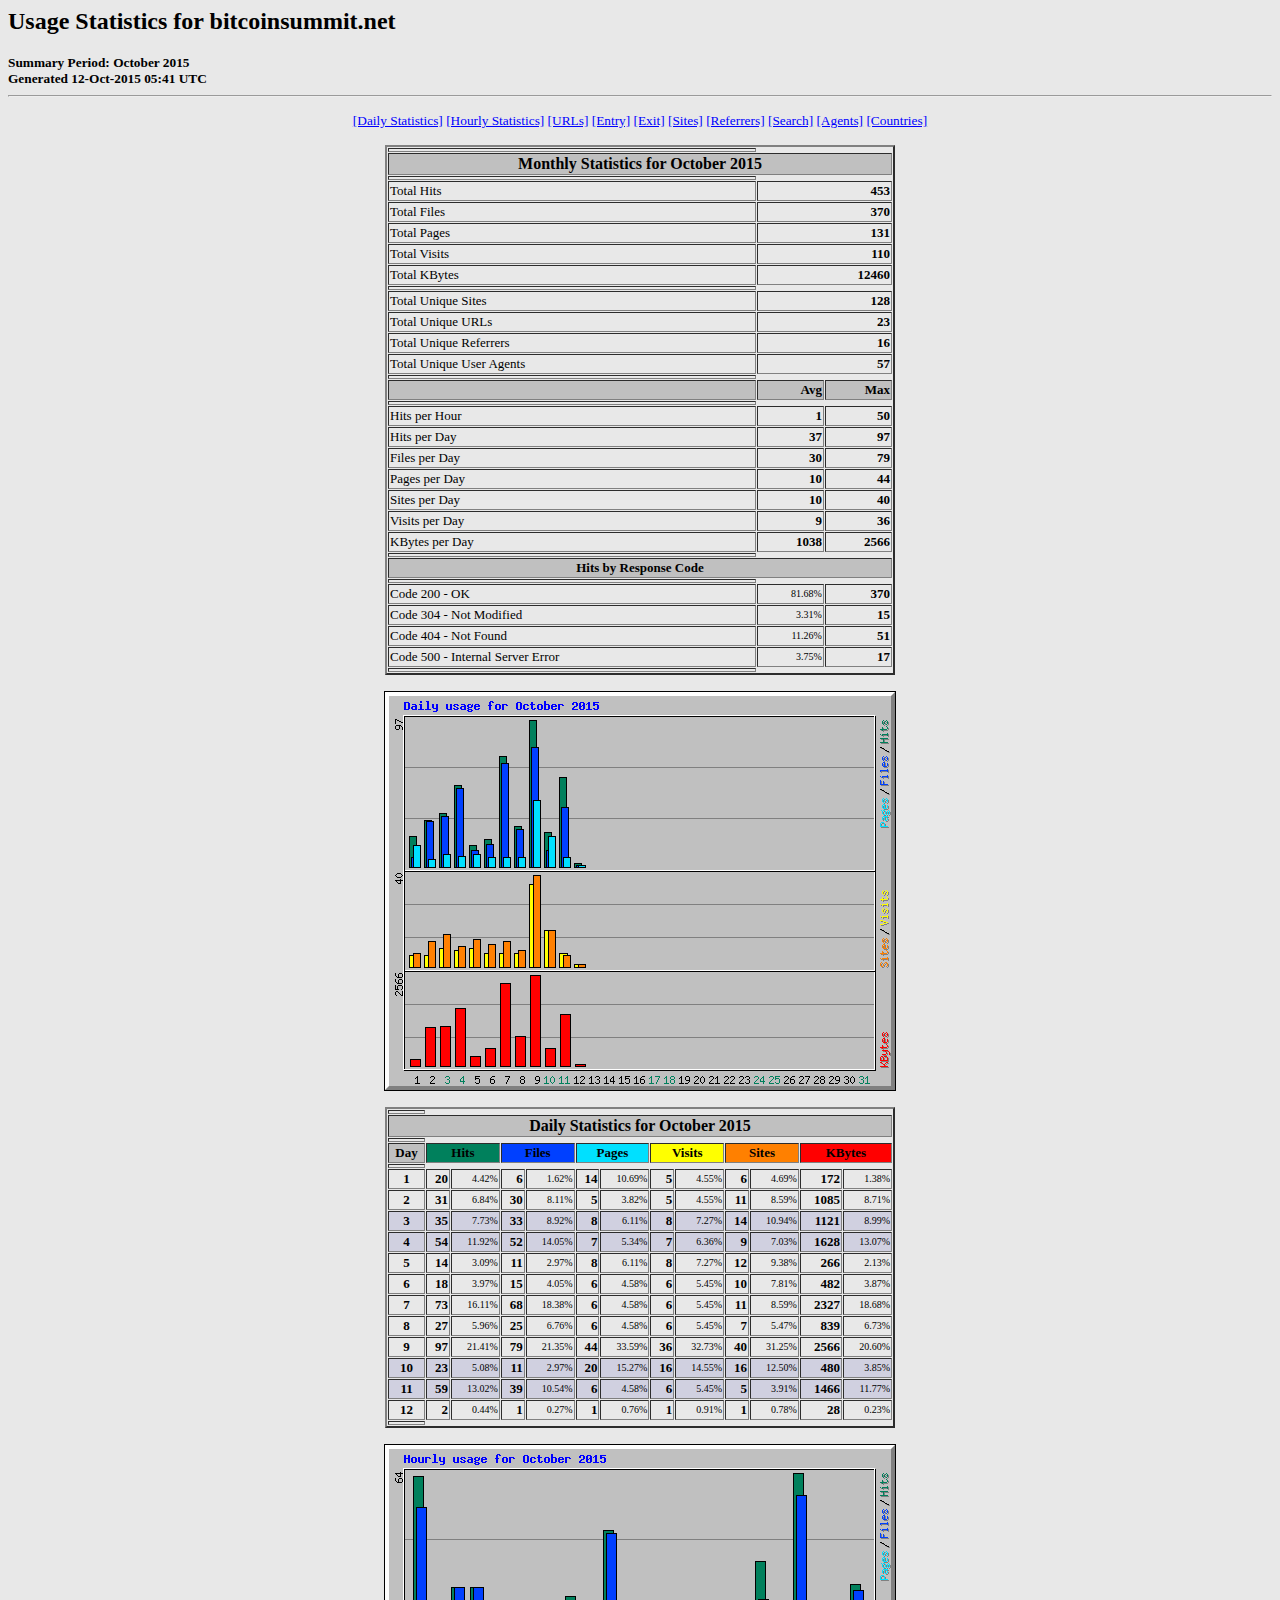
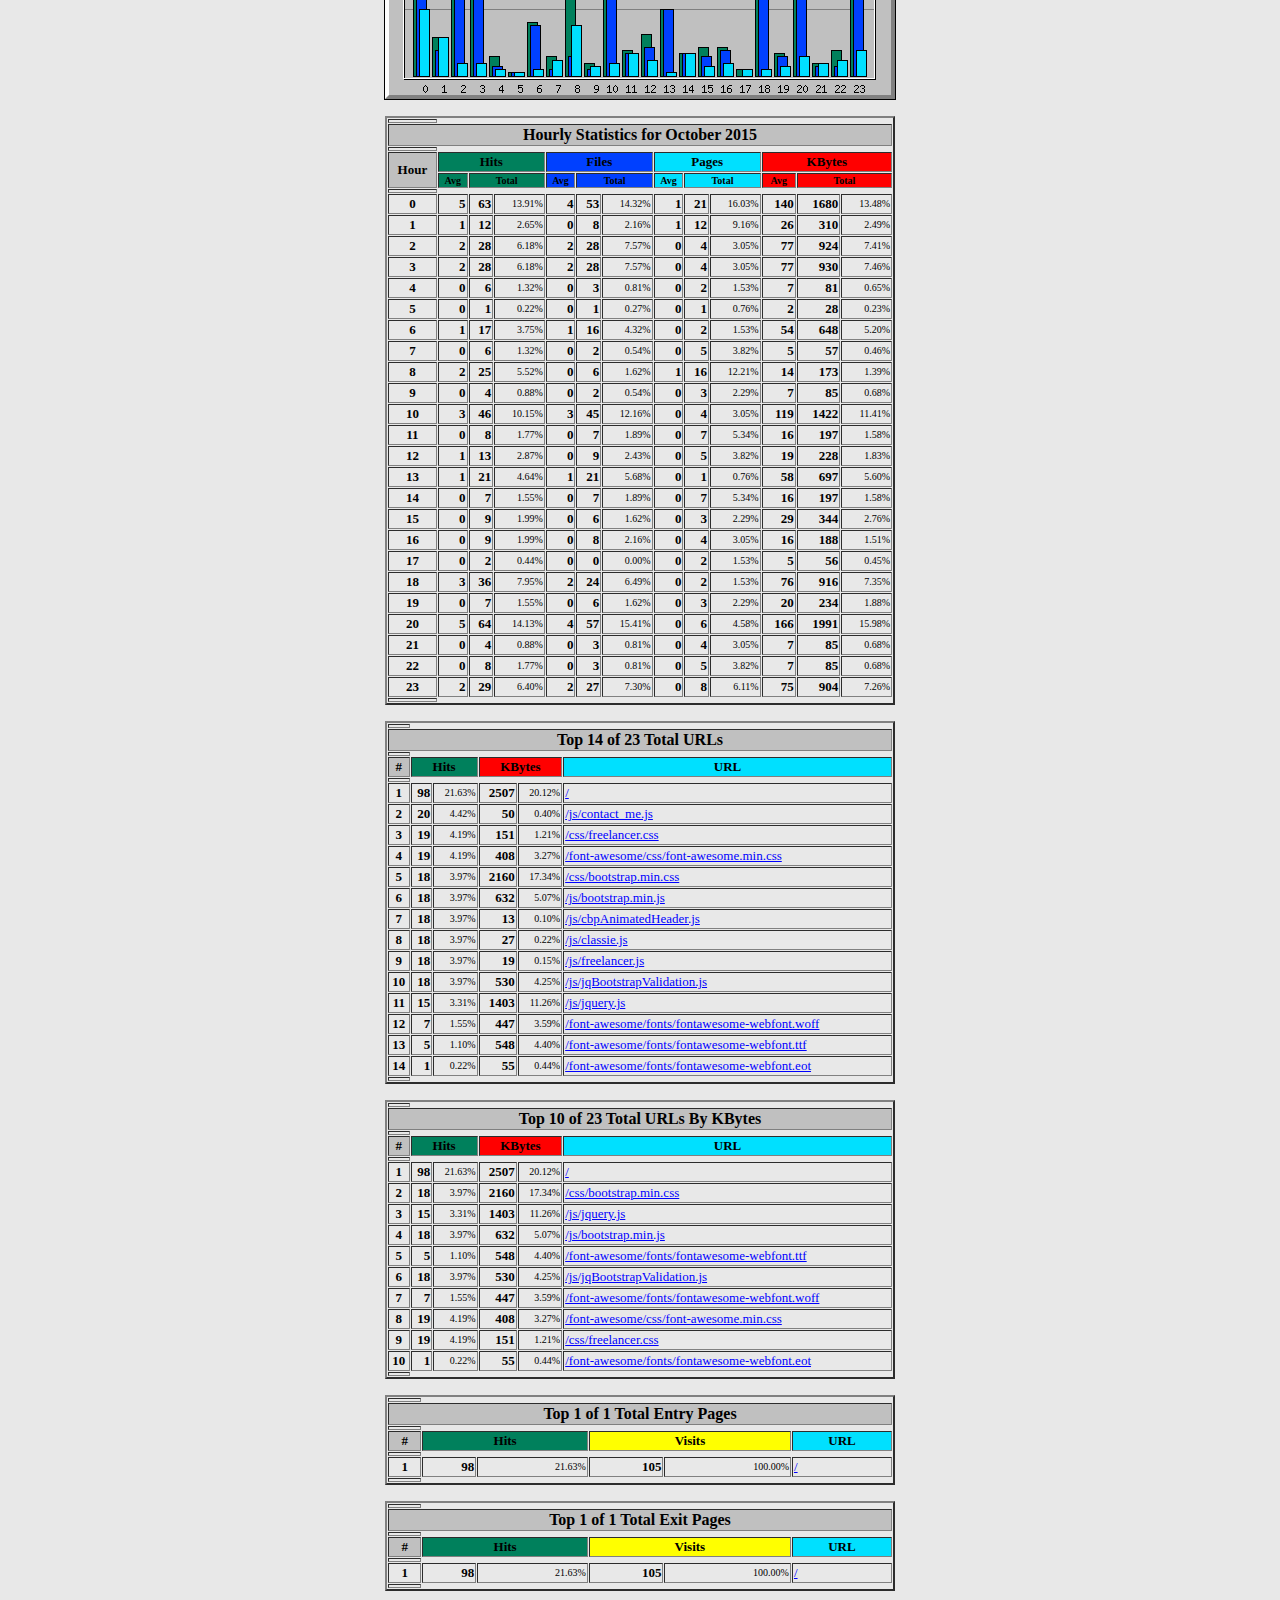
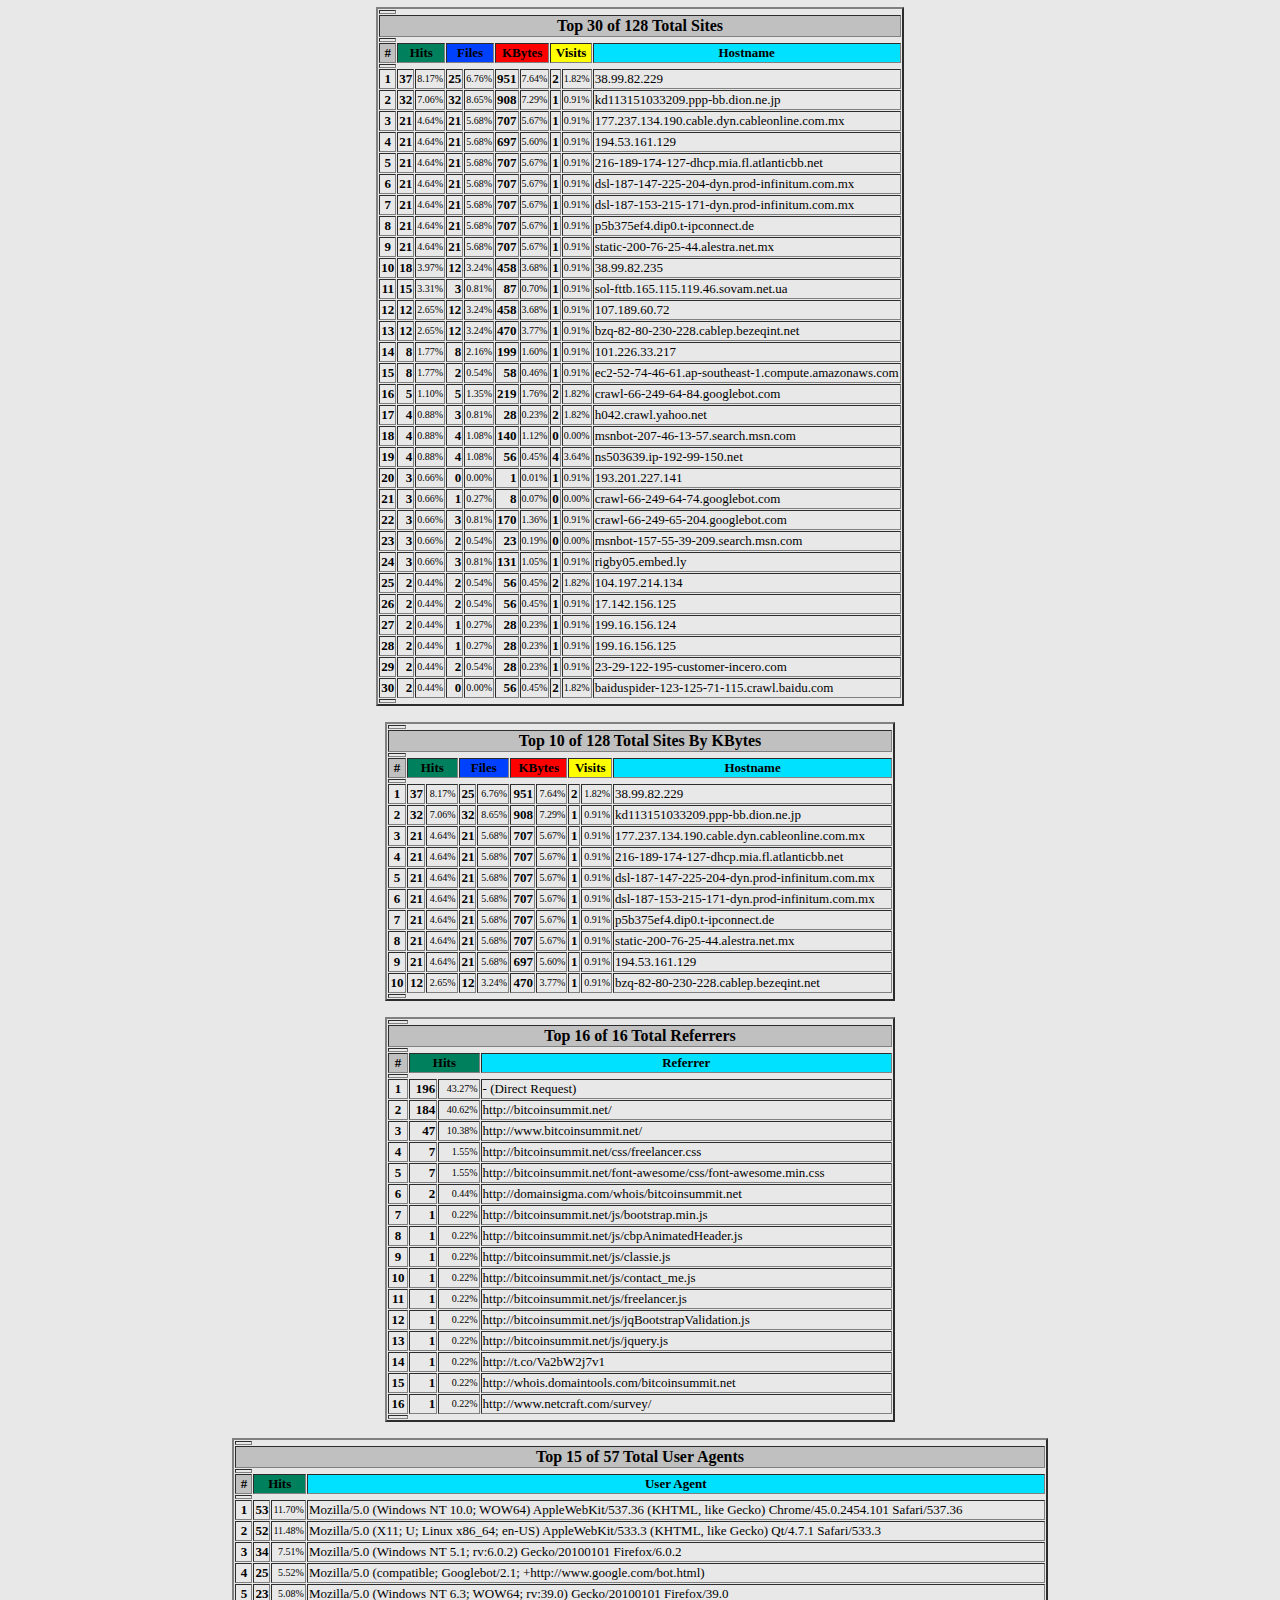
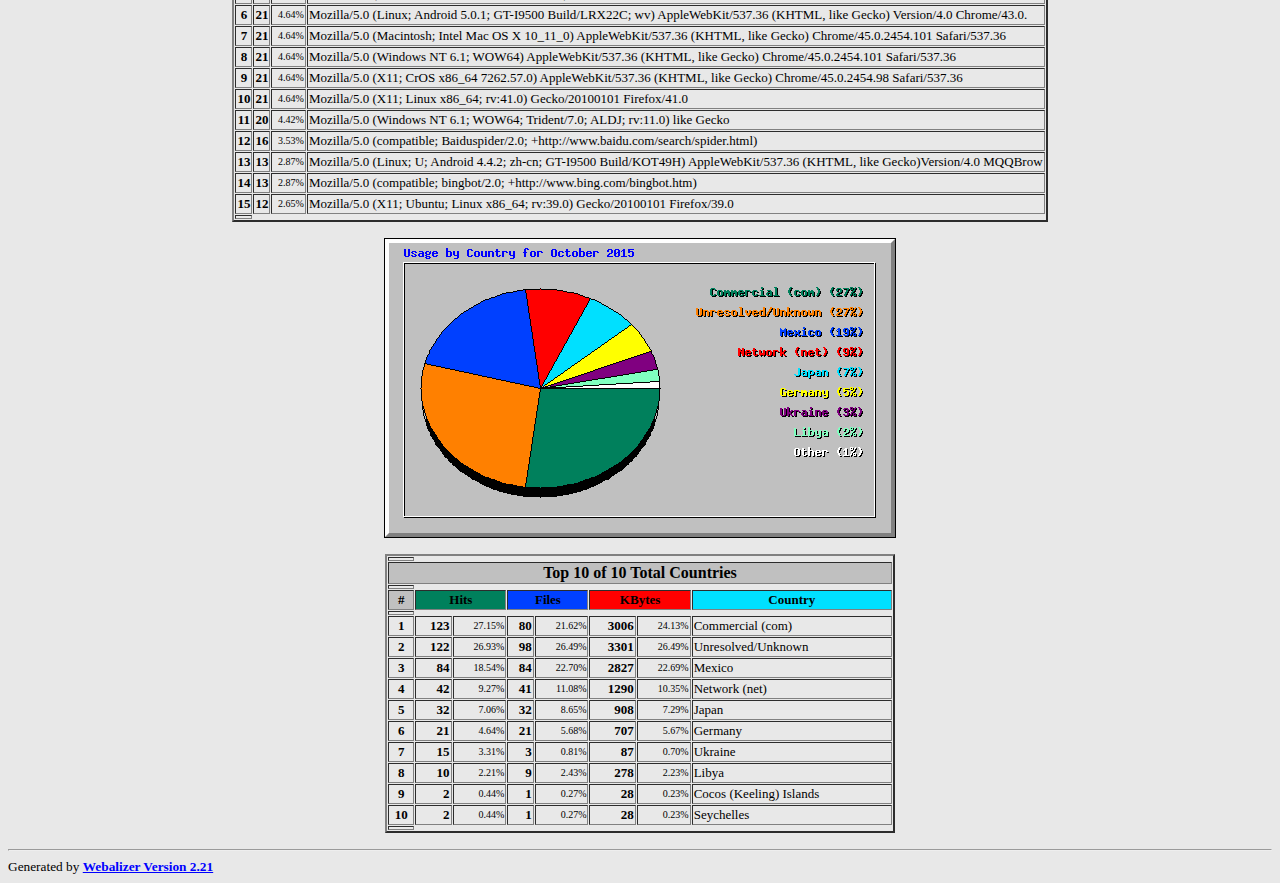
<file: stats/usage_201510.html>
<!DOCTYPE HTML PUBLIC "-//W3C//DTD HTML 4.0 Transitional//EN">

<!-- Generated by The Webalizer  Ver. 2.21-02 -->
<!--                                          -->
<!-- Copyright 1997-2009  Bradford L. Barrett -->
<!--                                          -->
<!-- Distributed under the GNU GPL  Version 2 -->
<!--        Full text may be found at:        -->
<!--         http://www.webalizer.org         -->
<!--                                          -->
<!--  Give the power back to the programmers  -->
<!--   Support the Free Software Foundation   -->
<!--           (http://www.fsf.org)           -->
<!--                                          -->
<!-- *** Generated: 12-Oct-2015 05:41 UTC *** -->

<HTML lang="en">
<HEAD>
 <TITLE>Usage Statistics for bitcoinsummit.net - October 2015</TITLE>
</HEAD>

<BODY BGCOLOR="#E8E8E8" TEXT="#000000" LINK="#0000FF" VLINK="#FF0000">
<H2>Usage Statistics for bitcoinsummit.net</H2>
<SMALL><STRONG>
Summary Period: October 2015<BR>
Generated 12-Oct-2015 05:41 UTC<BR>
</STRONG></SMALL>
<CENTER>
<HR>
<P>
<SMALL>
<A HREF="#DAYSTATS">[Daily Statistics]</A>
<A HREF="#HOURSTATS">[Hourly Statistics]</A>
<A HREF="#TOPURLS">[URLs]</A>
<A HREF="#TOPENTRY">[Entry]</A>
<A HREF="#TOPEXIT">[Exit]</A>
<A HREF="#TOPSITES">[Sites]</A>
<A HREF="#TOPREFS">[Referrers]</A>
<A HREF="#TOPSEARCH">[Search]</A>
<A HREF="#TOPAGENTS">[Agents]</A>
<A HREF="#TOPCTRYS">[Countries]</A>
</SMALL>
<P>
<TABLE WIDTH=510 BORDER=2 CELLSPACING=1 CELLPADDING=1>
<TR><TH HEIGHT=4></TH></TR>
<TR><TH COLSPAN=3 ALIGN=center BGCOLOR="#C0C0C0">Monthly Statistics for October 2015</TH></TR>
<TR><TH HEIGHT=4></TH></TR>
<TR><TD WIDTH=380><FONT SIZE="-1">Total Hits</FONT></TD>
<TD ALIGN=right COLSPAN=2><FONT SIZE="-1"><B>453</B></FONT></TD></TR>
<TR><TD WIDTH=380><FONT SIZE="-1">Total Files</FONT></TD>
<TD ALIGN=right COLSPAN=2><FONT SIZE="-1"><B>370</B></FONT></TD></TR>
<TR><TD WIDTH=380><FONT SIZE="-1">Total Pages</FONT></TD>
<TD ALIGN=right COLSPAN=2><FONT SIZE="-1"><B>131</B></FONT></TD></TR>
<TR><TD WIDTH=380><FONT SIZE="-1">Total Visits</FONT></TD>
<TD ALIGN=right COLSPAN=2><FONT SIZE="-1"><B>110</B></FONT></TD></TR>
<TR><TD WIDTH=380><FONT SIZE="-1">Total KBytes</FONT></TD>
<TD ALIGN=right COLSPAN=2><FONT SIZE="-1"><B>12460</B></FONT></TD></TR>
<TR><TH HEIGHT=4></TH></TR>
<TR><TD WIDTH=380><FONT SIZE="-1">Total Unique Sites</FONT></TD>
<TD ALIGN=right COLSPAN=2><FONT SIZE="-1"><B>128</B></FONT></TD></TR>
<TR><TD WIDTH=380><FONT SIZE="-1">Total Unique URLs</FONT></TD>
<TD ALIGN=right COLSPAN=2><FONT SIZE="-1"><B>23</B></FONT></TD></TR>
<TR><TD WIDTH=380><FONT SIZE="-1">Total Unique Referrers</FONT></TD>
<TD ALIGN=right COLSPAN=2><FONT SIZE="-1"><B>16</B></FONT></TD></TR>
<TR><TD WIDTH=380><FONT SIZE="-1">Total Unique User Agents</FONT></TD>
<TD ALIGN=right COLSPAN=2><FONT SIZE="-1"><B>57</B></FONT></TD></TR>
<TR><TH HEIGHT=4></TH></TR>
<TR><TH WIDTH=380 BGCOLOR="#C0C0C0"><FONT SIZE=-1 COLOR="#C0C0C0">.</FONT></TH>
<TH WIDTH=65 BGCOLOR="#C0C0C0" ALIGN=right><FONT SIZE=-1>Avg </FONT></TH>
<TH WIDTH=65 BGCOLOR="#C0C0C0" ALIGN=right><FONT SIZE=-1>Max </FONT></TH></TR>
<TR><TH HEIGHT=4></TH></TR>
<TR><TD><FONT SIZE="-1">Hits per Hour</FONT></TD>
<TD ALIGN=right WIDTH=65><FONT SIZE="-1"><B>1</B></FONT></TD>
<TD WIDTH=65 ALIGN=right><FONT SIZE=-1><B>50</B></FONT></TD></TR>
<TR><TD><FONT SIZE="-1">Hits per Day</FONT></TD>
<TD ALIGN=right WIDTH=65><FONT SIZE="-1"><B>37</B></FONT></TD>
<TD WIDTH=65 ALIGN=right><FONT SIZE=-1><B>97</B></FONT></TD></TR>
<TR><TD><FONT SIZE="-1">Files per Day</FONT></TD>
<TD ALIGN=right WIDTH=65><FONT SIZE="-1"><B>30</B></FONT></TD>
<TD WIDTH=65 ALIGN=right><FONT SIZE=-1><B>79</B></FONT></TD></TR>
<TR><TD><FONT SIZE="-1">Pages per Day</FONT></TD>
<TD ALIGN=right WIDTH=65><FONT SIZE="-1"><B>10</B></FONT></TD>
<TD WIDTH=65 ALIGN=right><FONT SIZE=-1><B>44</B></FONT></TD></TR>
<TR><TD><FONT SIZE="-1">Sites per Day</FONT></TD>
<TD ALIGN=right WIDTH=65><FONT SIZE="-1"><B>10</B></FONT></TD>
<TD WIDTH=65 ALIGN=right><FONT SIZE=-1><B>40</B></FONT></TD></TR>
<TR><TD><FONT SIZE="-1">Visits per Day</FONT></TD>
<TD ALIGN=right WIDTH=65><FONT SIZE="-1"><B>9</B></FONT></TD>
<TD WIDTH=65 ALIGN=right><FONT SIZE=-1><B>36</B></FONT></TD></TR>
<TR><TD><FONT SIZE="-1">KBytes per Day</FONT></TD>
<TD ALIGN=right WIDTH=65><FONT SIZE="-1"><B>1038</B></FONT></TD>
<TD WIDTH=65 ALIGN=right><FONT SIZE=-1><B>2566</B></FONT></TD></TR>
<TR><TH HEIGHT=4></TH></TR>
<TR><TH COLSPAN=3 ALIGN=center BGCOLOR="#C0C0C0">
<FONT SIZE="-1">Hits by Response Code</FONT></TH></TR>
<TR><TH HEIGHT=4></TH></TR>
<TR><TD><FONT SIZE="-1">Code 200 - OK</FONT></TD>
<TD ALIGN=right><FONT SIZE="-2">81.68%</FONT></TD>
<TD ALIGN=right><FONT SIZE="-1"><B>370</B></FONT></TD></TR>
<TR><TD><FONT SIZE="-1">Code 304 - Not Modified</FONT></TD>
<TD ALIGN=right><FONT SIZE="-2">3.31%</FONT></TD>
<TD ALIGN=right><FONT SIZE="-1"><B>15</B></FONT></TD></TR>
<TR><TD><FONT SIZE="-1">Code 404 - Not Found</FONT></TD>
<TD ALIGN=right><FONT SIZE="-2">11.26%</FONT></TD>
<TD ALIGN=right><FONT SIZE="-1"><B>51</B></FONT></TD></TR>
<TR><TD><FONT SIZE="-1">Code 500 - Internal Server Error</FONT></TD>
<TD ALIGN=right><FONT SIZE="-2">3.75%</FONT></TD>
<TD ALIGN=right><FONT SIZE="-1"><B>17</B></FONT></TD></TR>
<TR><TH HEIGHT=4></TH></TR>
</TABLE>
<P>
<A NAME="DAYSTATS"></A>
<IMG SRC="daily_usage_201510.png" ALT="Daily usage for October 2015" HEIGHT=400 WIDTH=512><P>
<TABLE WIDTH=510 BORDER=2 CELLSPACING=1 CELLPADDING=1>
<TR><TH HEIGHT=4></TH></TR>
<TR><TH BGCOLOR="#C0C0C0" COLSPAN=13 ALIGN=center>Daily Statistics for October 2015</TH></TR>
<TR><TH HEIGHT=4></TH></TR>
<TR><TH ALIGN=center BGCOLOR="#C0C0C0"><FONT SIZE="-1">Day</FONT></TH>
<TH ALIGN=center BGCOLOR="#00805c" COLSPAN=2><FONT SIZE="-1">Hits</FONT></TH>
<TH ALIGN=center BGCOLOR="#0040ff" COLSPAN=2><FONT SIZE="-1">Files</FONT></TH>
<TH ALIGN=center BGCOLOR="#00e0ff" COLSPAN=2><FONT SIZE="-1">Pages</FONT></TH>
<TH ALIGN=center BGCOLOR="#ffff00" COLSPAN=2><FONT SIZE="-1">Visits</FONT></TH>
<TH ALIGN=center BGCOLOR="#ff8000" COLSPAN=2><FONT SIZE="-1">Sites</FONT></TH>
<TH ALIGN=center BGCOLOR="#ff0000" COLSPAN=2><FONT SIZE="-1">KBytes</FONT></TH></TR>
<TR><TH HEIGHT=4></TH></TR>
<TR><TD ALIGN=center><FONT SIZE="-1"><B>1</B></FONT></TD>
<TD ALIGN=right><FONT SIZE="-1"><B>20</B></FONT></TD>
<TD ALIGN=right><FONT SIZE="-2">4.42%</FONT></TD>
<TD ALIGN=right><FONT SIZE="-1"><B>6</B></FONT></TD>
<TD ALIGN=right><FONT SIZE="-2">1.62%</FONT></TD>
<TD ALIGN=right><FONT SIZE="-1"><B>14</B></FONT></TD>
<TD ALIGN=right><FONT SIZE="-2">10.69%</FONT></TD>
<TD ALIGN=right><FONT SIZE="-1"><B>5</B></FONT></TD>
<TD ALIGN=right><FONT SIZE="-2">4.55%</FONT></TD>
<TD ALIGN=right><FONT SIZE="-1"><B>6</B></FONT></TD>
<TD ALIGN=right><FONT SIZE="-2">4.69%</FONT></TD>
<TD ALIGN=right><FONT SIZE="-1"><B>172</B></FONT></TD>
<TD ALIGN=right><FONT SIZE="-2">1.38%</FONT></TD></TR>
<TR><TD ALIGN=center><FONT SIZE="-1"><B>2</B></FONT></TD>
<TD ALIGN=right><FONT SIZE="-1"><B>31</B></FONT></TD>
<TD ALIGN=right><FONT SIZE="-2">6.84%</FONT></TD>
<TD ALIGN=right><FONT SIZE="-1"><B>30</B></FONT></TD>
<TD ALIGN=right><FONT SIZE="-2">8.11%</FONT></TD>
<TD ALIGN=right><FONT SIZE="-1"><B>5</B></FONT></TD>
<TD ALIGN=right><FONT SIZE="-2">3.82%</FONT></TD>
<TD ALIGN=right><FONT SIZE="-1"><B>5</B></FONT></TD>
<TD ALIGN=right><FONT SIZE="-2">4.55%</FONT></TD>
<TD ALIGN=right><FONT SIZE="-1"><B>11</B></FONT></TD>
<TD ALIGN=right><FONT SIZE="-2">8.59%</FONT></TD>
<TD ALIGN=right><FONT SIZE="-1"><B>1085</B></FONT></TD>
<TD ALIGN=right><FONT SIZE="-2">8.71%</FONT></TD></TR>
<TR BGCOLOR="#D0D0E0"><TD ALIGN=center><FONT SIZE="-1"><B>3</B></FONT></TD>
<TD ALIGN=right><FONT SIZE="-1"><B>35</B></FONT></TD>
<TD ALIGN=right><FONT SIZE="-2">7.73%</FONT></TD>
<TD ALIGN=right><FONT SIZE="-1"><B>33</B></FONT></TD>
<TD ALIGN=right><FONT SIZE="-2">8.92%</FONT></TD>
<TD ALIGN=right><FONT SIZE="-1"><B>8</B></FONT></TD>
<TD ALIGN=right><FONT SIZE="-2">6.11%</FONT></TD>
<TD ALIGN=right><FONT SIZE="-1"><B>8</B></FONT></TD>
<TD ALIGN=right><FONT SIZE="-2">7.27%</FONT></TD>
<TD ALIGN=right><FONT SIZE="-1"><B>14</B></FONT></TD>
<TD ALIGN=right><FONT SIZE="-2">10.94%</FONT></TD>
<TD ALIGN=right><FONT SIZE="-1"><B>1121</B></FONT></TD>
<TD ALIGN=right><FONT SIZE="-2">8.99%</FONT></TD></TR>
<TR BGCOLOR="#D0D0E0"><TD ALIGN=center><FONT SIZE="-1"><B>4</B></FONT></TD>
<TD ALIGN=right><FONT SIZE="-1"><B>54</B></FONT></TD>
<TD ALIGN=right><FONT SIZE="-2">11.92%</FONT></TD>
<TD ALIGN=right><FONT SIZE="-1"><B>52</B></FONT></TD>
<TD ALIGN=right><FONT SIZE="-2">14.05%</FONT></TD>
<TD ALIGN=right><FONT SIZE="-1"><B>7</B></FONT></TD>
<TD ALIGN=right><FONT SIZE="-2">5.34%</FONT></TD>
<TD ALIGN=right><FONT SIZE="-1"><B>7</B></FONT></TD>
<TD ALIGN=right><FONT SIZE="-2">6.36%</FONT></TD>
<TD ALIGN=right><FONT SIZE="-1"><B>9</B></FONT></TD>
<TD ALIGN=right><FONT SIZE="-2">7.03%</FONT></TD>
<TD ALIGN=right><FONT SIZE="-1"><B>1628</B></FONT></TD>
<TD ALIGN=right><FONT SIZE="-2">13.07%</FONT></TD></TR>
<TR><TD ALIGN=center><FONT SIZE="-1"><B>5</B></FONT></TD>
<TD ALIGN=right><FONT SIZE="-1"><B>14</B></FONT></TD>
<TD ALIGN=right><FONT SIZE="-2">3.09%</FONT></TD>
<TD ALIGN=right><FONT SIZE="-1"><B>11</B></FONT></TD>
<TD ALIGN=right><FONT SIZE="-2">2.97%</FONT></TD>
<TD ALIGN=right><FONT SIZE="-1"><B>8</B></FONT></TD>
<TD ALIGN=right><FONT SIZE="-2">6.11%</FONT></TD>
<TD ALIGN=right><FONT SIZE="-1"><B>8</B></FONT></TD>
<TD ALIGN=right><FONT SIZE="-2">7.27%</FONT></TD>
<TD ALIGN=right><FONT SIZE="-1"><B>12</B></FONT></TD>
<TD ALIGN=right><FONT SIZE="-2">9.38%</FONT></TD>
<TD ALIGN=right><FONT SIZE="-1"><B>266</B></FONT></TD>
<TD ALIGN=right><FONT SIZE="-2">2.13%</FONT></TD></TR>
<TR><TD ALIGN=center><FONT SIZE="-1"><B>6</B></FONT></TD>
<TD ALIGN=right><FONT SIZE="-1"><B>18</B></FONT></TD>
<TD ALIGN=right><FONT SIZE="-2">3.97%</FONT></TD>
<TD ALIGN=right><FONT SIZE="-1"><B>15</B></FONT></TD>
<TD ALIGN=right><FONT SIZE="-2">4.05%</FONT></TD>
<TD ALIGN=right><FONT SIZE="-1"><B>6</B></FONT></TD>
<TD ALIGN=right><FONT SIZE="-2">4.58%</FONT></TD>
<TD ALIGN=right><FONT SIZE="-1"><B>6</B></FONT></TD>
<TD ALIGN=right><FONT SIZE="-2">5.45%</FONT></TD>
<TD ALIGN=right><FONT SIZE="-1"><B>10</B></FONT></TD>
<TD ALIGN=right><FONT SIZE="-2">7.81%</FONT></TD>
<TD ALIGN=right><FONT SIZE="-1"><B>482</B></FONT></TD>
<TD ALIGN=right><FONT SIZE="-2">3.87%</FONT></TD></TR>
<TR><TD ALIGN=center><FONT SIZE="-1"><B>7</B></FONT></TD>
<TD ALIGN=right><FONT SIZE="-1"><B>73</B></FONT></TD>
<TD ALIGN=right><FONT SIZE="-2">16.11%</FONT></TD>
<TD ALIGN=right><FONT SIZE="-1"><B>68</B></FONT></TD>
<TD ALIGN=right><FONT SIZE="-2">18.38%</FONT></TD>
<TD ALIGN=right><FONT SIZE="-1"><B>6</B></FONT></TD>
<TD ALIGN=right><FONT SIZE="-2">4.58%</FONT></TD>
<TD ALIGN=right><FONT SIZE="-1"><B>6</B></FONT></TD>
<TD ALIGN=right><FONT SIZE="-2">5.45%</FONT></TD>
<TD ALIGN=right><FONT SIZE="-1"><B>11</B></FONT></TD>
<TD ALIGN=right><FONT SIZE="-2">8.59%</FONT></TD>
<TD ALIGN=right><FONT SIZE="-1"><B>2327</B></FONT></TD>
<TD ALIGN=right><FONT SIZE="-2">18.68%</FONT></TD></TR>
<TR><TD ALIGN=center><FONT SIZE="-1"><B>8</B></FONT></TD>
<TD ALIGN=right><FONT SIZE="-1"><B>27</B></FONT></TD>
<TD ALIGN=right><FONT SIZE="-2">5.96%</FONT></TD>
<TD ALIGN=right><FONT SIZE="-1"><B>25</B></FONT></TD>
<TD ALIGN=right><FONT SIZE="-2">6.76%</FONT></TD>
<TD ALIGN=right><FONT SIZE="-1"><B>6</B></FONT></TD>
<TD ALIGN=right><FONT SIZE="-2">4.58%</FONT></TD>
<TD ALIGN=right><FONT SIZE="-1"><B>6</B></FONT></TD>
<TD ALIGN=right><FONT SIZE="-2">5.45%</FONT></TD>
<TD ALIGN=right><FONT SIZE="-1"><B>7</B></FONT></TD>
<TD ALIGN=right><FONT SIZE="-2">5.47%</FONT></TD>
<TD ALIGN=right><FONT SIZE="-1"><B>839</B></FONT></TD>
<TD ALIGN=right><FONT SIZE="-2">6.73%</FONT></TD></TR>
<TR><TD ALIGN=center><FONT SIZE="-1"><B>9</B></FONT></TD>
<TD ALIGN=right><FONT SIZE="-1"><B>97</B></FONT></TD>
<TD ALIGN=right><FONT SIZE="-2">21.41%</FONT></TD>
<TD ALIGN=right><FONT SIZE="-1"><B>79</B></FONT></TD>
<TD ALIGN=right><FONT SIZE="-2">21.35%</FONT></TD>
<TD ALIGN=right><FONT SIZE="-1"><B>44</B></FONT></TD>
<TD ALIGN=right><FONT SIZE="-2">33.59%</FONT></TD>
<TD ALIGN=right><FONT SIZE="-1"><B>36</B></FONT></TD>
<TD ALIGN=right><FONT SIZE="-2">32.73%</FONT></TD>
<TD ALIGN=right><FONT SIZE="-1"><B>40</B></FONT></TD>
<TD ALIGN=right><FONT SIZE="-2">31.25%</FONT></TD>
<TD ALIGN=right><FONT SIZE="-1"><B>2566</B></FONT></TD>
<TD ALIGN=right><FONT SIZE="-2">20.60%</FONT></TD></TR>
<TR BGCOLOR="#D0D0E0"><TD ALIGN=center><FONT SIZE="-1"><B>10</B></FONT></TD>
<TD ALIGN=right><FONT SIZE="-1"><B>23</B></FONT></TD>
<TD ALIGN=right><FONT SIZE="-2">5.08%</FONT></TD>
<TD ALIGN=right><FONT SIZE="-1"><B>11</B></FONT></TD>
<TD ALIGN=right><FONT SIZE="-2">2.97%</FONT></TD>
<TD ALIGN=right><FONT SIZE="-1"><B>20</B></FONT></TD>
<TD ALIGN=right><FONT SIZE="-2">15.27%</FONT></TD>
<TD ALIGN=right><FONT SIZE="-1"><B>16</B></FONT></TD>
<TD ALIGN=right><FONT SIZE="-2">14.55%</FONT></TD>
<TD ALIGN=right><FONT SIZE="-1"><B>16</B></FONT></TD>
<TD ALIGN=right><FONT SIZE="-2">12.50%</FONT></TD>
<TD ALIGN=right><FONT SIZE="-1"><B>480</B></FONT></TD>
<TD ALIGN=right><FONT SIZE="-2">3.85%</FONT></TD></TR>
<TR BGCOLOR="#D0D0E0"><TD ALIGN=center><FONT SIZE="-1"><B>11</B></FONT></TD>
<TD ALIGN=right><FONT SIZE="-1"><B>59</B></FONT></TD>
<TD ALIGN=right><FONT SIZE="-2">13.02%</FONT></TD>
<TD ALIGN=right><FONT SIZE="-1"><B>39</B></FONT></TD>
<TD ALIGN=right><FONT SIZE="-2">10.54%</FONT></TD>
<TD ALIGN=right><FONT SIZE="-1"><B>6</B></FONT></TD>
<TD ALIGN=right><FONT SIZE="-2">4.58%</FONT></TD>
<TD ALIGN=right><FONT SIZE="-1"><B>6</B></FONT></TD>
<TD ALIGN=right><FONT SIZE="-2">5.45%</FONT></TD>
<TD ALIGN=right><FONT SIZE="-1"><B>5</B></FONT></TD>
<TD ALIGN=right><FONT SIZE="-2">3.91%</FONT></TD>
<TD ALIGN=right><FONT SIZE="-1"><B>1466</B></FONT></TD>
<TD ALIGN=right><FONT SIZE="-2">11.77%</FONT></TD></TR>
<TR><TD ALIGN=center><FONT SIZE="-1"><B>12</B></FONT></TD>
<TD ALIGN=right><FONT SIZE="-1"><B>2</B></FONT></TD>
<TD ALIGN=right><FONT SIZE="-2">0.44%</FONT></TD>
<TD ALIGN=right><FONT SIZE="-1"><B>1</B></FONT></TD>
<TD ALIGN=right><FONT SIZE="-2">0.27%</FONT></TD>
<TD ALIGN=right><FONT SIZE="-1"><B>1</B></FONT></TD>
<TD ALIGN=right><FONT SIZE="-2">0.76%</FONT></TD>
<TD ALIGN=right><FONT SIZE="-1"><B>1</B></FONT></TD>
<TD ALIGN=right><FONT SIZE="-2">0.91%</FONT></TD>
<TD ALIGN=right><FONT SIZE="-1"><B>1</B></FONT></TD>
<TD ALIGN=right><FONT SIZE="-2">0.78%</FONT></TD>
<TD ALIGN=right><FONT SIZE="-1"><B>28</B></FONT></TD>
<TD ALIGN=right><FONT SIZE="-2">0.23%</FONT></TD></TR>
<TR><TH HEIGHT=4></TH></TR>
</TABLE>
<P>
<A NAME="HOURSTATS"></A>
<IMG SRC="hourly_usage_201510.png" ALT="Hourly usage for October 2015" HEIGHT=256 WIDTH=512><P>
<TABLE WIDTH=510 BORDER=2 CELLSPACING=1 CELLPADDING=1>
<TR><TH HEIGHT=4></TH></TR>
<TR><TH BGCOLOR="#C0C0C0" COLSPAN=13 ALIGN=center>Hourly Statistics for October 2015</TH></TR>
<TR><TH HEIGHT=4></TH></TR>
<TR><TH ALIGN=center ROWSPAN=2 BGCOLOR="#C0C0C0"><FONT SIZE="-1">Hour</FONT></TH>
<TH ALIGN=center BGCOLOR="#00805c" COLSPAN=3><FONT SIZE="-1">Hits</FONT></TH>
<TH ALIGN=center BGCOLOR="#0040ff" COLSPAN=3><FONT SIZE="-1">Files</FONT></TH>
<TH ALIGN=center BGCOLOR="#00e0ff" COLSPAN=3><FONT SIZE="-1">Pages</FONT></TH>
<TH ALIGN=center BGCOLOR="#ff0000" COLSPAN=3><FONT SIZE="-1">KBytes</FONT></TH></TR>
<TR><TH ALIGN=center BGCOLOR="#00805c"><FONT SIZE="-2">Avg</FONT></TH>
<TH ALIGN=center BGCOLOR="#00805c" COLSPAN=2><FONT SIZE="-2">Total</FONT></TH>
<TH ALIGN=center BGCOLOR="#0040ff"><FONT SIZE="-2">Avg</FONT></TH>
<TH ALIGN=center BGCOLOR="#0040ff" COLSPAN=2><FONT SIZE="-2">Total</FONT></TH>
<TH ALIGN=center BGCOLOR="#00e0ff"><FONT SIZE="-2">Avg</FONT></TH>
<TH ALIGN=center BGCOLOR="#00e0ff" COLSPAN=2><FONT SIZE="-2">Total</FONT></TH>
<TH ALIGN=center BGCOLOR="#ff0000"><FONT SIZE="-2">Avg</FONT></TH>
<TH ALIGN=center BGCOLOR="#ff0000" COLSPAN=2><FONT SIZE="-2">Total</FONT></TH></TR>
<TR><TH HEIGHT=4></TH></TR>
<TR><TD ALIGN=center><FONT SIZE="-1"><B>0</B></FONT></TD>
<TD ALIGN=right><FONT SIZE="-1"><B>5</B></FONT></TD>
<TD ALIGN=right><FONT SIZE="-1"><B>63</B></FONT></TD>
<TD ALIGN=right><FONT SIZE="-2">13.91%</FONT></TD>
<TD ALIGN=right><FONT SIZE="-1"><B>4</B></FONT></TD>
<TD ALIGN=right><FONT SIZE="-1"><B>53</B></FONT></TD>
<TD ALIGN=right><FONT SIZE="-2">14.32%</FONT></TD>
<TD ALIGN=right><FONT SIZE="-1"><B>1</B></FONT></TD>
<TD ALIGN=right><FONT SIZE="-1"><B>21</B></FONT></TD>
<TD ALIGN=right><FONT SIZE="-2">16.03%</FONT></TD>
<TD ALIGN=right><FONT SIZE="-1"><B>140</B></FONT></TD>
<TD ALIGN=right><FONT SIZE="-1"><B>1680</B></FONT></TD>
<TD ALIGN=right><FONT SIZE="-2">13.48%</FONT></TD></TR>
<TR><TD ALIGN=center><FONT SIZE="-1"><B>1</B></FONT></TD>
<TD ALIGN=right><FONT SIZE="-1"><B>1</B></FONT></TD>
<TD ALIGN=right><FONT SIZE="-1"><B>12</B></FONT></TD>
<TD ALIGN=right><FONT SIZE="-2">2.65%</FONT></TD>
<TD ALIGN=right><FONT SIZE="-1"><B>0</B></FONT></TD>
<TD ALIGN=right><FONT SIZE="-1"><B>8</B></FONT></TD>
<TD ALIGN=right><FONT SIZE="-2">2.16%</FONT></TD>
<TD ALIGN=right><FONT SIZE="-1"><B>1</B></FONT></TD>
<TD ALIGN=right><FONT SIZE="-1"><B>12</B></FONT></TD>
<TD ALIGN=right><FONT SIZE="-2">9.16%</FONT></TD>
<TD ALIGN=right><FONT SIZE="-1"><B>26</B></FONT></TD>
<TD ALIGN=right><FONT SIZE="-1"><B>310</B></FONT></TD>
<TD ALIGN=right><FONT SIZE="-2">2.49%</FONT></TD></TR>
<TR><TD ALIGN=center><FONT SIZE="-1"><B>2</B></FONT></TD>
<TD ALIGN=right><FONT SIZE="-1"><B>2</B></FONT></TD>
<TD ALIGN=right><FONT SIZE="-1"><B>28</B></FONT></TD>
<TD ALIGN=right><FONT SIZE="-2">6.18%</FONT></TD>
<TD ALIGN=right><FONT SIZE="-1"><B>2</B></FONT></TD>
<TD ALIGN=right><FONT SIZE="-1"><B>28</B></FONT></TD>
<TD ALIGN=right><FONT SIZE="-2">7.57%</FONT></TD>
<TD ALIGN=right><FONT SIZE="-1"><B>0</B></FONT></TD>
<TD ALIGN=right><FONT SIZE="-1"><B>4</B></FONT></TD>
<TD ALIGN=right><FONT SIZE="-2">3.05%</FONT></TD>
<TD ALIGN=right><FONT SIZE="-1"><B>77</B></FONT></TD>
<TD ALIGN=right><FONT SIZE="-1"><B>924</B></FONT></TD>
<TD ALIGN=right><FONT SIZE="-2">7.41%</FONT></TD></TR>
<TR><TD ALIGN=center><FONT SIZE="-1"><B>3</B></FONT></TD>
<TD ALIGN=right><FONT SIZE="-1"><B>2</B></FONT></TD>
<TD ALIGN=right><FONT SIZE="-1"><B>28</B></FONT></TD>
<TD ALIGN=right><FONT SIZE="-2">6.18%</FONT></TD>
<TD ALIGN=right><FONT SIZE="-1"><B>2</B></FONT></TD>
<TD ALIGN=right><FONT SIZE="-1"><B>28</B></FONT></TD>
<TD ALIGN=right><FONT SIZE="-2">7.57%</FONT></TD>
<TD ALIGN=right><FONT SIZE="-1"><B>0</B></FONT></TD>
<TD ALIGN=right><FONT SIZE="-1"><B>4</B></FONT></TD>
<TD ALIGN=right><FONT SIZE="-2">3.05%</FONT></TD>
<TD ALIGN=right><FONT SIZE="-1"><B>77</B></FONT></TD>
<TD ALIGN=right><FONT SIZE="-1"><B>930</B></FONT></TD>
<TD ALIGN=right><FONT SIZE="-2">7.46%</FONT></TD></TR>
<TR><TD ALIGN=center><FONT SIZE="-1"><B>4</B></FONT></TD>
<TD ALIGN=right><FONT SIZE="-1"><B>0</B></FONT></TD>
<TD ALIGN=right><FONT SIZE="-1"><B>6</B></FONT></TD>
<TD ALIGN=right><FONT SIZE="-2">1.32%</FONT></TD>
<TD ALIGN=right><FONT SIZE="-1"><B>0</B></FONT></TD>
<TD ALIGN=right><FONT SIZE="-1"><B>3</B></FONT></TD>
<TD ALIGN=right><FONT SIZE="-2">0.81%</FONT></TD>
<TD ALIGN=right><FONT SIZE="-1"><B>0</B></FONT></TD>
<TD ALIGN=right><FONT SIZE="-1"><B>2</B></FONT></TD>
<TD ALIGN=right><FONT SIZE="-2">1.53%</FONT></TD>
<TD ALIGN=right><FONT SIZE="-1"><B>7</B></FONT></TD>
<TD ALIGN=right><FONT SIZE="-1"><B>81</B></FONT></TD>
<TD ALIGN=right><FONT SIZE="-2">0.65%</FONT></TD></TR>
<TR><TD ALIGN=center><FONT SIZE="-1"><B>5</B></FONT></TD>
<TD ALIGN=right><FONT SIZE="-1"><B>0</B></FONT></TD>
<TD ALIGN=right><FONT SIZE="-1"><B>1</B></FONT></TD>
<TD ALIGN=right><FONT SIZE="-2">0.22%</FONT></TD>
<TD ALIGN=right><FONT SIZE="-1"><B>0</B></FONT></TD>
<TD ALIGN=right><FONT SIZE="-1"><B>1</B></FONT></TD>
<TD ALIGN=right><FONT SIZE="-2">0.27%</FONT></TD>
<TD ALIGN=right><FONT SIZE="-1"><B>0</B></FONT></TD>
<TD ALIGN=right><FONT SIZE="-1"><B>1</B></FONT></TD>
<TD ALIGN=right><FONT SIZE="-2">0.76%</FONT></TD>
<TD ALIGN=right><FONT SIZE="-1"><B>2</B></FONT></TD>
<TD ALIGN=right><FONT SIZE="-1"><B>28</B></FONT></TD>
<TD ALIGN=right><FONT SIZE="-2">0.23%</FONT></TD></TR>
<TR><TD ALIGN=center><FONT SIZE="-1"><B>6</B></FONT></TD>
<TD ALIGN=right><FONT SIZE="-1"><B>1</B></FONT></TD>
<TD ALIGN=right><FONT SIZE="-1"><B>17</B></FONT></TD>
<TD ALIGN=right><FONT SIZE="-2">3.75%</FONT></TD>
<TD ALIGN=right><FONT SIZE="-1"><B>1</B></FONT></TD>
<TD ALIGN=right><FONT SIZE="-1"><B>16</B></FONT></TD>
<TD ALIGN=right><FONT SIZE="-2">4.32%</FONT></TD>
<TD ALIGN=right><FONT SIZE="-1"><B>0</B></FONT></TD>
<TD ALIGN=right><FONT SIZE="-1"><B>2</B></FONT></TD>
<TD ALIGN=right><FONT SIZE="-2">1.53%</FONT></TD>
<TD ALIGN=right><FONT SIZE="-1"><B>54</B></FONT></TD>
<TD ALIGN=right><FONT SIZE="-1"><B>648</B></FONT></TD>
<TD ALIGN=right><FONT SIZE="-2">5.20%</FONT></TD></TR>
<TR><TD ALIGN=center><FONT SIZE="-1"><B>7</B></FONT></TD>
<TD ALIGN=right><FONT SIZE="-1"><B>0</B></FONT></TD>
<TD ALIGN=right><FONT SIZE="-1"><B>6</B></FONT></TD>
<TD ALIGN=right><FONT SIZE="-2">1.32%</FONT></TD>
<TD ALIGN=right><FONT SIZE="-1"><B>0</B></FONT></TD>
<TD ALIGN=right><FONT SIZE="-1"><B>2</B></FONT></TD>
<TD ALIGN=right><FONT SIZE="-2">0.54%</FONT></TD>
<TD ALIGN=right><FONT SIZE="-1"><B>0</B></FONT></TD>
<TD ALIGN=right><FONT SIZE="-1"><B>5</B></FONT></TD>
<TD ALIGN=right><FONT SIZE="-2">3.82%</FONT></TD>
<TD ALIGN=right><FONT SIZE="-1"><B>5</B></FONT></TD>
<TD ALIGN=right><FONT SIZE="-1"><B>57</B></FONT></TD>
<TD ALIGN=right><FONT SIZE="-2">0.46%</FONT></TD></TR>
<TR><TD ALIGN=center><FONT SIZE="-1"><B>8</B></FONT></TD>
<TD ALIGN=right><FONT SIZE="-1"><B>2</B></FONT></TD>
<TD ALIGN=right><FONT SIZE="-1"><B>25</B></FONT></TD>
<TD ALIGN=right><FONT SIZE="-2">5.52%</FONT></TD>
<TD ALIGN=right><FONT SIZE="-1"><B>0</B></FONT></TD>
<TD ALIGN=right><FONT SIZE="-1"><B>6</B></FONT></TD>
<TD ALIGN=right><FONT SIZE="-2">1.62%</FONT></TD>
<TD ALIGN=right><FONT SIZE="-1"><B>1</B></FONT></TD>
<TD ALIGN=right><FONT SIZE="-1"><B>16</B></FONT></TD>
<TD ALIGN=right><FONT SIZE="-2">12.21%</FONT></TD>
<TD ALIGN=right><FONT SIZE="-1"><B>14</B></FONT></TD>
<TD ALIGN=right><FONT SIZE="-1"><B>173</B></FONT></TD>
<TD ALIGN=right><FONT SIZE="-2">1.39%</FONT></TD></TR>
<TR><TD ALIGN=center><FONT SIZE="-1"><B>9</B></FONT></TD>
<TD ALIGN=right><FONT SIZE="-1"><B>0</B></FONT></TD>
<TD ALIGN=right><FONT SIZE="-1"><B>4</B></FONT></TD>
<TD ALIGN=right><FONT SIZE="-2">0.88%</FONT></TD>
<TD ALIGN=right><FONT SIZE="-1"><B>0</B></FONT></TD>
<TD ALIGN=right><FONT SIZE="-1"><B>2</B></FONT></TD>
<TD ALIGN=right><FONT SIZE="-2">0.54%</FONT></TD>
<TD ALIGN=right><FONT SIZE="-1"><B>0</B></FONT></TD>
<TD ALIGN=right><FONT SIZE="-1"><B>3</B></FONT></TD>
<TD ALIGN=right><FONT SIZE="-2">2.29%</FONT></TD>
<TD ALIGN=right><FONT SIZE="-1"><B>7</B></FONT></TD>
<TD ALIGN=right><FONT SIZE="-1"><B>85</B></FONT></TD>
<TD ALIGN=right><FONT SIZE="-2">0.68%</FONT></TD></TR>
<TR><TD ALIGN=center><FONT SIZE="-1"><B>10</B></FONT></TD>
<TD ALIGN=right><FONT SIZE="-1"><B>3</B></FONT></TD>
<TD ALIGN=right><FONT SIZE="-1"><B>46</B></FONT></TD>
<TD ALIGN=right><FONT SIZE="-2">10.15%</FONT></TD>
<TD ALIGN=right><FONT SIZE="-1"><B>3</B></FONT></TD>
<TD ALIGN=right><FONT SIZE="-1"><B>45</B></FONT></TD>
<TD ALIGN=right><FONT SIZE="-2">12.16%</FONT></TD>
<TD ALIGN=right><FONT SIZE="-1"><B>0</B></FONT></TD>
<TD ALIGN=right><FONT SIZE="-1"><B>4</B></FONT></TD>
<TD ALIGN=right><FONT SIZE="-2">3.05%</FONT></TD>
<TD ALIGN=right><FONT SIZE="-1"><B>119</B></FONT></TD>
<TD ALIGN=right><FONT SIZE="-1"><B>1422</B></FONT></TD>
<TD ALIGN=right><FONT SIZE="-2">11.41%</FONT></TD></TR>
<TR><TD ALIGN=center><FONT SIZE="-1"><B>11</B></FONT></TD>
<TD ALIGN=right><FONT SIZE="-1"><B>0</B></FONT></TD>
<TD ALIGN=right><FONT SIZE="-1"><B>8</B></FONT></TD>
<TD ALIGN=right><FONT SIZE="-2">1.77%</FONT></TD>
<TD ALIGN=right><FONT SIZE="-1"><B>0</B></FONT></TD>
<TD ALIGN=right><FONT SIZE="-1"><B>7</B></FONT></TD>
<TD ALIGN=right><FONT SIZE="-2">1.89%</FONT></TD>
<TD ALIGN=right><FONT SIZE="-1"><B>0</B></FONT></TD>
<TD ALIGN=right><FONT SIZE="-1"><B>7</B></FONT></TD>
<TD ALIGN=right><FONT SIZE="-2">5.34%</FONT></TD>
<TD ALIGN=right><FONT SIZE="-1"><B>16</B></FONT></TD>
<TD ALIGN=right><FONT SIZE="-1"><B>197</B></FONT></TD>
<TD ALIGN=right><FONT SIZE="-2">1.58%</FONT></TD></TR>
<TR><TD ALIGN=center><FONT SIZE="-1"><B>12</B></FONT></TD>
<TD ALIGN=right><FONT SIZE="-1"><B>1</B></FONT></TD>
<TD ALIGN=right><FONT SIZE="-1"><B>13</B></FONT></TD>
<TD ALIGN=right><FONT SIZE="-2">2.87%</FONT></TD>
<TD ALIGN=right><FONT SIZE="-1"><B>0</B></FONT></TD>
<TD ALIGN=right><FONT SIZE="-1"><B>9</B></FONT></TD>
<TD ALIGN=right><FONT SIZE="-2">2.43%</FONT></TD>
<TD ALIGN=right><FONT SIZE="-1"><B>0</B></FONT></TD>
<TD ALIGN=right><FONT SIZE="-1"><B>5</B></FONT></TD>
<TD ALIGN=right><FONT SIZE="-2">3.82%</FONT></TD>
<TD ALIGN=right><FONT SIZE="-1"><B>19</B></FONT></TD>
<TD ALIGN=right><FONT SIZE="-1"><B>228</B></FONT></TD>
<TD ALIGN=right><FONT SIZE="-2">1.83%</FONT></TD></TR>
<TR><TD ALIGN=center><FONT SIZE="-1"><B>13</B></FONT></TD>
<TD ALIGN=right><FONT SIZE="-1"><B>1</B></FONT></TD>
<TD ALIGN=right><FONT SIZE="-1"><B>21</B></FONT></TD>
<TD ALIGN=right><FONT SIZE="-2">4.64%</FONT></TD>
<TD ALIGN=right><FONT SIZE="-1"><B>1</B></FONT></TD>
<TD ALIGN=right><FONT SIZE="-1"><B>21</B></FONT></TD>
<TD ALIGN=right><FONT SIZE="-2">5.68%</FONT></TD>
<TD ALIGN=right><FONT SIZE="-1"><B>0</B></FONT></TD>
<TD ALIGN=right><FONT SIZE="-1"><B>1</B></FONT></TD>
<TD ALIGN=right><FONT SIZE="-2">0.76%</FONT></TD>
<TD ALIGN=right><FONT SIZE="-1"><B>58</B></FONT></TD>
<TD ALIGN=right><FONT SIZE="-1"><B>697</B></FONT></TD>
<TD ALIGN=right><FONT SIZE="-2">5.60%</FONT></TD></TR>
<TR><TD ALIGN=center><FONT SIZE="-1"><B>14</B></FONT></TD>
<TD ALIGN=right><FONT SIZE="-1"><B>0</B></FONT></TD>
<TD ALIGN=right><FONT SIZE="-1"><B>7</B></FONT></TD>
<TD ALIGN=right><FONT SIZE="-2">1.55%</FONT></TD>
<TD ALIGN=right><FONT SIZE="-1"><B>0</B></FONT></TD>
<TD ALIGN=right><FONT SIZE="-1"><B>7</B></FONT></TD>
<TD ALIGN=right><FONT SIZE="-2">1.89%</FONT></TD>
<TD ALIGN=right><FONT SIZE="-1"><B>0</B></FONT></TD>
<TD ALIGN=right><FONT SIZE="-1"><B>7</B></FONT></TD>
<TD ALIGN=right><FONT SIZE="-2">5.34%</FONT></TD>
<TD ALIGN=right><FONT SIZE="-1"><B>16</B></FONT></TD>
<TD ALIGN=right><FONT SIZE="-1"><B>197</B></FONT></TD>
<TD ALIGN=right><FONT SIZE="-2">1.58%</FONT></TD></TR>
<TR><TD ALIGN=center><FONT SIZE="-1"><B>15</B></FONT></TD>
<TD ALIGN=right><FONT SIZE="-1"><B>0</B></FONT></TD>
<TD ALIGN=right><FONT SIZE="-1"><B>9</B></FONT></TD>
<TD ALIGN=right><FONT SIZE="-2">1.99%</FONT></TD>
<TD ALIGN=right><FONT SIZE="-1"><B>0</B></FONT></TD>
<TD ALIGN=right><FONT SIZE="-1"><B>6</B></FONT></TD>
<TD ALIGN=right><FONT SIZE="-2">1.62%</FONT></TD>
<TD ALIGN=right><FONT SIZE="-1"><B>0</B></FONT></TD>
<TD ALIGN=right><FONT SIZE="-1"><B>3</B></FONT></TD>
<TD ALIGN=right><FONT SIZE="-2">2.29%</FONT></TD>
<TD ALIGN=right><FONT SIZE="-1"><B>29</B></FONT></TD>
<TD ALIGN=right><FONT SIZE="-1"><B>344</B></FONT></TD>
<TD ALIGN=right><FONT SIZE="-2">2.76%</FONT></TD></TR>
<TR><TD ALIGN=center><FONT SIZE="-1"><B>16</B></FONT></TD>
<TD ALIGN=right><FONT SIZE="-1"><B>0</B></FONT></TD>
<TD ALIGN=right><FONT SIZE="-1"><B>9</B></FONT></TD>
<TD ALIGN=right><FONT SIZE="-2">1.99%</FONT></TD>
<TD ALIGN=right><FONT SIZE="-1"><B>0</B></FONT></TD>
<TD ALIGN=right><FONT SIZE="-1"><B>8</B></FONT></TD>
<TD ALIGN=right><FONT SIZE="-2">2.16%</FONT></TD>
<TD ALIGN=right><FONT SIZE="-1"><B>0</B></FONT></TD>
<TD ALIGN=right><FONT SIZE="-1"><B>4</B></FONT></TD>
<TD ALIGN=right><FONT SIZE="-2">3.05%</FONT></TD>
<TD ALIGN=right><FONT SIZE="-1"><B>16</B></FONT></TD>
<TD ALIGN=right><FONT SIZE="-1"><B>188</B></FONT></TD>
<TD ALIGN=right><FONT SIZE="-2">1.51%</FONT></TD></TR>
<TR><TD ALIGN=center><FONT SIZE="-1"><B>17</B></FONT></TD>
<TD ALIGN=right><FONT SIZE="-1"><B>0</B></FONT></TD>
<TD ALIGN=right><FONT SIZE="-1"><B>2</B></FONT></TD>
<TD ALIGN=right><FONT SIZE="-2">0.44%</FONT></TD>
<TD ALIGN=right><FONT SIZE="-1"><B>0</B></FONT></TD>
<TD ALIGN=right><FONT SIZE="-1"><B>0</B></FONT></TD>
<TD ALIGN=right><FONT SIZE="-2">0.00%</FONT></TD>
<TD ALIGN=right><FONT SIZE="-1"><B>0</B></FONT></TD>
<TD ALIGN=right><FONT SIZE="-1"><B>2</B></FONT></TD>
<TD ALIGN=right><FONT SIZE="-2">1.53%</FONT></TD>
<TD ALIGN=right><FONT SIZE="-1"><B>5</B></FONT></TD>
<TD ALIGN=right><FONT SIZE="-1"><B>56</B></FONT></TD>
<TD ALIGN=right><FONT SIZE="-2">0.45%</FONT></TD></TR>
<TR><TD ALIGN=center><FONT SIZE="-1"><B>18</B></FONT></TD>
<TD ALIGN=right><FONT SIZE="-1"><B>3</B></FONT></TD>
<TD ALIGN=right><FONT SIZE="-1"><B>36</B></FONT></TD>
<TD ALIGN=right><FONT SIZE="-2">7.95%</FONT></TD>
<TD ALIGN=right><FONT SIZE="-1"><B>2</B></FONT></TD>
<TD ALIGN=right><FONT SIZE="-1"><B>24</B></FONT></TD>
<TD ALIGN=right><FONT SIZE="-2">6.49%</FONT></TD>
<TD ALIGN=right><FONT SIZE="-1"><B>0</B></FONT></TD>
<TD ALIGN=right><FONT SIZE="-1"><B>2</B></FONT></TD>
<TD ALIGN=right><FONT SIZE="-2">1.53%</FONT></TD>
<TD ALIGN=right><FONT SIZE="-1"><B>76</B></FONT></TD>
<TD ALIGN=right><FONT SIZE="-1"><B>916</B></FONT></TD>
<TD ALIGN=right><FONT SIZE="-2">7.35%</FONT></TD></TR>
<TR><TD ALIGN=center><FONT SIZE="-1"><B>19</B></FONT></TD>
<TD ALIGN=right><FONT SIZE="-1"><B>0</B></FONT></TD>
<TD ALIGN=right><FONT SIZE="-1"><B>7</B></FONT></TD>
<TD ALIGN=right><FONT SIZE="-2">1.55%</FONT></TD>
<TD ALIGN=right><FONT SIZE="-1"><B>0</B></FONT></TD>
<TD ALIGN=right><FONT SIZE="-1"><B>6</B></FONT></TD>
<TD ALIGN=right><FONT SIZE="-2">1.62%</FONT></TD>
<TD ALIGN=right><FONT SIZE="-1"><B>0</B></FONT></TD>
<TD ALIGN=right><FONT SIZE="-1"><B>3</B></FONT></TD>
<TD ALIGN=right><FONT SIZE="-2">2.29%</FONT></TD>
<TD ALIGN=right><FONT SIZE="-1"><B>20</B></FONT></TD>
<TD ALIGN=right><FONT SIZE="-1"><B>234</B></FONT></TD>
<TD ALIGN=right><FONT SIZE="-2">1.88%</FONT></TD></TR>
<TR><TD ALIGN=center><FONT SIZE="-1"><B>20</B></FONT></TD>
<TD ALIGN=right><FONT SIZE="-1"><B>5</B></FONT></TD>
<TD ALIGN=right><FONT SIZE="-1"><B>64</B></FONT></TD>
<TD ALIGN=right><FONT SIZE="-2">14.13%</FONT></TD>
<TD ALIGN=right><FONT SIZE="-1"><B>4</B></FONT></TD>
<TD ALIGN=right><FONT SIZE="-1"><B>57</B></FONT></TD>
<TD ALIGN=right><FONT SIZE="-2">15.41%</FONT></TD>
<TD ALIGN=right><FONT SIZE="-1"><B>0</B></FONT></TD>
<TD ALIGN=right><FONT SIZE="-1"><B>6</B></FONT></TD>
<TD ALIGN=right><FONT SIZE="-2">4.58%</FONT></TD>
<TD ALIGN=right><FONT SIZE="-1"><B>166</B></FONT></TD>
<TD ALIGN=right><FONT SIZE="-1"><B>1991</B></FONT></TD>
<TD ALIGN=right><FONT SIZE="-2">15.98%</FONT></TD></TR>
<TR><TD ALIGN=center><FONT SIZE="-1"><B>21</B></FONT></TD>
<TD ALIGN=right><FONT SIZE="-1"><B>0</B></FONT></TD>
<TD ALIGN=right><FONT SIZE="-1"><B>4</B></FONT></TD>
<TD ALIGN=right><FONT SIZE="-2">0.88%</FONT></TD>
<TD ALIGN=right><FONT SIZE="-1"><B>0</B></FONT></TD>
<TD ALIGN=right><FONT SIZE="-1"><B>3</B></FONT></TD>
<TD ALIGN=right><FONT SIZE="-2">0.81%</FONT></TD>
<TD ALIGN=right><FONT SIZE="-1"><B>0</B></FONT></TD>
<TD ALIGN=right><FONT SIZE="-1"><B>4</B></FONT></TD>
<TD ALIGN=right><FONT SIZE="-2">3.05%</FONT></TD>
<TD ALIGN=right><FONT SIZE="-1"><B>7</B></FONT></TD>
<TD ALIGN=right><FONT SIZE="-1"><B>85</B></FONT></TD>
<TD ALIGN=right><FONT SIZE="-2">0.68%</FONT></TD></TR>
<TR><TD ALIGN=center><FONT SIZE="-1"><B>22</B></FONT></TD>
<TD ALIGN=right><FONT SIZE="-1"><B>0</B></FONT></TD>
<TD ALIGN=right><FONT SIZE="-1"><B>8</B></FONT></TD>
<TD ALIGN=right><FONT SIZE="-2">1.77%</FONT></TD>
<TD ALIGN=right><FONT SIZE="-1"><B>0</B></FONT></TD>
<TD ALIGN=right><FONT SIZE="-1"><B>3</B></FONT></TD>
<TD ALIGN=right><FONT SIZE="-2">0.81%</FONT></TD>
<TD ALIGN=right><FONT SIZE="-1"><B>0</B></FONT></TD>
<TD ALIGN=right><FONT SIZE="-1"><B>5</B></FONT></TD>
<TD ALIGN=right><FONT SIZE="-2">3.82%</FONT></TD>
<TD ALIGN=right><FONT SIZE="-1"><B>7</B></FONT></TD>
<TD ALIGN=right><FONT SIZE="-1"><B>85</B></FONT></TD>
<TD ALIGN=right><FONT SIZE="-2">0.68%</FONT></TD></TR>
<TR><TD ALIGN=center><FONT SIZE="-1"><B>23</B></FONT></TD>
<TD ALIGN=right><FONT SIZE="-1"><B>2</B></FONT></TD>
<TD ALIGN=right><FONT SIZE="-1"><B>29</B></FONT></TD>
<TD ALIGN=right><FONT SIZE="-2">6.40%</FONT></TD>
<TD ALIGN=right><FONT SIZE="-1"><B>2</B></FONT></TD>
<TD ALIGN=right><FONT SIZE="-1"><B>27</B></FONT></TD>
<TD ALIGN=right><FONT SIZE="-2">7.30%</FONT></TD>
<TD ALIGN=right><FONT SIZE="-1"><B>0</B></FONT></TD>
<TD ALIGN=right><FONT SIZE="-1"><B>8</B></FONT></TD>
<TD ALIGN=right><FONT SIZE="-2">6.11%</FONT></TD>
<TD ALIGN=right><FONT SIZE="-1"><B>75</B></FONT></TD>
<TD ALIGN=right><FONT SIZE="-1"><B>904</B></FONT></TD>
<TD ALIGN=right><FONT SIZE="-2">7.26%</FONT></TD></TR>
<TR><TH HEIGHT=4></TH></TR>
</TABLE>
<P>
<A NAME="TOPURLS"></A>
<TABLE WIDTH=510 BORDER=2 CELLSPACING=1 CELLPADDING=1>
<TR><TH HEIGHT=4></TH></TR>
<TR><TH BGCOLOR="#C0C0C0" ALIGN=CENTER COLSPAN=6>Top 14 of 23 Total URLs</TH></TR>
<TR><TH HEIGHT=4></TH></TR>
<TR><TH BGCOLOR="#C0C0C0" ALIGN=center><FONT SIZE="-1">#</FONT></TH>
<TH BGCOLOR="#00805c" ALIGN=center COLSPAN=2><FONT SIZE="-1">Hits</FONT></TH>
<TH BGCOLOR="#ff0000" ALIGN=center COLSPAN=2><FONT SIZE="-1">KBytes</FONT></TH>
<TH BGCOLOR="#00e0ff" ALIGN=center><FONT SIZE="-1">URL</FONT></TH></TR>
<TR><TH HEIGHT=4></TH></TR>
<TR>
<TD ALIGN=center><FONT SIZE="-1"><B>1</B></FONT></TD>
<TD ALIGN=right><FONT SIZE="-1"><B>98</B></FONT></TD>
<TD ALIGN=right><FONT SIZE="-2">21.63%</FONT></TD>
<TD ALIGN=right><FONT SIZE="-1"><B>2507</B></FONT></TD>
<TD ALIGN=right><FONT SIZE="-2">20.12%</FONT></TD>
<TD ALIGN=left NOWRAP><FONT SIZE="-1"><A HREF="http://bitcoinsummit.net/">/</A></FONT></TD></TR>
<TR>
<TD ALIGN=center><FONT SIZE="-1"><B>2</B></FONT></TD>
<TD ALIGN=right><FONT SIZE="-1"><B>20</B></FONT></TD>
<TD ALIGN=right><FONT SIZE="-2">4.42%</FONT></TD>
<TD ALIGN=right><FONT SIZE="-1"><B>50</B></FONT></TD>
<TD ALIGN=right><FONT SIZE="-2">0.40%</FONT></TD>
<TD ALIGN=left NOWRAP><FONT SIZE="-1"><A HREF="http://bitcoinsummit.net/js/contact_me.js">/js/contact_me.js</A></FONT></TD></TR>
<TR>
<TD ALIGN=center><FONT SIZE="-1"><B>3</B></FONT></TD>
<TD ALIGN=right><FONT SIZE="-1"><B>19</B></FONT></TD>
<TD ALIGN=right><FONT SIZE="-2">4.19%</FONT></TD>
<TD ALIGN=right><FONT SIZE="-1"><B>151</B></FONT></TD>
<TD ALIGN=right><FONT SIZE="-2">1.21%</FONT></TD>
<TD ALIGN=left NOWRAP><FONT SIZE="-1"><A HREF="http://bitcoinsummit.net/css/freelancer.css">/css/freelancer.css</A></FONT></TD></TR>
<TR>
<TD ALIGN=center><FONT SIZE="-1"><B>4</B></FONT></TD>
<TD ALIGN=right><FONT SIZE="-1"><B>19</B></FONT></TD>
<TD ALIGN=right><FONT SIZE="-2">4.19%</FONT></TD>
<TD ALIGN=right><FONT SIZE="-1"><B>408</B></FONT></TD>
<TD ALIGN=right><FONT SIZE="-2">3.27%</FONT></TD>
<TD ALIGN=left NOWRAP><FONT SIZE="-1"><A HREF="http://bitcoinsummit.net/font-awesome/css/font-awesome.min.css">/font-awesome/css/font-awesome.min.css</A></FONT></TD></TR>
<TR>
<TD ALIGN=center><FONT SIZE="-1"><B>5</B></FONT></TD>
<TD ALIGN=right><FONT SIZE="-1"><B>18</B></FONT></TD>
<TD ALIGN=right><FONT SIZE="-2">3.97%</FONT></TD>
<TD ALIGN=right><FONT SIZE="-1"><B>2160</B></FONT></TD>
<TD ALIGN=right><FONT SIZE="-2">17.34%</FONT></TD>
<TD ALIGN=left NOWRAP><FONT SIZE="-1"><A HREF="http://bitcoinsummit.net/css/bootstrap.min.css">/css/bootstrap.min.css</A></FONT></TD></TR>
<TR>
<TD ALIGN=center><FONT SIZE="-1"><B>6</B></FONT></TD>
<TD ALIGN=right><FONT SIZE="-1"><B>18</B></FONT></TD>
<TD ALIGN=right><FONT SIZE="-2">3.97%</FONT></TD>
<TD ALIGN=right><FONT SIZE="-1"><B>632</B></FONT></TD>
<TD ALIGN=right><FONT SIZE="-2">5.07%</FONT></TD>
<TD ALIGN=left NOWRAP><FONT SIZE="-1"><A HREF="http://bitcoinsummit.net/js/bootstrap.min.js">/js/bootstrap.min.js</A></FONT></TD></TR>
<TR>
<TD ALIGN=center><FONT SIZE="-1"><B>7</B></FONT></TD>
<TD ALIGN=right><FONT SIZE="-1"><B>18</B></FONT></TD>
<TD ALIGN=right><FONT SIZE="-2">3.97%</FONT></TD>
<TD ALIGN=right><FONT SIZE="-1"><B>13</B></FONT></TD>
<TD ALIGN=right><FONT SIZE="-2">0.10%</FONT></TD>
<TD ALIGN=left NOWRAP><FONT SIZE="-1"><A HREF="http://bitcoinsummit.net/js/cbpAnimatedHeader.js">/js/cbpAnimatedHeader.js</A></FONT></TD></TR>
<TR>
<TD ALIGN=center><FONT SIZE="-1"><B>8</B></FONT></TD>
<TD ALIGN=right><FONT SIZE="-1"><B>18</B></FONT></TD>
<TD ALIGN=right><FONT SIZE="-2">3.97%</FONT></TD>
<TD ALIGN=right><FONT SIZE="-1"><B>27</B></FONT></TD>
<TD ALIGN=right><FONT SIZE="-2">0.22%</FONT></TD>
<TD ALIGN=left NOWRAP><FONT SIZE="-1"><A HREF="http://bitcoinsummit.net/js/classie.js">/js/classie.js</A></FONT></TD></TR>
<TR>
<TD ALIGN=center><FONT SIZE="-1"><B>9</B></FONT></TD>
<TD ALIGN=right><FONT SIZE="-1"><B>18</B></FONT></TD>
<TD ALIGN=right><FONT SIZE="-2">3.97%</FONT></TD>
<TD ALIGN=right><FONT SIZE="-1"><B>19</B></FONT></TD>
<TD ALIGN=right><FONT SIZE="-2">0.15%</FONT></TD>
<TD ALIGN=left NOWRAP><FONT SIZE="-1"><A HREF="http://bitcoinsummit.net/js/freelancer.js">/js/freelancer.js</A></FONT></TD></TR>
<TR>
<TD ALIGN=center><FONT SIZE="-1"><B>10</B></FONT></TD>
<TD ALIGN=right><FONT SIZE="-1"><B>18</B></FONT></TD>
<TD ALIGN=right><FONT SIZE="-2">3.97%</FONT></TD>
<TD ALIGN=right><FONT SIZE="-1"><B>530</B></FONT></TD>
<TD ALIGN=right><FONT SIZE="-2">4.25%</FONT></TD>
<TD ALIGN=left NOWRAP><FONT SIZE="-1"><A HREF="http://bitcoinsummit.net/js/jqBootstrapValidation.js">/js/jqBootstrapValidation.js</A></FONT></TD></TR>
<TR>
<TD ALIGN=center><FONT SIZE="-1"><B>11</B></FONT></TD>
<TD ALIGN=right><FONT SIZE="-1"><B>15</B></FONT></TD>
<TD ALIGN=right><FONT SIZE="-2">3.31%</FONT></TD>
<TD ALIGN=right><FONT SIZE="-1"><B>1403</B></FONT></TD>
<TD ALIGN=right><FONT SIZE="-2">11.26%</FONT></TD>
<TD ALIGN=left NOWRAP><FONT SIZE="-1"><A HREF="http://bitcoinsummit.net/js/jquery.js">/js/jquery.js</A></FONT></TD></TR>
<TR>
<TD ALIGN=center><FONT SIZE="-1"><B>12</B></FONT></TD>
<TD ALIGN=right><FONT SIZE="-1"><B>7</B></FONT></TD>
<TD ALIGN=right><FONT SIZE="-2">1.55%</FONT></TD>
<TD ALIGN=right><FONT SIZE="-1"><B>447</B></FONT></TD>
<TD ALIGN=right><FONT SIZE="-2">3.59%</FONT></TD>
<TD ALIGN=left NOWRAP><FONT SIZE="-1"><A HREF="http://bitcoinsummit.net/font-awesome/fonts/fontawesome-webfont.woff">/font-awesome/fonts/fontawesome-webfont.woff</A></FONT></TD></TR>
<TR>
<TD ALIGN=center><FONT SIZE="-1"><B>13</B></FONT></TD>
<TD ALIGN=right><FONT SIZE="-1"><B>5</B></FONT></TD>
<TD ALIGN=right><FONT SIZE="-2">1.10%</FONT></TD>
<TD ALIGN=right><FONT SIZE="-1"><B>548</B></FONT></TD>
<TD ALIGN=right><FONT SIZE="-2">4.40%</FONT></TD>
<TD ALIGN=left NOWRAP><FONT SIZE="-1"><A HREF="http://bitcoinsummit.net/font-awesome/fonts/fontawesome-webfont.ttf">/font-awesome/fonts/fontawesome-webfont.ttf</A></FONT></TD></TR>
<TR>
<TD ALIGN=center><FONT SIZE="-1"><B>14</B></FONT></TD>
<TD ALIGN=right><FONT SIZE="-1"><B>1</B></FONT></TD>
<TD ALIGN=right><FONT SIZE="-2">0.22%</FONT></TD>
<TD ALIGN=right><FONT SIZE="-1"><B>55</B></FONT></TD>
<TD ALIGN=right><FONT SIZE="-2">0.44%</FONT></TD>
<TD ALIGN=left NOWRAP><FONT SIZE="-1"><A HREF="http://bitcoinsummit.net/font-awesome/fonts/fontawesome-webfont.eot">/font-awesome/fonts/fontawesome-webfont.eot</A></FONT></TD></TR>
<TR><TH HEIGHT=4></TH></TR>
</TABLE>
<P>
<TABLE WIDTH=510 BORDER=2 CELLSPACING=1 CELLPADDING=1>
<TR><TH HEIGHT=4></TH></TR>
<TR><TH BGCOLOR="#C0C0C0" ALIGN=CENTER COLSPAN=6>Top 10 of 23 Total URLs By KBytes</TH></TR>
<TR><TH HEIGHT=4></TH></TR>
<TR><TH BGCOLOR="#C0C0C0" ALIGN=center><FONT SIZE="-1">#</FONT></TH>
<TH BGCOLOR="#00805c" ALIGN=center COLSPAN=2><FONT SIZE="-1">Hits</FONT></TH>
<TH BGCOLOR="#ff0000" ALIGN=center COLSPAN=2><FONT SIZE="-1">KBytes</FONT></TH>
<TH BGCOLOR="#00e0ff" ALIGN=center><FONT SIZE="-1">URL</FONT></TH></TR>
<TR><TH HEIGHT=4></TH></TR>
<TR>
<TD ALIGN=center><FONT SIZE="-1"><B>1</B></FONT></TD>
<TD ALIGN=right><FONT SIZE="-1"><B>98</B></FONT></TD>
<TD ALIGN=right><FONT SIZE="-2">21.63%</FONT></TD>
<TD ALIGN=right><FONT SIZE="-1"><B>2507</B></FONT></TD>
<TD ALIGN=right><FONT SIZE="-2">20.12%</FONT></TD>
<TD ALIGN=left NOWRAP><FONT SIZE="-1"><A HREF="http://bitcoinsummit.net/">/</A></FONT></TD></TR>
<TR>
<TD ALIGN=center><FONT SIZE="-1"><B>2</B></FONT></TD>
<TD ALIGN=right><FONT SIZE="-1"><B>18</B></FONT></TD>
<TD ALIGN=right><FONT SIZE="-2">3.97%</FONT></TD>
<TD ALIGN=right><FONT SIZE="-1"><B>2160</B></FONT></TD>
<TD ALIGN=right><FONT SIZE="-2">17.34%</FONT></TD>
<TD ALIGN=left NOWRAP><FONT SIZE="-1"><A HREF="http://bitcoinsummit.net/css/bootstrap.min.css">/css/bootstrap.min.css</A></FONT></TD></TR>
<TR>
<TD ALIGN=center><FONT SIZE="-1"><B>3</B></FONT></TD>
<TD ALIGN=right><FONT SIZE="-1"><B>15</B></FONT></TD>
<TD ALIGN=right><FONT SIZE="-2">3.31%</FONT></TD>
<TD ALIGN=right><FONT SIZE="-1"><B>1403</B></FONT></TD>
<TD ALIGN=right><FONT SIZE="-2">11.26%</FONT></TD>
<TD ALIGN=left NOWRAP><FONT SIZE="-1"><A HREF="http://bitcoinsummit.net/js/jquery.js">/js/jquery.js</A></FONT></TD></TR>
<TR>
<TD ALIGN=center><FONT SIZE="-1"><B>4</B></FONT></TD>
<TD ALIGN=right><FONT SIZE="-1"><B>18</B></FONT></TD>
<TD ALIGN=right><FONT SIZE="-2">3.97%</FONT></TD>
<TD ALIGN=right><FONT SIZE="-1"><B>632</B></FONT></TD>
<TD ALIGN=right><FONT SIZE="-2">5.07%</FONT></TD>
<TD ALIGN=left NOWRAP><FONT SIZE="-1"><A HREF="http://bitcoinsummit.net/js/bootstrap.min.js">/js/bootstrap.min.js</A></FONT></TD></TR>
<TR>
<TD ALIGN=center><FONT SIZE="-1"><B>5</B></FONT></TD>
<TD ALIGN=right><FONT SIZE="-1"><B>5</B></FONT></TD>
<TD ALIGN=right><FONT SIZE="-2">1.10%</FONT></TD>
<TD ALIGN=right><FONT SIZE="-1"><B>548</B></FONT></TD>
<TD ALIGN=right><FONT SIZE="-2">4.40%</FONT></TD>
<TD ALIGN=left NOWRAP><FONT SIZE="-1"><A HREF="http://bitcoinsummit.net/font-awesome/fonts/fontawesome-webfont.ttf">/font-awesome/fonts/fontawesome-webfont.ttf</A></FONT></TD></TR>
<TR>
<TD ALIGN=center><FONT SIZE="-1"><B>6</B></FONT></TD>
<TD ALIGN=right><FONT SIZE="-1"><B>18</B></FONT></TD>
<TD ALIGN=right><FONT SIZE="-2">3.97%</FONT></TD>
<TD ALIGN=right><FONT SIZE="-1"><B>530</B></FONT></TD>
<TD ALIGN=right><FONT SIZE="-2">4.25%</FONT></TD>
<TD ALIGN=left NOWRAP><FONT SIZE="-1"><A HREF="http://bitcoinsummit.net/js/jqBootstrapValidation.js">/js/jqBootstrapValidation.js</A></FONT></TD></TR>
<TR>
<TD ALIGN=center><FONT SIZE="-1"><B>7</B></FONT></TD>
<TD ALIGN=right><FONT SIZE="-1"><B>7</B></FONT></TD>
<TD ALIGN=right><FONT SIZE="-2">1.55%</FONT></TD>
<TD ALIGN=right><FONT SIZE="-1"><B>447</B></FONT></TD>
<TD ALIGN=right><FONT SIZE="-2">3.59%</FONT></TD>
<TD ALIGN=left NOWRAP><FONT SIZE="-1"><A HREF="http://bitcoinsummit.net/font-awesome/fonts/fontawesome-webfont.woff">/font-awesome/fonts/fontawesome-webfont.woff</A></FONT></TD></TR>
<TR>
<TD ALIGN=center><FONT SIZE="-1"><B>8</B></FONT></TD>
<TD ALIGN=right><FONT SIZE="-1"><B>19</B></FONT></TD>
<TD ALIGN=right><FONT SIZE="-2">4.19%</FONT></TD>
<TD ALIGN=right><FONT SIZE="-1"><B>408</B></FONT></TD>
<TD ALIGN=right><FONT SIZE="-2">3.27%</FONT></TD>
<TD ALIGN=left NOWRAP><FONT SIZE="-1"><A HREF="http://bitcoinsummit.net/font-awesome/css/font-awesome.min.css">/font-awesome/css/font-awesome.min.css</A></FONT></TD></TR>
<TR>
<TD ALIGN=center><FONT SIZE="-1"><B>9</B></FONT></TD>
<TD ALIGN=right><FONT SIZE="-1"><B>19</B></FONT></TD>
<TD ALIGN=right><FONT SIZE="-2">4.19%</FONT></TD>
<TD ALIGN=right><FONT SIZE="-1"><B>151</B></FONT></TD>
<TD ALIGN=right><FONT SIZE="-2">1.21%</FONT></TD>
<TD ALIGN=left NOWRAP><FONT SIZE="-1"><A HREF="http://bitcoinsummit.net/css/freelancer.css">/css/freelancer.css</A></FONT></TD></TR>
<TR>
<TD ALIGN=center><FONT SIZE="-1"><B>10</B></FONT></TD>
<TD ALIGN=right><FONT SIZE="-1"><B>1</B></FONT></TD>
<TD ALIGN=right><FONT SIZE="-2">0.22%</FONT></TD>
<TD ALIGN=right><FONT SIZE="-1"><B>55</B></FONT></TD>
<TD ALIGN=right><FONT SIZE="-2">0.44%</FONT></TD>
<TD ALIGN=left NOWRAP><FONT SIZE="-1"><A HREF="http://bitcoinsummit.net/font-awesome/fonts/fontawesome-webfont.eot">/font-awesome/fonts/fontawesome-webfont.eot</A></FONT></TD></TR>
<TR><TH HEIGHT=4></TH></TR>
</TABLE>
<P>
<A NAME="TOPENTRY"></A>
<TABLE WIDTH=510 BORDER=2 CELLSPACING=1 CELLPADDING=1>
<TR><TH HEIGHT=4></TH></TR>
<TR><TH BGCOLOR="#C0C0C0" ALIGN=CENTER COLSPAN=6>Top 1 of 1 Total Entry Pages</TH></TR>
<TR><TH HEIGHT=4></TH></TR>
<TR><TH BGCOLOR="#C0C0C0" ALIGN=center><FONT SIZE="-1">#</FONT></TH>
<TH BGCOLOR="#00805c" ALIGN=center COLSPAN=2><FONT SIZE="-1">Hits</FONT></TH>
<TH BGCOLOR="#ffff00" ALIGN=center COLSPAN=2><FONT SIZE="-1">Visits</FONT></TH>
<TH BGCOLOR="#00e0ff" ALIGN=center><FONT SIZE="-1">URL</FONT></TH></TR>
<TR><TH HEIGHT=4></TH></TR>
<TR>
<TD ALIGN=center><FONT SIZE="-1"><B>1</B></FONT></TD>
<TD ALIGN=right><FONT SIZE="-1"><B>98</B></FONT></TD>
<TD ALIGN=right><FONT SIZE="-2">21.63%</FONT></TD>
<TD ALIGN=right><FONT SIZE="-1"><B>105</B></FONT></TD>
<TD ALIGN=right><FONT SIZE="-2">100.00%</FONT></TD>
<TD ALIGN=left NOWRAP><FONT SIZE="-1"><A HREF="http://bitcoinsummit.net/">/</A></FONT></TD></TR>
<TR><TH HEIGHT=4></TH></TR>
</TABLE>
<P>
<A NAME="TOPEXIT"></A>
<TABLE WIDTH=510 BORDER=2 CELLSPACING=1 CELLPADDING=1>
<TR><TH HEIGHT=4></TH></TR>
<TR><TH BGCOLOR="#C0C0C0" ALIGN=CENTER COLSPAN=6>Top 1 of 1 Total Exit Pages</TH></TR>
<TR><TH HEIGHT=4></TH></TR>
<TR><TH BGCOLOR="#C0C0C0" ALIGN=center><FONT SIZE="-1">#</FONT></TH>
<TH BGCOLOR="#00805c" ALIGN=center COLSPAN=2><FONT SIZE="-1">Hits</FONT></TH>
<TH BGCOLOR="#ffff00" ALIGN=center COLSPAN=2><FONT SIZE="-1">Visits</FONT></TH>
<TH BGCOLOR="#00e0ff" ALIGN=center><FONT SIZE="-1">URL</FONT></TH></TR>
<TR><TH HEIGHT=4></TH></TR>
<TR>
<TD ALIGN=center><FONT SIZE="-1"><B>1</B></FONT></TD>
<TD ALIGN=right><FONT SIZE="-1"><B>98</B></FONT></TD>
<TD ALIGN=right><FONT SIZE="-2">21.63%</FONT></TD>
<TD ALIGN=right><FONT SIZE="-1"><B>105</B></FONT></TD>
<TD ALIGN=right><FONT SIZE="-2">100.00%</FONT></TD>
<TD ALIGN=left NOWRAP><FONT SIZE="-1"><A HREF="http://bitcoinsummit.net/">/</A></FONT></TD></TR>
<TR><TH HEIGHT=4></TH></TR>
</TABLE>
<P>
<A NAME="TOPSITES"></A>
<TABLE WIDTH=510 BORDER=2 CELLSPACING=1 CELLPADDING=1>
<TR><TH HEIGHT=4></TH></TR>
<TR><TH BGCOLOR="#C0C0C0" ALIGN=CENTER COLSPAN=10>Top 30 of 128 Total Sites</TH></TR>
<TR><TH HEIGHT=4></TH></TR>
<TR><TH BGCOLOR="#C0C0C0" ALIGN=center><FONT SIZE="-1">#</FONT></TH>
<TH BGCOLOR="#00805c" ALIGN=center COLSPAN=2><FONT SIZE="-1">Hits</FONT></TH>
<TH BGCOLOR="#0040ff" ALIGN=center COLSPAN=2><FONT SIZE="-1">Files</FONT></TH>
<TH BGCOLOR="#ff0000" ALIGN=center COLSPAN=2><FONT SIZE="-1">KBytes</FONT></TH>
<TH BGCOLOR="#ffff00" ALIGN=center COLSPAN=2><FONT SIZE="-1">Visits</FONT></TH>
<TH BGCOLOR="#00e0ff" ALIGN=center><FONT SIZE="-1">Hostname</FONT></TH></TR>
<TR><TH HEIGHT=4></TH></TR>
<TR>
<TD ALIGN=center><FONT SIZE="-1"><B>1</B></FONT></TD>
<TD ALIGN=right><FONT SIZE="-1"><B>37</B></FONT></TD>
<TD ALIGN=right><FONT SIZE="-2">8.17%</FONT></TD>
<TD ALIGN=right><FONT SIZE="-1"><B>25</B></FONT></TD>
<TD ALIGN=right><FONT SIZE="-2">6.76%</FONT></TD>
<TD ALIGN=right><FONT SIZE="-1"><B>951</B></FONT></TD>
<TD ALIGN=right><FONT SIZE="-2">7.64%</FONT></TD>
<TD ALIGN=right><FONT SIZE="-1"><B>2</B></FONT></TD>
<TD ALIGN=right><FONT SIZE="-2">1.82%</FONT></TD>
<TD ALIGN=left NOWRAP><FONT SIZE="-1">38.99.82.229</FONT></TD></TR>
<TR>
<TD ALIGN=center><FONT SIZE="-1"><B>2</B></FONT></TD>
<TD ALIGN=right><FONT SIZE="-1"><B>32</B></FONT></TD>
<TD ALIGN=right><FONT SIZE="-2">7.06%</FONT></TD>
<TD ALIGN=right><FONT SIZE="-1"><B>32</B></FONT></TD>
<TD ALIGN=right><FONT SIZE="-2">8.65%</FONT></TD>
<TD ALIGN=right><FONT SIZE="-1"><B>908</B></FONT></TD>
<TD ALIGN=right><FONT SIZE="-2">7.29%</FONT></TD>
<TD ALIGN=right><FONT SIZE="-1"><B>1</B></FONT></TD>
<TD ALIGN=right><FONT SIZE="-2">0.91%</FONT></TD>
<TD ALIGN=left NOWRAP><FONT SIZE="-1">kd113151033209.ppp-bb.dion.ne.jp</FONT></TD></TR>
<TR>
<TD ALIGN=center><FONT SIZE="-1"><B>3</B></FONT></TD>
<TD ALIGN=right><FONT SIZE="-1"><B>21</B></FONT></TD>
<TD ALIGN=right><FONT SIZE="-2">4.64%</FONT></TD>
<TD ALIGN=right><FONT SIZE="-1"><B>21</B></FONT></TD>
<TD ALIGN=right><FONT SIZE="-2">5.68%</FONT></TD>
<TD ALIGN=right><FONT SIZE="-1"><B>707</B></FONT></TD>
<TD ALIGN=right><FONT SIZE="-2">5.67%</FONT></TD>
<TD ALIGN=right><FONT SIZE="-1"><B>1</B></FONT></TD>
<TD ALIGN=right><FONT SIZE="-2">0.91%</FONT></TD>
<TD ALIGN=left NOWRAP><FONT SIZE="-1">177.237.134.190.cable.dyn.cableonline.com.mx</FONT></TD></TR>
<TR>
<TD ALIGN=center><FONT SIZE="-1"><B>4</B></FONT></TD>
<TD ALIGN=right><FONT SIZE="-1"><B>21</B></FONT></TD>
<TD ALIGN=right><FONT SIZE="-2">4.64%</FONT></TD>
<TD ALIGN=right><FONT SIZE="-1"><B>21</B></FONT></TD>
<TD ALIGN=right><FONT SIZE="-2">5.68%</FONT></TD>
<TD ALIGN=right><FONT SIZE="-1"><B>697</B></FONT></TD>
<TD ALIGN=right><FONT SIZE="-2">5.60%</FONT></TD>
<TD ALIGN=right><FONT SIZE="-1"><B>1</B></FONT></TD>
<TD ALIGN=right><FONT SIZE="-2">0.91%</FONT></TD>
<TD ALIGN=left NOWRAP><FONT SIZE="-1">194.53.161.129</FONT></TD></TR>
<TR>
<TD ALIGN=center><FONT SIZE="-1"><B>5</B></FONT></TD>
<TD ALIGN=right><FONT SIZE="-1"><B>21</B></FONT></TD>
<TD ALIGN=right><FONT SIZE="-2">4.64%</FONT></TD>
<TD ALIGN=right><FONT SIZE="-1"><B>21</B></FONT></TD>
<TD ALIGN=right><FONT SIZE="-2">5.68%</FONT></TD>
<TD ALIGN=right><FONT SIZE="-1"><B>707</B></FONT></TD>
<TD ALIGN=right><FONT SIZE="-2">5.67%</FONT></TD>
<TD ALIGN=right><FONT SIZE="-1"><B>1</B></FONT></TD>
<TD ALIGN=right><FONT SIZE="-2">0.91%</FONT></TD>
<TD ALIGN=left NOWRAP><FONT SIZE="-1">216-189-174-127-dhcp.mia.fl.atlanticbb.net</FONT></TD></TR>
<TR>
<TD ALIGN=center><FONT SIZE="-1"><B>6</B></FONT></TD>
<TD ALIGN=right><FONT SIZE="-1"><B>21</B></FONT></TD>
<TD ALIGN=right><FONT SIZE="-2">4.64%</FONT></TD>
<TD ALIGN=right><FONT SIZE="-1"><B>21</B></FONT></TD>
<TD ALIGN=right><FONT SIZE="-2">5.68%</FONT></TD>
<TD ALIGN=right><FONT SIZE="-1"><B>707</B></FONT></TD>
<TD ALIGN=right><FONT SIZE="-2">5.67%</FONT></TD>
<TD ALIGN=right><FONT SIZE="-1"><B>1</B></FONT></TD>
<TD ALIGN=right><FONT SIZE="-2">0.91%</FONT></TD>
<TD ALIGN=left NOWRAP><FONT SIZE="-1">dsl-187-147-225-204-dyn.prod-infinitum.com.mx</FONT></TD></TR>
<TR>
<TD ALIGN=center><FONT SIZE="-1"><B>7</B></FONT></TD>
<TD ALIGN=right><FONT SIZE="-1"><B>21</B></FONT></TD>
<TD ALIGN=right><FONT SIZE="-2">4.64%</FONT></TD>
<TD ALIGN=right><FONT SIZE="-1"><B>21</B></FONT></TD>
<TD ALIGN=right><FONT SIZE="-2">5.68%</FONT></TD>
<TD ALIGN=right><FONT SIZE="-1"><B>707</B></FONT></TD>
<TD ALIGN=right><FONT SIZE="-2">5.67%</FONT></TD>
<TD ALIGN=right><FONT SIZE="-1"><B>1</B></FONT></TD>
<TD ALIGN=right><FONT SIZE="-2">0.91%</FONT></TD>
<TD ALIGN=left NOWRAP><FONT SIZE="-1">dsl-187-153-215-171-dyn.prod-infinitum.com.mx</FONT></TD></TR>
<TR>
<TD ALIGN=center><FONT SIZE="-1"><B>8</B></FONT></TD>
<TD ALIGN=right><FONT SIZE="-1"><B>21</B></FONT></TD>
<TD ALIGN=right><FONT SIZE="-2">4.64%</FONT></TD>
<TD ALIGN=right><FONT SIZE="-1"><B>21</B></FONT></TD>
<TD ALIGN=right><FONT SIZE="-2">5.68%</FONT></TD>
<TD ALIGN=right><FONT SIZE="-1"><B>707</B></FONT></TD>
<TD ALIGN=right><FONT SIZE="-2">5.67%</FONT></TD>
<TD ALIGN=right><FONT SIZE="-1"><B>1</B></FONT></TD>
<TD ALIGN=right><FONT SIZE="-2">0.91%</FONT></TD>
<TD ALIGN=left NOWRAP><FONT SIZE="-1">p5b375ef4.dip0.t-ipconnect.de</FONT></TD></TR>
<TR>
<TD ALIGN=center><FONT SIZE="-1"><B>9</B></FONT></TD>
<TD ALIGN=right><FONT SIZE="-1"><B>21</B></FONT></TD>
<TD ALIGN=right><FONT SIZE="-2">4.64%</FONT></TD>
<TD ALIGN=right><FONT SIZE="-1"><B>21</B></FONT></TD>
<TD ALIGN=right><FONT SIZE="-2">5.68%</FONT></TD>
<TD ALIGN=right><FONT SIZE="-1"><B>707</B></FONT></TD>
<TD ALIGN=right><FONT SIZE="-2">5.67%</FONT></TD>
<TD ALIGN=right><FONT SIZE="-1"><B>1</B></FONT></TD>
<TD ALIGN=right><FONT SIZE="-2">0.91%</FONT></TD>
<TD ALIGN=left NOWRAP><FONT SIZE="-1">static-200-76-25-44.alestra.net.mx</FONT></TD></TR>
<TR>
<TD ALIGN=center><FONT SIZE="-1"><B>10</B></FONT></TD>
<TD ALIGN=right><FONT SIZE="-1"><B>18</B></FONT></TD>
<TD ALIGN=right><FONT SIZE="-2">3.97%</FONT></TD>
<TD ALIGN=right><FONT SIZE="-1"><B>12</B></FONT></TD>
<TD ALIGN=right><FONT SIZE="-2">3.24%</FONT></TD>
<TD ALIGN=right><FONT SIZE="-1"><B>458</B></FONT></TD>
<TD ALIGN=right><FONT SIZE="-2">3.68%</FONT></TD>
<TD ALIGN=right><FONT SIZE="-1"><B>1</B></FONT></TD>
<TD ALIGN=right><FONT SIZE="-2">0.91%</FONT></TD>
<TD ALIGN=left NOWRAP><FONT SIZE="-1">38.99.82.235</FONT></TD></TR>
<TR>
<TD ALIGN=center><FONT SIZE="-1"><B>11</B></FONT></TD>
<TD ALIGN=right><FONT SIZE="-1"><B>15</B></FONT></TD>
<TD ALIGN=right><FONT SIZE="-2">3.31%</FONT></TD>
<TD ALIGN=right><FONT SIZE="-1"><B>3</B></FONT></TD>
<TD ALIGN=right><FONT SIZE="-2">0.81%</FONT></TD>
<TD ALIGN=right><FONT SIZE="-1"><B>87</B></FONT></TD>
<TD ALIGN=right><FONT SIZE="-2">0.70%</FONT></TD>
<TD ALIGN=right><FONT SIZE="-1"><B>1</B></FONT></TD>
<TD ALIGN=right><FONT SIZE="-2">0.91%</FONT></TD>
<TD ALIGN=left NOWRAP><FONT SIZE="-1">sol-fttb.165.115.119.46.sovam.net.ua</FONT></TD></TR>
<TR>
<TD ALIGN=center><FONT SIZE="-1"><B>12</B></FONT></TD>
<TD ALIGN=right><FONT SIZE="-1"><B>12</B></FONT></TD>
<TD ALIGN=right><FONT SIZE="-2">2.65%</FONT></TD>
<TD ALIGN=right><FONT SIZE="-1"><B>12</B></FONT></TD>
<TD ALIGN=right><FONT SIZE="-2">3.24%</FONT></TD>
<TD ALIGN=right><FONT SIZE="-1"><B>458</B></FONT></TD>
<TD ALIGN=right><FONT SIZE="-2">3.68%</FONT></TD>
<TD ALIGN=right><FONT SIZE="-1"><B>1</B></FONT></TD>
<TD ALIGN=right><FONT SIZE="-2">0.91%</FONT></TD>
<TD ALIGN=left NOWRAP><FONT SIZE="-1">107.189.60.72</FONT></TD></TR>
<TR>
<TD ALIGN=center><FONT SIZE="-1"><B>13</B></FONT></TD>
<TD ALIGN=right><FONT SIZE="-1"><B>12</B></FONT></TD>
<TD ALIGN=right><FONT SIZE="-2">2.65%</FONT></TD>
<TD ALIGN=right><FONT SIZE="-1"><B>12</B></FONT></TD>
<TD ALIGN=right><FONT SIZE="-2">3.24%</FONT></TD>
<TD ALIGN=right><FONT SIZE="-1"><B>470</B></FONT></TD>
<TD ALIGN=right><FONT SIZE="-2">3.77%</FONT></TD>
<TD ALIGN=right><FONT SIZE="-1"><B>1</B></FONT></TD>
<TD ALIGN=right><FONT SIZE="-2">0.91%</FONT></TD>
<TD ALIGN=left NOWRAP><FONT SIZE="-1">bzq-82-80-230-228.cablep.bezeqint.net</FONT></TD></TR>
<TR>
<TD ALIGN=center><FONT SIZE="-1"><B>14</B></FONT></TD>
<TD ALIGN=right><FONT SIZE="-1"><B>8</B></FONT></TD>
<TD ALIGN=right><FONT SIZE="-2">1.77%</FONT></TD>
<TD ALIGN=right><FONT SIZE="-1"><B>8</B></FONT></TD>
<TD ALIGN=right><FONT SIZE="-2">2.16%</FONT></TD>
<TD ALIGN=right><FONT SIZE="-1"><B>199</B></FONT></TD>
<TD ALIGN=right><FONT SIZE="-2">1.60%</FONT></TD>
<TD ALIGN=right><FONT SIZE="-1"><B>1</B></FONT></TD>
<TD ALIGN=right><FONT SIZE="-2">0.91%</FONT></TD>
<TD ALIGN=left NOWRAP><FONT SIZE="-1">101.226.33.217</FONT></TD></TR>
<TR>
<TD ALIGN=center><FONT SIZE="-1"><B>15</B></FONT></TD>
<TD ALIGN=right><FONT SIZE="-1"><B>8</B></FONT></TD>
<TD ALIGN=right><FONT SIZE="-2">1.77%</FONT></TD>
<TD ALIGN=right><FONT SIZE="-1"><B>2</B></FONT></TD>
<TD ALIGN=right><FONT SIZE="-2">0.54%</FONT></TD>
<TD ALIGN=right><FONT SIZE="-1"><B>58</B></FONT></TD>
<TD ALIGN=right><FONT SIZE="-2">0.46%</FONT></TD>
<TD ALIGN=right><FONT SIZE="-1"><B>1</B></FONT></TD>
<TD ALIGN=right><FONT SIZE="-2">0.91%</FONT></TD>
<TD ALIGN=left NOWRAP><FONT SIZE="-1">ec2-52-74-46-61.ap-southeast-1.compute.amazonaws.com</FONT></TD></TR>
<TR>
<TD ALIGN=center><FONT SIZE="-1"><B>16</B></FONT></TD>
<TD ALIGN=right><FONT SIZE="-1"><B>5</B></FONT></TD>
<TD ALIGN=right><FONT SIZE="-2">1.10%</FONT></TD>
<TD ALIGN=right><FONT SIZE="-1"><B>5</B></FONT></TD>
<TD ALIGN=right><FONT SIZE="-2">1.35%</FONT></TD>
<TD ALIGN=right><FONT SIZE="-1"><B>219</B></FONT></TD>
<TD ALIGN=right><FONT SIZE="-2">1.76%</FONT></TD>
<TD ALIGN=right><FONT SIZE="-1"><B>2</B></FONT></TD>
<TD ALIGN=right><FONT SIZE="-2">1.82%</FONT></TD>
<TD ALIGN=left NOWRAP><FONT SIZE="-1">crawl-66-249-64-84.googlebot.com</FONT></TD></TR>
<TR>
<TD ALIGN=center><FONT SIZE="-1"><B>17</B></FONT></TD>
<TD ALIGN=right><FONT SIZE="-1"><B>4</B></FONT></TD>
<TD ALIGN=right><FONT SIZE="-2">0.88%</FONT></TD>
<TD ALIGN=right><FONT SIZE="-1"><B>3</B></FONT></TD>
<TD ALIGN=right><FONT SIZE="-2">0.81%</FONT></TD>
<TD ALIGN=right><FONT SIZE="-1"><B>28</B></FONT></TD>
<TD ALIGN=right><FONT SIZE="-2">0.23%</FONT></TD>
<TD ALIGN=right><FONT SIZE="-1"><B>2</B></FONT></TD>
<TD ALIGN=right><FONT SIZE="-2">1.82%</FONT></TD>
<TD ALIGN=left NOWRAP><FONT SIZE="-1">h042.crawl.yahoo.net</FONT></TD></TR>
<TR>
<TD ALIGN=center><FONT SIZE="-1"><B>18</B></FONT></TD>
<TD ALIGN=right><FONT SIZE="-1"><B>4</B></FONT></TD>
<TD ALIGN=right><FONT SIZE="-2">0.88%</FONT></TD>
<TD ALIGN=right><FONT SIZE="-1"><B>4</B></FONT></TD>
<TD ALIGN=right><FONT SIZE="-2">1.08%</FONT></TD>
<TD ALIGN=right><FONT SIZE="-1"><B>140</B></FONT></TD>
<TD ALIGN=right><FONT SIZE="-2">1.12%</FONT></TD>
<TD ALIGN=right><FONT SIZE="-1"><B>0</B></FONT></TD>
<TD ALIGN=right><FONT SIZE="-2">0.00%</FONT></TD>
<TD ALIGN=left NOWRAP><FONT SIZE="-1">msnbot-207-46-13-57.search.msn.com</FONT></TD></TR>
<TR>
<TD ALIGN=center><FONT SIZE="-1"><B>19</B></FONT></TD>
<TD ALIGN=right><FONT SIZE="-1"><B>4</B></FONT></TD>
<TD ALIGN=right><FONT SIZE="-2">0.88%</FONT></TD>
<TD ALIGN=right><FONT SIZE="-1"><B>4</B></FONT></TD>
<TD ALIGN=right><FONT SIZE="-2">1.08%</FONT></TD>
<TD ALIGN=right><FONT SIZE="-1"><B>56</B></FONT></TD>
<TD ALIGN=right><FONT SIZE="-2">0.45%</FONT></TD>
<TD ALIGN=right><FONT SIZE="-1"><B>4</B></FONT></TD>
<TD ALIGN=right><FONT SIZE="-2">3.64%</FONT></TD>
<TD ALIGN=left NOWRAP><FONT SIZE="-1">ns503639.ip-192-99-150.net</FONT></TD></TR>
<TR>
<TD ALIGN=center><FONT SIZE="-1"><B>20</B></FONT></TD>
<TD ALIGN=right><FONT SIZE="-1"><B>3</B></FONT></TD>
<TD ALIGN=right><FONT SIZE="-2">0.66%</FONT></TD>
<TD ALIGN=right><FONT SIZE="-1"><B>0</B></FONT></TD>
<TD ALIGN=right><FONT SIZE="-2">0.00%</FONT></TD>
<TD ALIGN=right><FONT SIZE="-1"><B>1</B></FONT></TD>
<TD ALIGN=right><FONT SIZE="-2">0.01%</FONT></TD>
<TD ALIGN=right><FONT SIZE="-1"><B>1</B></FONT></TD>
<TD ALIGN=right><FONT SIZE="-2">0.91%</FONT></TD>
<TD ALIGN=left NOWRAP><FONT SIZE="-1">193.201.227.141</FONT></TD></TR>
<TR>
<TD ALIGN=center><FONT SIZE="-1"><B>21</B></FONT></TD>
<TD ALIGN=right><FONT SIZE="-1"><B>3</B></FONT></TD>
<TD ALIGN=right><FONT SIZE="-2">0.66%</FONT></TD>
<TD ALIGN=right><FONT SIZE="-1"><B>1</B></FONT></TD>
<TD ALIGN=right><FONT SIZE="-2">0.27%</FONT></TD>
<TD ALIGN=right><FONT SIZE="-1"><B>8</B></FONT></TD>
<TD ALIGN=right><FONT SIZE="-2">0.07%</FONT></TD>
<TD ALIGN=right><FONT SIZE="-1"><B>0</B></FONT></TD>
<TD ALIGN=right><FONT SIZE="-2">0.00%</FONT></TD>
<TD ALIGN=left NOWRAP><FONT SIZE="-1">crawl-66-249-64-74.googlebot.com</FONT></TD></TR>
<TR>
<TD ALIGN=center><FONT SIZE="-1"><B>22</B></FONT></TD>
<TD ALIGN=right><FONT SIZE="-1"><B>3</B></FONT></TD>
<TD ALIGN=right><FONT SIZE="-2">0.66%</FONT></TD>
<TD ALIGN=right><FONT SIZE="-1"><B>3</B></FONT></TD>
<TD ALIGN=right><FONT SIZE="-2">0.81%</FONT></TD>
<TD ALIGN=right><FONT SIZE="-1"><B>170</B></FONT></TD>
<TD ALIGN=right><FONT SIZE="-2">1.36%</FONT></TD>
<TD ALIGN=right><FONT SIZE="-1"><B>1</B></FONT></TD>
<TD ALIGN=right><FONT SIZE="-2">0.91%</FONT></TD>
<TD ALIGN=left NOWRAP><FONT SIZE="-1">crawl-66-249-65-204.googlebot.com</FONT></TD></TR>
<TR>
<TD ALIGN=center><FONT SIZE="-1"><B>23</B></FONT></TD>
<TD ALIGN=right><FONT SIZE="-1"><B>3</B></FONT></TD>
<TD ALIGN=right><FONT SIZE="-2">0.66%</FONT></TD>
<TD ALIGN=right><FONT SIZE="-1"><B>2</B></FONT></TD>
<TD ALIGN=right><FONT SIZE="-2">0.54%</FONT></TD>
<TD ALIGN=right><FONT SIZE="-1"><B>23</B></FONT></TD>
<TD ALIGN=right><FONT SIZE="-2">0.19%</FONT></TD>
<TD ALIGN=right><FONT SIZE="-1"><B>0</B></FONT></TD>
<TD ALIGN=right><FONT SIZE="-2">0.00%</FONT></TD>
<TD ALIGN=left NOWRAP><FONT SIZE="-1">msnbot-157-55-39-209.search.msn.com</FONT></TD></TR>
<TR>
<TD ALIGN=center><FONT SIZE="-1"><B>24</B></FONT></TD>
<TD ALIGN=right><FONT SIZE="-1"><B>3</B></FONT></TD>
<TD ALIGN=right><FONT SIZE="-2">0.66%</FONT></TD>
<TD ALIGN=right><FONT SIZE="-1"><B>3</B></FONT></TD>
<TD ALIGN=right><FONT SIZE="-2">0.81%</FONT></TD>
<TD ALIGN=right><FONT SIZE="-1"><B>131</B></FONT></TD>
<TD ALIGN=right><FONT SIZE="-2">1.05%</FONT></TD>
<TD ALIGN=right><FONT SIZE="-1"><B>1</B></FONT></TD>
<TD ALIGN=right><FONT SIZE="-2">0.91%</FONT></TD>
<TD ALIGN=left NOWRAP><FONT SIZE="-1">rigby05.embed.ly</FONT></TD></TR>
<TR>
<TD ALIGN=center><FONT SIZE="-1"><B>25</B></FONT></TD>
<TD ALIGN=right><FONT SIZE="-1"><B>2</B></FONT></TD>
<TD ALIGN=right><FONT SIZE="-2">0.44%</FONT></TD>
<TD ALIGN=right><FONT SIZE="-1"><B>2</B></FONT></TD>
<TD ALIGN=right><FONT SIZE="-2">0.54%</FONT></TD>
<TD ALIGN=right><FONT SIZE="-1"><B>56</B></FONT></TD>
<TD ALIGN=right><FONT SIZE="-2">0.45%</FONT></TD>
<TD ALIGN=right><FONT SIZE="-1"><B>2</B></FONT></TD>
<TD ALIGN=right><FONT SIZE="-2">1.82%</FONT></TD>
<TD ALIGN=left NOWRAP><FONT SIZE="-1">104.197.214.134</FONT></TD></TR>
<TR>
<TD ALIGN=center><FONT SIZE="-1"><B>26</B></FONT></TD>
<TD ALIGN=right><FONT SIZE="-1"><B>2</B></FONT></TD>
<TD ALIGN=right><FONT SIZE="-2">0.44%</FONT></TD>
<TD ALIGN=right><FONT SIZE="-1"><B>2</B></FONT></TD>
<TD ALIGN=right><FONT SIZE="-2">0.54%</FONT></TD>
<TD ALIGN=right><FONT SIZE="-1"><B>56</B></FONT></TD>
<TD ALIGN=right><FONT SIZE="-2">0.45%</FONT></TD>
<TD ALIGN=right><FONT SIZE="-1"><B>1</B></FONT></TD>
<TD ALIGN=right><FONT SIZE="-2">0.91%</FONT></TD>
<TD ALIGN=left NOWRAP><FONT SIZE="-1">17.142.156.125</FONT></TD></TR>
<TR>
<TD ALIGN=center><FONT SIZE="-1"><B>27</B></FONT></TD>
<TD ALIGN=right><FONT SIZE="-1"><B>2</B></FONT></TD>
<TD ALIGN=right><FONT SIZE="-2">0.44%</FONT></TD>
<TD ALIGN=right><FONT SIZE="-1"><B>1</B></FONT></TD>
<TD ALIGN=right><FONT SIZE="-2">0.27%</FONT></TD>
<TD ALIGN=right><FONT SIZE="-1"><B>28</B></FONT></TD>
<TD ALIGN=right><FONT SIZE="-2">0.23%</FONT></TD>
<TD ALIGN=right><FONT SIZE="-1"><B>1</B></FONT></TD>
<TD ALIGN=right><FONT SIZE="-2">0.91%</FONT></TD>
<TD ALIGN=left NOWRAP><FONT SIZE="-1">199.16.156.124</FONT></TD></TR>
<TR>
<TD ALIGN=center><FONT SIZE="-1"><B>28</B></FONT></TD>
<TD ALIGN=right><FONT SIZE="-1"><B>2</B></FONT></TD>
<TD ALIGN=right><FONT SIZE="-2">0.44%</FONT></TD>
<TD ALIGN=right><FONT SIZE="-1"><B>1</B></FONT></TD>
<TD ALIGN=right><FONT SIZE="-2">0.27%</FONT></TD>
<TD ALIGN=right><FONT SIZE="-1"><B>28</B></FONT></TD>
<TD ALIGN=right><FONT SIZE="-2">0.23%</FONT></TD>
<TD ALIGN=right><FONT SIZE="-1"><B>1</B></FONT></TD>
<TD ALIGN=right><FONT SIZE="-2">0.91%</FONT></TD>
<TD ALIGN=left NOWRAP><FONT SIZE="-1">199.16.156.125</FONT></TD></TR>
<TR>
<TD ALIGN=center><FONT SIZE="-1"><B>29</B></FONT></TD>
<TD ALIGN=right><FONT SIZE="-1"><B>2</B></FONT></TD>
<TD ALIGN=right><FONT SIZE="-2">0.44%</FONT></TD>
<TD ALIGN=right><FONT SIZE="-1"><B>2</B></FONT></TD>
<TD ALIGN=right><FONT SIZE="-2">0.54%</FONT></TD>
<TD ALIGN=right><FONT SIZE="-1"><B>28</B></FONT></TD>
<TD ALIGN=right><FONT SIZE="-2">0.23%</FONT></TD>
<TD ALIGN=right><FONT SIZE="-1"><B>1</B></FONT></TD>
<TD ALIGN=right><FONT SIZE="-2">0.91%</FONT></TD>
<TD ALIGN=left NOWRAP><FONT SIZE="-1">23-29-122-195-customer-incero.com</FONT></TD></TR>
<TR>
<TD ALIGN=center><FONT SIZE="-1"><B>30</B></FONT></TD>
<TD ALIGN=right><FONT SIZE="-1"><B>2</B></FONT></TD>
<TD ALIGN=right><FONT SIZE="-2">0.44%</FONT></TD>
<TD ALIGN=right><FONT SIZE="-1"><B>0</B></FONT></TD>
<TD ALIGN=right><FONT SIZE="-2">0.00%</FONT></TD>
<TD ALIGN=right><FONT SIZE="-1"><B>56</B></FONT></TD>
<TD ALIGN=right><FONT SIZE="-2">0.45%</FONT></TD>
<TD ALIGN=right><FONT SIZE="-1"><B>2</B></FONT></TD>
<TD ALIGN=right><FONT SIZE="-2">1.82%</FONT></TD>
<TD ALIGN=left NOWRAP><FONT SIZE="-1">baiduspider-123-125-71-115.crawl.baidu.com</FONT></TD></TR>
<TR><TH HEIGHT=4></TH></TR>
</TABLE>
<P>
<TABLE WIDTH=510 BORDER=2 CELLSPACING=1 CELLPADDING=1>
<TR><TH HEIGHT=4></TH></TR>
<TR><TH BGCOLOR="#C0C0C0" ALIGN=CENTER COLSPAN=10>Top 10 of 128 Total Sites By KBytes</TH></TR>
<TR><TH HEIGHT=4></TH></TR>
<TR><TH BGCOLOR="#C0C0C0" ALIGN=center><FONT SIZE="-1">#</FONT></TH>
<TH BGCOLOR="#00805c" ALIGN=center COLSPAN=2><FONT SIZE="-1">Hits</FONT></TH>
<TH BGCOLOR="#0040ff" ALIGN=center COLSPAN=2><FONT SIZE="-1">Files</FONT></TH>
<TH BGCOLOR="#ff0000" ALIGN=center COLSPAN=2><FONT SIZE="-1">KBytes</FONT></TH>
<TH BGCOLOR="#ffff00" ALIGN=center COLSPAN=2><FONT SIZE="-1">Visits</FONT></TH>
<TH BGCOLOR="#00e0ff" ALIGN=center><FONT SIZE="-1">Hostname</FONT></TH></TR>
<TR><TH HEIGHT=4></TH></TR>
<TR>
<TD ALIGN=center><FONT SIZE="-1"><B>1</B></FONT></TD>
<TD ALIGN=right><FONT SIZE="-1"><B>37</B></FONT></TD>
<TD ALIGN=right><FONT SIZE="-2">8.17%</FONT></TD>
<TD ALIGN=right><FONT SIZE="-1"><B>25</B></FONT></TD>
<TD ALIGN=right><FONT SIZE="-2">6.76%</FONT></TD>
<TD ALIGN=right><FONT SIZE="-1"><B>951</B></FONT></TD>
<TD ALIGN=right><FONT SIZE="-2">7.64%</FONT></TD>
<TD ALIGN=right><FONT SIZE="-1"><B>2</B></FONT></TD>
<TD ALIGN=right><FONT SIZE="-2">1.82%</FONT></TD>
<TD ALIGN=left NOWRAP><FONT SIZE="-1">38.99.82.229</FONT></TD></TR>
<TR>
<TD ALIGN=center><FONT SIZE="-1"><B>2</B></FONT></TD>
<TD ALIGN=right><FONT SIZE="-1"><B>32</B></FONT></TD>
<TD ALIGN=right><FONT SIZE="-2">7.06%</FONT></TD>
<TD ALIGN=right><FONT SIZE="-1"><B>32</B></FONT></TD>
<TD ALIGN=right><FONT SIZE="-2">8.65%</FONT></TD>
<TD ALIGN=right><FONT SIZE="-1"><B>908</B></FONT></TD>
<TD ALIGN=right><FONT SIZE="-2">7.29%</FONT></TD>
<TD ALIGN=right><FONT SIZE="-1"><B>1</B></FONT></TD>
<TD ALIGN=right><FONT SIZE="-2">0.91%</FONT></TD>
<TD ALIGN=left NOWRAP><FONT SIZE="-1">kd113151033209.ppp-bb.dion.ne.jp</FONT></TD></TR>
<TR>
<TD ALIGN=center><FONT SIZE="-1"><B>3</B></FONT></TD>
<TD ALIGN=right><FONT SIZE="-1"><B>21</B></FONT></TD>
<TD ALIGN=right><FONT SIZE="-2">4.64%</FONT></TD>
<TD ALIGN=right><FONT SIZE="-1"><B>21</B></FONT></TD>
<TD ALIGN=right><FONT SIZE="-2">5.68%</FONT></TD>
<TD ALIGN=right><FONT SIZE="-1"><B>707</B></FONT></TD>
<TD ALIGN=right><FONT SIZE="-2">5.67%</FONT></TD>
<TD ALIGN=right><FONT SIZE="-1"><B>1</B></FONT></TD>
<TD ALIGN=right><FONT SIZE="-2">0.91%</FONT></TD>
<TD ALIGN=left NOWRAP><FONT SIZE="-1">177.237.134.190.cable.dyn.cableonline.com.mx</FONT></TD></TR>
<TR>
<TD ALIGN=center><FONT SIZE="-1"><B>4</B></FONT></TD>
<TD ALIGN=right><FONT SIZE="-1"><B>21</B></FONT></TD>
<TD ALIGN=right><FONT SIZE="-2">4.64%</FONT></TD>
<TD ALIGN=right><FONT SIZE="-1"><B>21</B></FONT></TD>
<TD ALIGN=right><FONT SIZE="-2">5.68%</FONT></TD>
<TD ALIGN=right><FONT SIZE="-1"><B>707</B></FONT></TD>
<TD ALIGN=right><FONT SIZE="-2">5.67%</FONT></TD>
<TD ALIGN=right><FONT SIZE="-1"><B>1</B></FONT></TD>
<TD ALIGN=right><FONT SIZE="-2">0.91%</FONT></TD>
<TD ALIGN=left NOWRAP><FONT SIZE="-1">216-189-174-127-dhcp.mia.fl.atlanticbb.net</FONT></TD></TR>
<TR>
<TD ALIGN=center><FONT SIZE="-1"><B>5</B></FONT></TD>
<TD ALIGN=right><FONT SIZE="-1"><B>21</B></FONT></TD>
<TD ALIGN=right><FONT SIZE="-2">4.64%</FONT></TD>
<TD ALIGN=right><FONT SIZE="-1"><B>21</B></FONT></TD>
<TD ALIGN=right><FONT SIZE="-2">5.68%</FONT></TD>
<TD ALIGN=right><FONT SIZE="-1"><B>707</B></FONT></TD>
<TD ALIGN=right><FONT SIZE="-2">5.67%</FONT></TD>
<TD ALIGN=right><FONT SIZE="-1"><B>1</B></FONT></TD>
<TD ALIGN=right><FONT SIZE="-2">0.91%</FONT></TD>
<TD ALIGN=left NOWRAP><FONT SIZE="-1">dsl-187-147-225-204-dyn.prod-infinitum.com.mx</FONT></TD></TR>
<TR>
<TD ALIGN=center><FONT SIZE="-1"><B>6</B></FONT></TD>
<TD ALIGN=right><FONT SIZE="-1"><B>21</B></FONT></TD>
<TD ALIGN=right><FONT SIZE="-2">4.64%</FONT></TD>
<TD ALIGN=right><FONT SIZE="-1"><B>21</B></FONT></TD>
<TD ALIGN=right><FONT SIZE="-2">5.68%</FONT></TD>
<TD ALIGN=right><FONT SIZE="-1"><B>707</B></FONT></TD>
<TD ALIGN=right><FONT SIZE="-2">5.67%</FONT></TD>
<TD ALIGN=right><FONT SIZE="-1"><B>1</B></FONT></TD>
<TD ALIGN=right><FONT SIZE="-2">0.91%</FONT></TD>
<TD ALIGN=left NOWRAP><FONT SIZE="-1">dsl-187-153-215-171-dyn.prod-infinitum.com.mx</FONT></TD></TR>
<TR>
<TD ALIGN=center><FONT SIZE="-1"><B>7</B></FONT></TD>
<TD ALIGN=right><FONT SIZE="-1"><B>21</B></FONT></TD>
<TD ALIGN=right><FONT SIZE="-2">4.64%</FONT></TD>
<TD ALIGN=right><FONT SIZE="-1"><B>21</B></FONT></TD>
<TD ALIGN=right><FONT SIZE="-2">5.68%</FONT></TD>
<TD ALIGN=right><FONT SIZE="-1"><B>707</B></FONT></TD>
<TD ALIGN=right><FONT SIZE="-2">5.67%</FONT></TD>
<TD ALIGN=right><FONT SIZE="-1"><B>1</B></FONT></TD>
<TD ALIGN=right><FONT SIZE="-2">0.91%</FONT></TD>
<TD ALIGN=left NOWRAP><FONT SIZE="-1">p5b375ef4.dip0.t-ipconnect.de</FONT></TD></TR>
<TR>
<TD ALIGN=center><FONT SIZE="-1"><B>8</B></FONT></TD>
<TD ALIGN=right><FONT SIZE="-1"><B>21</B></FONT></TD>
<TD ALIGN=right><FONT SIZE="-2">4.64%</FONT></TD>
<TD ALIGN=right><FONT SIZE="-1"><B>21</B></FONT></TD>
<TD ALIGN=right><FONT SIZE="-2">5.68%</FONT></TD>
<TD ALIGN=right><FONT SIZE="-1"><B>707</B></FONT></TD>
<TD ALIGN=right><FONT SIZE="-2">5.67%</FONT></TD>
<TD ALIGN=right><FONT SIZE="-1"><B>1</B></FONT></TD>
<TD ALIGN=right><FONT SIZE="-2">0.91%</FONT></TD>
<TD ALIGN=left NOWRAP><FONT SIZE="-1">static-200-76-25-44.alestra.net.mx</FONT></TD></TR>
<TR>
<TD ALIGN=center><FONT SIZE="-1"><B>9</B></FONT></TD>
<TD ALIGN=right><FONT SIZE="-1"><B>21</B></FONT></TD>
<TD ALIGN=right><FONT SIZE="-2">4.64%</FONT></TD>
<TD ALIGN=right><FONT SIZE="-1"><B>21</B></FONT></TD>
<TD ALIGN=right><FONT SIZE="-2">5.68%</FONT></TD>
<TD ALIGN=right><FONT SIZE="-1"><B>697</B></FONT></TD>
<TD ALIGN=right><FONT SIZE="-2">5.60%</FONT></TD>
<TD ALIGN=right><FONT SIZE="-1"><B>1</B></FONT></TD>
<TD ALIGN=right><FONT SIZE="-2">0.91%</FONT></TD>
<TD ALIGN=left NOWRAP><FONT SIZE="-1">194.53.161.129</FONT></TD></TR>
<TR>
<TD ALIGN=center><FONT SIZE="-1"><B>10</B></FONT></TD>
<TD ALIGN=right><FONT SIZE="-1"><B>12</B></FONT></TD>
<TD ALIGN=right><FONT SIZE="-2">2.65%</FONT></TD>
<TD ALIGN=right><FONT SIZE="-1"><B>12</B></FONT></TD>
<TD ALIGN=right><FONT SIZE="-2">3.24%</FONT></TD>
<TD ALIGN=right><FONT SIZE="-1"><B>470</B></FONT></TD>
<TD ALIGN=right><FONT SIZE="-2">3.77%</FONT></TD>
<TD ALIGN=right><FONT SIZE="-1"><B>1</B></FONT></TD>
<TD ALIGN=right><FONT SIZE="-2">0.91%</FONT></TD>
<TD ALIGN=left NOWRAP><FONT SIZE="-1">bzq-82-80-230-228.cablep.bezeqint.net</FONT></TD></TR>
<TR><TH HEIGHT=4></TH></TR>
</TABLE>
<P>
<A NAME="TOPREFS"></A>
<TABLE WIDTH=510 BORDER=2 CELLSPACING=1 CELLPADDING=1>
<TR><TH HEIGHT=4></TH></TR>
<TR><TH BGCOLOR="#C0C0C0" ALIGN=CENTER COLSPAN=4>Top 16 of 16 Total Referrers</TH></TR>
<TR><TH HEIGHT=4></TH></TR>
<TR><TH BGCOLOR="#C0C0C0" ALIGN=center><FONT SIZE="-1">#</FONT></TH>
<TH BGCOLOR="#00805c" ALIGN=center COLSPAN=2><FONT SIZE="-1">Hits</FONT></TH>
<TH BGCOLOR="#00e0ff" ALIGN=center><FONT SIZE="-1">Referrer</FONT></TH></TR>
<TR><TH HEIGHT=4></TH></TR>
<TR>
<TD ALIGN=center><FONT SIZE="-1"><B>1</B></FONT></TD>
<TD ALIGN=right><FONT SIZE="-1"><B>196</B></FONT></TD>
<TD ALIGN=right><FONT SIZE="-2">43.27%</FONT></TD>
<TD ALIGN=left NOWRAP><FONT SIZE="-1">- (Direct Request)</FONT></TD></TR>
<TR>
<TD ALIGN=center><FONT SIZE="-1"><B>2</B></FONT></TD>
<TD ALIGN=right><FONT SIZE="-1"><B>184</B></FONT></TD>
<TD ALIGN=right><FONT SIZE="-2">40.62%</FONT></TD>
<TD ALIGN=left NOWRAP><FONT SIZE="-1">http://bitcoinsummit.net/</FONT></TD></TR>
<TR>
<TD ALIGN=center><FONT SIZE="-1"><B>3</B></FONT></TD>
<TD ALIGN=right><FONT SIZE="-1"><B>47</B></FONT></TD>
<TD ALIGN=right><FONT SIZE="-2">10.38%</FONT></TD>
<TD ALIGN=left NOWRAP><FONT SIZE="-1">http://www.bitcoinsummit.net/</FONT></TD></TR>
<TR>
<TD ALIGN=center><FONT SIZE="-1"><B>4</B></FONT></TD>
<TD ALIGN=right><FONT SIZE="-1"><B>7</B></FONT></TD>
<TD ALIGN=right><FONT SIZE="-2">1.55%</FONT></TD>
<TD ALIGN=left NOWRAP><FONT SIZE="-1">http://bitcoinsummit.net/css/freelancer.css</FONT></TD></TR>
<TR>
<TD ALIGN=center><FONT SIZE="-1"><B>5</B></FONT></TD>
<TD ALIGN=right><FONT SIZE="-1"><B>7</B></FONT></TD>
<TD ALIGN=right><FONT SIZE="-2">1.55%</FONT></TD>
<TD ALIGN=left NOWRAP><FONT SIZE="-1">http://bitcoinsummit.net/font-awesome/css/font-awesome.min.css</FONT></TD></TR>
<TR>
<TD ALIGN=center><FONT SIZE="-1"><B>6</B></FONT></TD>
<TD ALIGN=right><FONT SIZE="-1"><B>2</B></FONT></TD>
<TD ALIGN=right><FONT SIZE="-2">0.44%</FONT></TD>
<TD ALIGN=left NOWRAP><FONT SIZE="-1">http://domainsigma.com/whois/bitcoinsummit.net</FONT></TD></TR>
<TR>
<TD ALIGN=center><FONT SIZE="-1"><B>7</B></FONT></TD>
<TD ALIGN=right><FONT SIZE="-1"><B>1</B></FONT></TD>
<TD ALIGN=right><FONT SIZE="-2">0.22%</FONT></TD>
<TD ALIGN=left NOWRAP><FONT SIZE="-1">http://bitcoinsummit.net/js/bootstrap.min.js</FONT></TD></TR>
<TR>
<TD ALIGN=center><FONT SIZE="-1"><B>8</B></FONT></TD>
<TD ALIGN=right><FONT SIZE="-1"><B>1</B></FONT></TD>
<TD ALIGN=right><FONT SIZE="-2">0.22%</FONT></TD>
<TD ALIGN=left NOWRAP><FONT SIZE="-1">http://bitcoinsummit.net/js/cbpAnimatedHeader.js</FONT></TD></TR>
<TR>
<TD ALIGN=center><FONT SIZE="-1"><B>9</B></FONT></TD>
<TD ALIGN=right><FONT SIZE="-1"><B>1</B></FONT></TD>
<TD ALIGN=right><FONT SIZE="-2">0.22%</FONT></TD>
<TD ALIGN=left NOWRAP><FONT SIZE="-1">http://bitcoinsummit.net/js/classie.js</FONT></TD></TR>
<TR>
<TD ALIGN=center><FONT SIZE="-1"><B>10</B></FONT></TD>
<TD ALIGN=right><FONT SIZE="-1"><B>1</B></FONT></TD>
<TD ALIGN=right><FONT SIZE="-2">0.22%</FONT></TD>
<TD ALIGN=left NOWRAP><FONT SIZE="-1">http://bitcoinsummit.net/js/contact_me.js</FONT></TD></TR>
<TR>
<TD ALIGN=center><FONT SIZE="-1"><B>11</B></FONT></TD>
<TD ALIGN=right><FONT SIZE="-1"><B>1</B></FONT></TD>
<TD ALIGN=right><FONT SIZE="-2">0.22%</FONT></TD>
<TD ALIGN=left NOWRAP><FONT SIZE="-1">http://bitcoinsummit.net/js/freelancer.js</FONT></TD></TR>
<TR>
<TD ALIGN=center><FONT SIZE="-1"><B>12</B></FONT></TD>
<TD ALIGN=right><FONT SIZE="-1"><B>1</B></FONT></TD>
<TD ALIGN=right><FONT SIZE="-2">0.22%</FONT></TD>
<TD ALIGN=left NOWRAP><FONT SIZE="-1">http://bitcoinsummit.net/js/jqBootstrapValidation.js</FONT></TD></TR>
<TR>
<TD ALIGN=center><FONT SIZE="-1"><B>13</B></FONT></TD>
<TD ALIGN=right><FONT SIZE="-1"><B>1</B></FONT></TD>
<TD ALIGN=right><FONT SIZE="-2">0.22%</FONT></TD>
<TD ALIGN=left NOWRAP><FONT SIZE="-1">http://bitcoinsummit.net/js/jquery.js</FONT></TD></TR>
<TR>
<TD ALIGN=center><FONT SIZE="-1"><B>14</B></FONT></TD>
<TD ALIGN=right><FONT SIZE="-1"><B>1</B></FONT></TD>
<TD ALIGN=right><FONT SIZE="-2">0.22%</FONT></TD>
<TD ALIGN=left NOWRAP><FONT SIZE="-1">http://t.co/Va2bW2j7v1</FONT></TD></TR>
<TR>
<TD ALIGN=center><FONT SIZE="-1"><B>15</B></FONT></TD>
<TD ALIGN=right><FONT SIZE="-1"><B>1</B></FONT></TD>
<TD ALIGN=right><FONT SIZE="-2">0.22%</FONT></TD>
<TD ALIGN=left NOWRAP><FONT SIZE="-1">http://whois.domaintools.com/bitcoinsummit.net</FONT></TD></TR>
<TR>
<TD ALIGN=center><FONT SIZE="-1"><B>16</B></FONT></TD>
<TD ALIGN=right><FONT SIZE="-1"><B>1</B></FONT></TD>
<TD ALIGN=right><FONT SIZE="-2">0.22%</FONT></TD>
<TD ALIGN=left NOWRAP><FONT SIZE="-1">http://www.netcraft.com/survey/</FONT></TD></TR>
<TR><TH HEIGHT=4></TH></TR>
</TABLE>
<P>
<A NAME="TOPAGENTS"></A>
<TABLE WIDTH=510 BORDER=2 CELLSPACING=1 CELLPADDING=1>
<TR><TH HEIGHT=4></TH></TR>
<TR><TH BGCOLOR="#C0C0C0" ALIGN=CENTER COLSPAN=4>Top 15 of 57 Total User Agents</TH></TR>
<TR><TH HEIGHT=4></TH></TR>
<TR><TH BGCOLOR="#C0C0C0" ALIGN=center><FONT SIZE="-1">#</FONT></TH>
<TH BGCOLOR="#00805c" ALIGN=center COLSPAN=2><FONT SIZE="-1">Hits</FONT></TH>
<TH BGCOLOR="#00e0ff" ALIGN=center><FONT SIZE="-1">User Agent</FONT></TH></TR>
<TR><TH HEIGHT=4></TH></TR>
<TR>
<TD ALIGN=center><FONT SIZE="-1"><B>1</B></FONT></TD>
<TD ALIGN=right><FONT SIZE="-1"><B>53</B></FONT></TD>
<TD ALIGN=right><FONT SIZE="-2">11.70%</FONT></TD>
<TD ALIGN=left NOWRAP><FONT SIZE="-1">Mozilla/5.0 (Windows NT 10.0; WOW64) AppleWebKit/537.36 (KHTML, like Gecko) Chrome/45.0.2454.101 Safari/537.36</FONT></TD></TR>
<TR>
<TD ALIGN=center><FONT SIZE="-1"><B>2</B></FONT></TD>
<TD ALIGN=right><FONT SIZE="-1"><B>52</B></FONT></TD>
<TD ALIGN=right><FONT SIZE="-2">11.48%</FONT></TD>
<TD ALIGN=left NOWRAP><FONT SIZE="-1">Mozilla/5.0 (X11; U; Linux x86_64; en-US) AppleWebKit/533.3 (KHTML, like Gecko) Qt/4.7.1 Safari/533.3</FONT></TD></TR>
<TR>
<TD ALIGN=center><FONT SIZE="-1"><B>3</B></FONT></TD>
<TD ALIGN=right><FONT SIZE="-1"><B>34</B></FONT></TD>
<TD ALIGN=right><FONT SIZE="-2">7.51%</FONT></TD>
<TD ALIGN=left NOWRAP><FONT SIZE="-1">Mozilla/5.0 (Windows NT 5.1; rv:6.0.2) Gecko/20100101 Firefox/6.0.2</FONT></TD></TR>
<TR>
<TD ALIGN=center><FONT SIZE="-1"><B>4</B></FONT></TD>
<TD ALIGN=right><FONT SIZE="-1"><B>25</B></FONT></TD>
<TD ALIGN=right><FONT SIZE="-2">5.52%</FONT></TD>
<TD ALIGN=left NOWRAP><FONT SIZE="-1">Mozilla/5.0 (compatible; Googlebot/2.1; +http://www.google.com/bot.html)</FONT></TD></TR>
<TR>
<TD ALIGN=center><FONT SIZE="-1"><B>5</B></FONT></TD>
<TD ALIGN=right><FONT SIZE="-1"><B>23</B></FONT></TD>
<TD ALIGN=right><FONT SIZE="-2">5.08%</FONT></TD>
<TD ALIGN=left NOWRAP><FONT SIZE="-1">Mozilla/5.0 (Windows NT 6.3; WOW64; rv:39.0) Gecko/20100101 Firefox/39.0</FONT></TD></TR>
<TR>
<TD ALIGN=center><FONT SIZE="-1"><B>6</B></FONT></TD>
<TD ALIGN=right><FONT SIZE="-1"><B>21</B></FONT></TD>
<TD ALIGN=right><FONT SIZE="-2">4.64%</FONT></TD>
<TD ALIGN=left NOWRAP><FONT SIZE="-1">Mozilla/5.0 (Linux; Android 5.0.1; GT-I9500 Build/LRX22C; wv) AppleWebKit/537.36 (KHTML, like Gecko) Version/4.0 Chrome/43.0.</FONT></TD></TR>
<TR>
<TD ALIGN=center><FONT SIZE="-1"><B>7</B></FONT></TD>
<TD ALIGN=right><FONT SIZE="-1"><B>21</B></FONT></TD>
<TD ALIGN=right><FONT SIZE="-2">4.64%</FONT></TD>
<TD ALIGN=left NOWRAP><FONT SIZE="-1">Mozilla/5.0 (Macintosh; Intel Mac OS X 10_11_0) AppleWebKit/537.36 (KHTML, like Gecko) Chrome/45.0.2454.101 Safari/537.36</FONT></TD></TR>
<TR>
<TD ALIGN=center><FONT SIZE="-1"><B>8</B></FONT></TD>
<TD ALIGN=right><FONT SIZE="-1"><B>21</B></FONT></TD>
<TD ALIGN=right><FONT SIZE="-2">4.64%</FONT></TD>
<TD ALIGN=left NOWRAP><FONT SIZE="-1">Mozilla/5.0 (Windows NT 6.1; WOW64) AppleWebKit/537.36 (KHTML, like Gecko) Chrome/45.0.2454.101 Safari/537.36</FONT></TD></TR>
<TR>
<TD ALIGN=center><FONT SIZE="-1"><B>9</B></FONT></TD>
<TD ALIGN=right><FONT SIZE="-1"><B>21</B></FONT></TD>
<TD ALIGN=right><FONT SIZE="-2">4.64%</FONT></TD>
<TD ALIGN=left NOWRAP><FONT SIZE="-1">Mozilla/5.0 (X11; CrOS x86_64 7262.57.0) AppleWebKit/537.36 (KHTML, like Gecko) Chrome/45.0.2454.98 Safari/537.36</FONT></TD></TR>
<TR>
<TD ALIGN=center><FONT SIZE="-1"><B>10</B></FONT></TD>
<TD ALIGN=right><FONT SIZE="-1"><B>21</B></FONT></TD>
<TD ALIGN=right><FONT SIZE="-2">4.64%</FONT></TD>
<TD ALIGN=left NOWRAP><FONT SIZE="-1">Mozilla/5.0 (X11; Linux x86_64; rv:41.0) Gecko/20100101 Firefox/41.0</FONT></TD></TR>
<TR>
<TD ALIGN=center><FONT SIZE="-1"><B>11</B></FONT></TD>
<TD ALIGN=right><FONT SIZE="-1"><B>20</B></FONT></TD>
<TD ALIGN=right><FONT SIZE="-2">4.42%</FONT></TD>
<TD ALIGN=left NOWRAP><FONT SIZE="-1">Mozilla/5.0 (Windows NT 6.1; WOW64; Trident/7.0; ALDJ; rv:11.0) like Gecko</FONT></TD></TR>
<TR>
<TD ALIGN=center><FONT SIZE="-1"><B>12</B></FONT></TD>
<TD ALIGN=right><FONT SIZE="-1"><B>16</B></FONT></TD>
<TD ALIGN=right><FONT SIZE="-2">3.53%</FONT></TD>
<TD ALIGN=left NOWRAP><FONT SIZE="-1">Mozilla/5.0 (compatible; Baiduspider/2.0; +http://www.baidu.com/search/spider.html)</FONT></TD></TR>
<TR>
<TD ALIGN=center><FONT SIZE="-1"><B>13</B></FONT></TD>
<TD ALIGN=right><FONT SIZE="-1"><B>13</B></FONT></TD>
<TD ALIGN=right><FONT SIZE="-2">2.87%</FONT></TD>
<TD ALIGN=left NOWRAP><FONT SIZE="-1">Mozilla/5.0 (Linux; U; Android 4.4.2; zh-cn; GT-I9500 Build/KOT49H) AppleWebKit/537.36 (KHTML, like Gecko)Version/4.0 MQQBrow</FONT></TD></TR>
<TR>
<TD ALIGN=center><FONT SIZE="-1"><B>14</B></FONT></TD>
<TD ALIGN=right><FONT SIZE="-1"><B>13</B></FONT></TD>
<TD ALIGN=right><FONT SIZE="-2">2.87%</FONT></TD>
<TD ALIGN=left NOWRAP><FONT SIZE="-1">Mozilla/5.0 (compatible; bingbot/2.0; +http://www.bing.com/bingbot.htm)</FONT></TD></TR>
<TR>
<TD ALIGN=center><FONT SIZE="-1"><B>15</B></FONT></TD>
<TD ALIGN=right><FONT SIZE="-1"><B>12</B></FONT></TD>
<TD ALIGN=right><FONT SIZE="-2">2.65%</FONT></TD>
<TD ALIGN=left NOWRAP><FONT SIZE="-1">Mozilla/5.0 (X11; Ubuntu; Linux x86_64; rv:39.0) Gecko/20100101 Firefox/39.0</FONT></TD></TR>
<TR><TH HEIGHT=4></TH></TR>
</TABLE>
<P>
<A NAME="TOPCTRYS"></A>
<IMG SRC="ctry_usage_201510.png" ALT="Usage by Country for October 2015" HEIGHT=300 WIDTH=512><P>
<TABLE WIDTH=510 BORDER=2 CELLSPACING=1 CELLPADDING=1>
<TR><TH HEIGHT=4></TH></TR>
<TR><TH BGCOLOR="#C0C0C0" ALIGN=CENTER COLSPAN=8>Top 10 of 10 Total Countries</TH></TR>
<TR><TH HEIGHT=4></TH></TR>
<TR><TH BGCOLOR="#C0C0C0" ALIGN=center><FONT SIZE="-1">#</FONT></TH>
<TH BGCOLOR="#00805c" ALIGN=center COLSPAN=2><FONT SIZE="-1">Hits</FONT></TH>
<TH BGCOLOR="#0040ff" ALIGN=center COLSPAN=2><FONT SIZE="-1">Files</FONT></TH>
<TH BGCOLOR="#ff0000" ALIGN=center COLSPAN=2><FONT SIZE="-1">KBytes</FONT></TH>
<TH BGCOLOR="#00e0ff" ALIGN=center><FONT SIZE="-1">Country</FONT></TH></TR>
<TR><TH HEIGHT=4></TH></TR>
<TR><TD ALIGN=center><FONT SIZE="-1"><B>1</B></FONT></TD>
<TD ALIGN=right><FONT SIZE="-1"><B>123</B></FONT></TD>
<TD ALIGN=right><FONT SIZE="-2">27.15%</FONT></TD>
<TD ALIGN=right><FONT SIZE="-1"><B>80</B></FONT></TD>
<TD ALIGN=right><FONT SIZE="-2">21.62%</FONT></TD>
<TD ALIGN=right><FONT SIZE="-1"><B>3006</B></FONT></TD>
<TD ALIGN=right><FONT SIZE="-2">24.13%</FONT></TD>
<TD ALIGN=left NOWRAP><FONT SIZE="-1">Commercial (com)</FONT></TD></TR>
<TR><TD ALIGN=center><FONT SIZE="-1"><B>2</B></FONT></TD>
<TD ALIGN=right><FONT SIZE="-1"><B>122</B></FONT></TD>
<TD ALIGN=right><FONT SIZE="-2">26.93%</FONT></TD>
<TD ALIGN=right><FONT SIZE="-1"><B>98</B></FONT></TD>
<TD ALIGN=right><FONT SIZE="-2">26.49%</FONT></TD>
<TD ALIGN=right><FONT SIZE="-1"><B>3301</B></FONT></TD>
<TD ALIGN=right><FONT SIZE="-2">26.49%</FONT></TD>
<TD ALIGN=left NOWRAP><FONT SIZE="-1">Unresolved/Unknown</FONT></TD></TR>
<TR><TD ALIGN=center><FONT SIZE="-1"><B>3</B></FONT></TD>
<TD ALIGN=right><FONT SIZE="-1"><B>84</B></FONT></TD>
<TD ALIGN=right><FONT SIZE="-2">18.54%</FONT></TD>
<TD ALIGN=right><FONT SIZE="-1"><B>84</B></FONT></TD>
<TD ALIGN=right><FONT SIZE="-2">22.70%</FONT></TD>
<TD ALIGN=right><FONT SIZE="-1"><B>2827</B></FONT></TD>
<TD ALIGN=right><FONT SIZE="-2">22.69%</FONT></TD>
<TD ALIGN=left NOWRAP><FONT SIZE="-1">Mexico</FONT></TD></TR>
<TR><TD ALIGN=center><FONT SIZE="-1"><B>4</B></FONT></TD>
<TD ALIGN=right><FONT SIZE="-1"><B>42</B></FONT></TD>
<TD ALIGN=right><FONT SIZE="-2">9.27%</FONT></TD>
<TD ALIGN=right><FONT SIZE="-1"><B>41</B></FONT></TD>
<TD ALIGN=right><FONT SIZE="-2">11.08%</FONT></TD>
<TD ALIGN=right><FONT SIZE="-1"><B>1290</B></FONT></TD>
<TD ALIGN=right><FONT SIZE="-2">10.35%</FONT></TD>
<TD ALIGN=left NOWRAP><FONT SIZE="-1">Network (net)</FONT></TD></TR>
<TR><TD ALIGN=center><FONT SIZE="-1"><B>5</B></FONT></TD>
<TD ALIGN=right><FONT SIZE="-1"><B>32</B></FONT></TD>
<TD ALIGN=right><FONT SIZE="-2">7.06%</FONT></TD>
<TD ALIGN=right><FONT SIZE="-1"><B>32</B></FONT></TD>
<TD ALIGN=right><FONT SIZE="-2">8.65%</FONT></TD>
<TD ALIGN=right><FONT SIZE="-1"><B>908</B></FONT></TD>
<TD ALIGN=right><FONT SIZE="-2">7.29%</FONT></TD>
<TD ALIGN=left NOWRAP><FONT SIZE="-1">Japan</FONT></TD></TR>
<TR><TD ALIGN=center><FONT SIZE="-1"><B>6</B></FONT></TD>
<TD ALIGN=right><FONT SIZE="-1"><B>21</B></FONT></TD>
<TD ALIGN=right><FONT SIZE="-2">4.64%</FONT></TD>
<TD ALIGN=right><FONT SIZE="-1"><B>21</B></FONT></TD>
<TD ALIGN=right><FONT SIZE="-2">5.68%</FONT></TD>
<TD ALIGN=right><FONT SIZE="-1"><B>707</B></FONT></TD>
<TD ALIGN=right><FONT SIZE="-2">5.67%</FONT></TD>
<TD ALIGN=left NOWRAP><FONT SIZE="-1">Germany</FONT></TD></TR>
<TR><TD ALIGN=center><FONT SIZE="-1"><B>7</B></FONT></TD>
<TD ALIGN=right><FONT SIZE="-1"><B>15</B></FONT></TD>
<TD ALIGN=right><FONT SIZE="-2">3.31%</FONT></TD>
<TD ALIGN=right><FONT SIZE="-1"><B>3</B></FONT></TD>
<TD ALIGN=right><FONT SIZE="-2">0.81%</FONT></TD>
<TD ALIGN=right><FONT SIZE="-1"><B>87</B></FONT></TD>
<TD ALIGN=right><FONT SIZE="-2">0.70%</FONT></TD>
<TD ALIGN=left NOWRAP><FONT SIZE="-1">Ukraine</FONT></TD></TR>
<TR><TD ALIGN=center><FONT SIZE="-1"><B>8</B></FONT></TD>
<TD ALIGN=right><FONT SIZE="-1"><B>10</B></FONT></TD>
<TD ALIGN=right><FONT SIZE="-2">2.21%</FONT></TD>
<TD ALIGN=right><FONT SIZE="-1"><B>9</B></FONT></TD>
<TD ALIGN=right><FONT SIZE="-2">2.43%</FONT></TD>
<TD ALIGN=right><FONT SIZE="-1"><B>278</B></FONT></TD>
<TD ALIGN=right><FONT SIZE="-2">2.23%</FONT></TD>
<TD ALIGN=left NOWRAP><FONT SIZE="-1">Libya</FONT></TD></TR>
<TR><TD ALIGN=center><FONT SIZE="-1"><B>9</B></FONT></TD>
<TD ALIGN=right><FONT SIZE="-1"><B>2</B></FONT></TD>
<TD ALIGN=right><FONT SIZE="-2">0.44%</FONT></TD>
<TD ALIGN=right><FONT SIZE="-1"><B>1</B></FONT></TD>
<TD ALIGN=right><FONT SIZE="-2">0.27%</FONT></TD>
<TD ALIGN=right><FONT SIZE="-1"><B>28</B></FONT></TD>
<TD ALIGN=right><FONT SIZE="-2">0.23%</FONT></TD>
<TD ALIGN=left NOWRAP><FONT SIZE="-1">Cocos (Keeling) Islands</FONT></TD></TR>
<TR><TD ALIGN=center><FONT SIZE="-1"><B>10</B></FONT></TD>
<TD ALIGN=right><FONT SIZE="-1"><B>2</B></FONT></TD>
<TD ALIGN=right><FONT SIZE="-2">0.44%</FONT></TD>
<TD ALIGN=right><FONT SIZE="-1"><B>1</B></FONT></TD>
<TD ALIGN=right><FONT SIZE="-2">0.27%</FONT></TD>
<TD ALIGN=right><FONT SIZE="-1"><B>28</B></FONT></TD>
<TD ALIGN=right><FONT SIZE="-2">0.23%</FONT></TD>
<TD ALIGN=left NOWRAP><FONT SIZE="-1">Seychelles</FONT></TD></TR>
<TR><TH HEIGHT=4></TH></TR>
</TABLE>
<P>
</CENTER>
<P>
<HR>
<TABLE WIDTH="100%" CELLPADDING=0 CELLSPACING=0 BORDER=0>
<TR>
<TD ALIGN=left VALIGN=top>
<SMALL>Generated by
<A HREF="http://www.webalizer.org/"><STRONG>Webalizer Version 2.21</STRONG></A>
</SMALL>
</TD>
</TR>
</TABLE>

<!-- Webalizer Version 2.21-02 (Mod: 13-Jan-2009) -->

</BODY>
</HTML>
</file>
